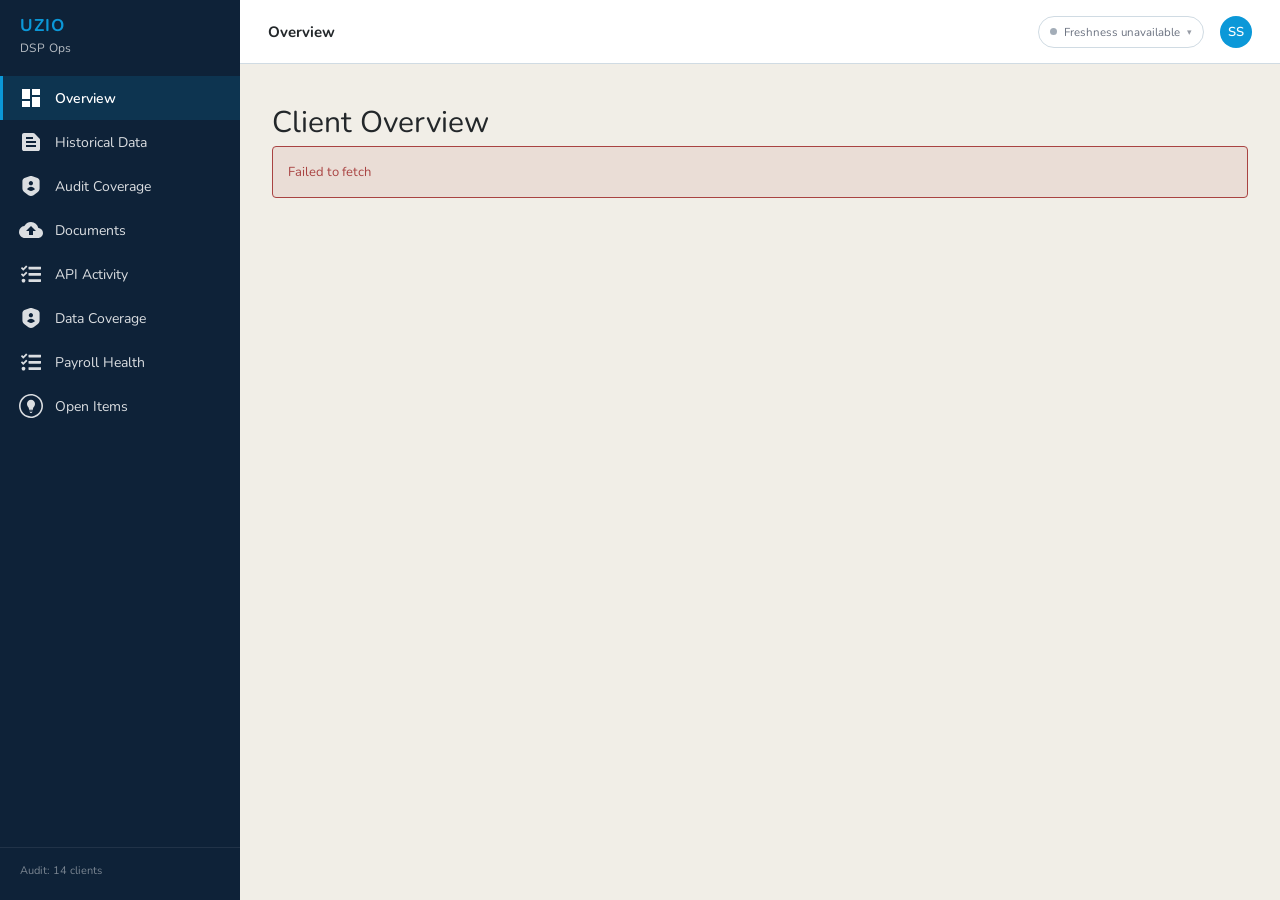
<file: site/index.html>
<!doctype html>
<html lang="en">
<head>
<meta charset="utf-8">
<meta name="viewport" content="width=device-width, initial-scale=1">
<title>DSP Ops Dashboard</title>
<link rel="preconnect" href="https://fonts.googleapis.com">
<link rel="preconnect" href="https://fonts.gstatic.com" crossorigin>
<link rel="stylesheet" href="https://fonts.googleapis.com/css2?family=Nunito:wght@300;400;500;600;700;800&display=swap">
<style>
:root{
  --uzio-color-action:#0b98d8; --uzio-color-action-hover:#0985bd; --uzio-color-action-bg-soft:#e6f6fe;
  --uzio-color-orange:#f7901f; --uzio-color-orange-bg-soft:#fef0e1;
  --uzio-color-nav:#0e2238;
  --uzio-color-bg-page:#f1eee7; --uzio-color-bg-card:#ffffff; --uzio-color-bg-table-head:#f8fafc;
  --uzio-color-bg-row-hover:#f4f7fa; --uzio-color-bg-subtle:#f8fafc;
  --uzio-color-border:#D0DBE3; --uzio-color-border-light:#e5eaef; --uzio-color-divider:#eef2f6;
  --uzio-color-text-heading:#23272A; --uzio-color-text-body:#44494E; --uzio-color-text-muted:#6b7280;
  --uzio-color-text-faint:#a3adb8; --uzio-color-text-white:#ffffff;
  --uzio-color-success:#2db343; --uzio-color-success-bg:rgba(45,179,67,.10);
  --uzio-color-error:#a94342; --uzio-color-error-bg:rgba(169,67,66,.10);
  --uzio-color-warning:#f7901f; --uzio-color-warning-bg:rgba(247,144,31,.12);
  --uzio-color-dot-critical:#EC4643; --uzio-color-dot-warning:#FFB347; --uzio-color-dot-alert:var(--uzio-color-action);
  --uzio-color-info-bg:#d9edf7; --uzio-color-info-border:#98d6ea; --uzio-color-info-text:#31708f;
  --uzio-font-family:'Nunito','Segoe UI',Helvetica,Arial,sans-serif;
  --uzio-radius-sm:4px; --uzio-radius-md:6px; --uzio-radius-lg:8px; --uzio-radius-pill:999px;
  --uzio-shadow-card:0 1px 3px rgba(16,24,40,.06);
  --uzio-motion-base:200ms cubic-bezier(.4,0,.2,1);

  --uzio-icon-dashboard: url("data:image/svg+xml,%3Csvg width=%2724%27 height=%2724%27 viewBox=%270 0 24 24%27 fill=%27none%27 xmlns=%27http://www.w3.org/2000/svg%27%3E%3Cpath d=%27M3 13H11V3H3V13ZM3 21H11V15H3V21ZM13 21H21V11H13V21ZM13 3V9H21V3H13Z%27 fill=%27currentColor%27/%3E%3C/svg%3E");
  --uzio-icon-file: url("data:image/svg+xml,%3Csvg width=%2724%27 height=%2724%27 viewBox=%270 0 24 24%27 fill=%27none%27 xmlns=%27http://www.w3.org/2000/svg%27%3E%3Cpath d=%27M20.41 8.41L15.58 3.58C15.205 3.20808 14.6981 2.99958 14.17 3H5C4.47005 3.00158 3.96227 3.21281 3.58753 3.58754C3.2128 3.96227 3.00158 4.47005 3 5L3 19C3.00158 19.5299 3.2128 20.0377 3.58753 20.4125C3.96227 20.7872 4.47005 20.9984 5 21H19C19.5299 20.9984 20.0377 20.7872 20.4125 20.4125C20.7872 20.0377 20.9984 19.5299 21 19V9.83C20.9999 9.56614 20.9477 9.30489 20.8465 9.06122C20.7452 8.81756 20.5969 8.59626 20.41 8.41ZM7 7H14V9H7V7ZM17 17H7V15H17V17ZM17 13H7V11H17V13Z%27 fill=%27currentColor%27/%3E%3C/svg%3E");
  --uzio-icon-hr-compliance: url("data:image/svg+xml,%3Csvg width=%2724%27 height=%2724%27 viewBox=%270 0 24 24%27 fill=%27none%27 xmlns=%27http://www.w3.org/2000/svg%27%3E%3Cpath d=%27M18.4899 4.10883L13.4999 2.23883C12.5171 1.92885 11.4627 1.92885 10.4799 2.23883L5.4899 4.10883C4.89536 4.36555 4.38453 4.78351 4.01517 5.31545C3.64582 5.84739 3.4327 6.47207 3.3999 7.11883V14.5488C3.43884 15.2098 3.61236 15.8559 3.90985 16.4474C4.20733 17.0389 4.6225 17.5635 5.1299 17.9888L9.4299 21.1988C10.1869 21.7167 11.0827 21.9937 11.9999 21.9937C12.9171 21.9937 13.8129 21.7167 14.5699 21.1988L18.8699 17.9888C19.3773 17.5635 19.7925 17.0389 20.09 16.4474C20.3874 15.8559 20.561 15.2098 20.5999 14.5488V7.11883C20.5591 6.47156 20.3406 5.84809 19.9683 5.31702C19.596 4.78596 19.0845 4.36789 18.4899 4.10883ZM11.9199 7.02883C12.4774 7.03188 13.0117 7.25281 13.4086 7.64443C13.8054 8.03606 14.0334 8.56733 14.0439 9.12479C14.0543 9.68224 13.8464 10.2217 13.4645 10.6279C13.0825 11.0341 12.5569 11.2749 11.9999 11.2988H11.8999C11.3337 11.2962 10.7917 11.0687 10.3932 10.6664C9.99464 10.2642 9.77225 9.72007 9.7749 9.15383C9.77755 8.5876 10.005 8.0456 10.4073 7.64709C10.8096 7.24857 11.3537 7.02618 11.9199 7.02883ZM14.1799 16.3588C13.5231 16.767 12.7632 16.9786 11.9899 16.9688C11.2159 16.9848 10.4542 16.7727 9.7999 16.3588C9.2299 15.9788 8.2289 15.5728 8.2189 15.0028C8.2089 14.4328 9.2299 13.7888 9.7999 13.4088C10.4647 13.016 11.2227 12.8088 11.9949 12.8088C12.7671 12.8088 13.5251 13.016 14.1899 13.4088C14.7599 13.7888 15.8339 14.4328 15.8339 15.0028C15.8339 15.5728 14.7499 15.9788 14.1799 16.3588Z%27 fill=%27currentColor%27/%3E%3C/svg%3E");
  --uzio-icon-task: url("data:image/svg+xml,%3Csvg width=%2724%27 height=%2724%27 viewBox=%270 0 24 24%27 fill=%27none%27 xmlns=%27http://www.w3.org/2000/svg%27%3E%3Cpath d=%27M10.125 7.46936H21.375C21.5406 7.46883 21.6992 7.40281 21.8163 7.28572C21.9334 7.16862 21.9995 7.00995 22 6.84436V5.28236C21.9995 5.11676 21.9334 4.95809 21.8163 4.841C21.6992 4.7239 21.5406 4.65788 21.375 4.65736H10.125C9.95938 4.65788 9.80072 4.7239 9.68362 4.841C9.56652 4.95809 9.50051 5.11676 9.49998 5.28236V6.84436C9.50051 7.00995 9.56652 7.16862 9.68362 7.28572C9.80072 7.40281 9.95938 7.46883 10.125 7.46936ZM10.125 13.7194H21.375C21.5406 13.7188 21.6992 13.6528 21.8163 13.5357C21.9334 13.4186 21.9995 13.26 22 13.0944V11.5314C21.9995 11.3658 21.9334 11.2071 21.8163 11.09C21.6992 10.9729 21.5406 10.9069 21.375 10.9064H10.125C9.95938 10.9069 9.80072 10.9729 9.68362 11.09C9.56652 11.2071 9.50051 11.3658 9.49998 11.5314V13.0934C9.50024 13.2591 9.56614 13.4181 9.68327 13.5354C9.80039 13.6527 9.95921 13.7188 10.125 13.7194ZM10.125 19.9694H21.375C21.5406 19.9688 21.6992 19.9028 21.8163 19.7857C21.9334 19.6686 21.9995 19.51 22 19.3444V17.7814C21.9995 17.6158 21.9334 17.4571 21.8163 17.34C21.6992 17.2229 21.5406 17.1569 21.375 17.1564H10.125C9.95938 17.1569 9.80072 17.2229 9.68362 17.34C9.56652 17.4571 9.50051 17.6158 9.49998 17.7814V19.3434C9.50051 19.509 9.56652 19.6676 9.68362 19.7847C9.80072 19.9018 9.95938 19.9688 10.125 19.9694ZM4.50098 16.6874C4.0037 16.6874 3.52678 16.8849 3.17515 17.2365C2.82352 17.5882 2.62598 18.0651 2.62598 18.5624C2.62598 19.0596 2.82352 19.5366 3.17515 19.8882C3.52678 20.2398 4.0037 20.4374 4.50098 20.4374C4.99826 20.4374 5.47517 20.2398 5.8268 19.8882C6.17843 19.5366 6.37598 19.0596 6.37598 18.5624C6.37598 18.0651 6.17843 17.5882 5.8268 17.2365C5.47517 16.8849 4.99826 16.6874 4.50098 16.6874ZM8.11398 5.00836L5.29398 7.82836L4.68498 8.43736C4.59214 8.52512 4.46923 8.57403 4.34148 8.57403C4.21372 8.57403 4.09081 8.52512 3.99798 8.43736L2.13798 6.58736C2.09432 6.54379 2.05968 6.49204 2.03604 6.43507C2.01241 6.3781 2.00024 6.31703 2.00024 6.25536C2.00024 6.19368 2.01241 6.13261 2.03604 6.07564C2.05968 6.01867 2.09432 5.96692 2.13798 5.92336L2.75098 5.31036C2.79454 5.2667 2.84629 5.23206 2.90326 5.20842C2.96023 5.18479 3.0213 5.17262 3.08298 5.17262C3.14466 5.17262 3.20573 5.18479 3.2627 5.20842C3.31967 5.23206 3.37141 5.2667 3.41498 5.31036L4.30198 6.17336L6.78998 3.70036C6.83354 3.65669 6.88529 3.62206 6.94226 3.59842C6.99923 3.57479 7.0603 3.56262 7.12198 3.56262C7.18366 3.56262 7.24473 3.57479 7.3017 3.59842C7.35867 3.62206 7.41041 3.65669 7.45398 3.70036L8.11798 4.34436C8.20466 4.43338 8.25283 4.55293 8.25208 4.67718C8.25133 4.80142 8.20172 4.92039 8.11398 5.00836ZM8.11398 11.2424L5.29398 14.0624L4.68098 14.6754C4.58814 14.7631 4.46523 14.812 4.33748 14.812C4.20972 14.812 4.08681 14.7631 3.99398 14.6754L2.13798 12.8204C2.09432 12.7768 2.05968 12.725 2.03604 12.6681C2.01241 12.6111 2.00024 12.55 2.00024 12.4884C2.00024 12.4267 2.01241 12.3656 2.03604 12.3086C2.05968 12.2517 2.09432 12.1999 2.13798 12.1564L2.75098 11.5434C2.79454 11.4997 2.84629 11.4651 2.90326 11.4414C2.96023 11.4178 3.0213 11.4056 3.08298 11.4056C3.14466 11.4056 3.20573 11.4178 3.2627 11.4414C3.31967 11.4651 3.37141 11.4997 3.41498 11.5434L4.30198 12.4064L6.78998 9.91836C6.83354 9.8747 6.88529 9.84006 6.94226 9.81642C6.99923 9.79279 7.0603 9.78062 7.12198 9.78062C7.18366 9.78062 7.24473 9.79279 7.3017 9.81642C7.35867 9.84006 7.41041 9.8747 7.45398 9.91836L8.11798 10.5874C8.20518 10.675 8.25413 10.7937 8.25413 10.9174C8.25413 11.041 8.20518 11.1597 8.11798 11.2474L8.11398 11.2424Z%27 fill=%27currentColor%27/%3E%3C/svg%3E");
  --uzio-icon-alert-bulb: url("data:image/svg+xml,%3Csvg width=%2730%27 height=%2730%27 viewBox=%270 0 30 30%27 fill=%27none%27 xmlns=%27http://www.w3.org/2000/svg%27%3E%3Cpath d=%27M0 15C0 12.0333 0.879735 9.13319 2.52796 6.66645C4.17618 4.19972 6.51886 2.27713 9.25975 1.14181C12.0006 0.00649929 15.0166 -0.290551 17.9264 0.288228C20.8361 0.867006 23.5088 2.29562 25.6066 4.3934C27.7044 6.49119 29.133 9.16394 29.7118 12.0737C30.2906 14.9834 29.9935 17.9994 28.8582 20.7403C27.7229 23.4812 25.8003 25.8238 23.3336 27.4721C20.8668 29.1203 17.9667 30 15 30C11.0218 30 7.20644 28.4197 4.3934 25.6066C1.58035 22.7936 0 18.9783 0 15ZM2 15C2 17.5712 2.76244 20.0846 4.1909 22.2224C5.61935 24.3603 7.64968 26.0265 10.0251 27.0104C12.4006 27.9944 15.0144 28.2518 17.5362 27.7502C20.0579 27.2486 22.3743 26.0105 24.1924 24.1924C26.0105 22.3743 27.2486 20.0579 27.7502 17.5362C28.2518 15.0144 27.9944 12.4006 27.0104 10.0251C26.0265 7.64968 24.3603 5.61936 22.2224 4.1909C20.0846 2.76244 17.5712 2.00001 15 2.00001C11.5533 2.00371 8.24887 3.37454 5.8117 5.81171C3.37453 8.24888 2.00371 11.5533 2 15ZM13.316 22.614H16.683C16.5184 22.9169 16.2751 23.1698 15.9789 23.346C15.6826 23.5222 15.3442 23.6152 14.9995 23.6152C14.6548 23.6152 14.3164 23.5222 14.0201 23.346C13.7239 23.1698 13.4806 22.9169 13.316 22.614ZM13.25 21.625C13.1431 21.6198 13.0422 21.5736 12.9684 21.4961C12.8946 21.4185 12.8534 21.3156 12.8534 21.2085C12.8534 21.1014 12.8946 20.9985 12.9684 20.921C13.0422 20.8434 13.1431 20.7972 13.25 20.792H16.75C16.8569 20.7972 16.9578 20.8434 17.0316 20.921C17.1054 20.9985 17.1466 21.1014 17.1466 21.2085C17.1466 21.3156 17.1054 21.4185 17.0316 21.4961C16.9578 21.5736 16.8569 21.6198 16.75 21.625H13.25ZM13.166 19.792C12.993 19.7801 12.8302 19.706 12.7076 19.5834C12.585 19.4608 12.5109 19.298 12.499 19.125C12.499 16.292 9.999 15.907 9.999 12.291C9.999 10.9649 10.5258 9.69316 11.4635 8.75547C12.4011 7.81779 13.6729 7.29101 14.999 7.29101C16.3251 7.29101 17.5969 7.81779 18.5345 8.75547C19.4722 9.69316 19.999 10.9649 19.999 12.291C19.999 15.906 17.499 16.291 17.499 19.125C17.4871 19.298 17.413 19.4608 17.2904 19.5834C17.1678 19.706 17.005 19.7801 16.832 19.792H13.166Z%27 fill=%27currentColor%27/%3E%3C/svg%3E");
  --uzio-icon-help: url("data:image/svg+xml,%3Csvg width=%2724%27 height=%2724%27 viewBox=%270 0 24 24%27 fill=%27none%27 xmlns=%27http://www.w3.org/2000/svg%27%3E%3Cpath d=%27M12.0009 2.41895C10.106 2.41875 8.25348 2.9805 6.67776 4.03315C5.10204 5.0858 3.87386 6.58208 3.14855 8.33276C2.42323 10.0834 2.23335 12.0099 2.60292 13.8685C2.9725 15.7271 3.88492 17.4344 5.22481 18.7744C6.56469 20.1144 8.27186 21.027 10.1304 21.3968C11.989 21.7665 13.9155 21.5769 15.6662 20.8517C17.417 20.1266 18.9134 18.8986 19.9662 17.323C21.019 15.7474 21.5809 13.8949 21.5809 11.9999C21.5812 10.7418 21.3336 9.49585 20.8523 8.33338C20.3709 7.1709 19.6653 6.11464 18.7757 5.22492C17.8861 4.33521 16.8299 3.62946 15.6674 3.14801C14.505 2.66655 13.2591 2.41881 12.0009 2.41895ZM11.801 16.4189C11.6149 16.4111 11.4353 16.3488 11.2844 16.2397C11.1335 16.1306 11.018 15.9796 10.9522 15.8054C10.8864 15.6312 10.8733 15.4415 10.9144 15.2599C10.9555 15.0783 11.0491 14.9128 11.1835 14.784C11.318 14.6551 11.4873 14.5686 11.6704 14.5352C11.8536 14.5018 12.0426 14.5229 12.2138 14.596C12.3851 14.6691 12.5311 14.7909 12.6337 14.9463C12.7363 15.1016 12.791 15.2838 12.7909 15.4699C12.7897 15.5977 12.763 15.7238 12.7124 15.8411C12.6619 15.9584 12.5885 16.0644 12.4965 16.153C12.4045 16.2417 12.2958 16.3111 12.1768 16.3572C12.0577 16.4034 11.9306 16.4254 11.801 16.4189ZM13.653 11.9559C12.853 12.4209 12.58 12.7619 12.58 13.3559V13.7199H10.9799L10.966 13.3199C10.9037 12.91 10.9759 12.4909 11.1719 12.1254C11.3679 11.76 11.677 11.4679 12.0529 11.2929C12.8309 10.8279 13.158 10.5329 13.158 9.96195C13.142 9.81541 13.0973 9.67347 13.0263 9.54429C12.9554 9.4151 12.8595 9.30123 12.7444 9.20922C12.6292 9.11721 12.497 9.04888 12.3554 9.00816C12.2137 8.96744 12.0654 8.95513 11.919 8.97195C11.7629 8.96264 11.6066 8.98482 11.4593 9.03718C11.312 9.08955 11.1768 9.17101 11.0617 9.27673C10.9465 9.38245 10.8538 9.51025 10.7891 9.65254C10.7244 9.79483 10.689 9.94868 10.6849 10.1049H9.05295C9.08495 8.62195 10.181 7.57195 12.033 7.57195C13.76 7.57195 14.948 8.52995 14.948 9.90695C14.95 10.3366 14.8294 10.7578 14.6001 11.1212C14.3709 11.4846 14.0426 11.7749 13.6539 11.9579L13.653 11.9559Z%27 fill=%27currentColor%27/%3E%3C/svg%3E");
  --uzio-icon-transfer: url("data:image/svg+xml,%3Csvg width=%2724%27 height=%2724%27 viewBox=%270 0 24 24%27 fill=%27none%27 xmlns=%27http://www.w3.org/2000/svg%27%3E%3Cpath d=%27M19.35 10.04A7.49 7.49 0 0012 4C9.11 4 6.6 5.64 5.35 8.04A5.994 5.994 0 000 14c0 3.31 2.69 6 6 6h13c2.76 0 5-2.24 5-5 0-2.64-2.05-4.78-4.65-4.96zM14 13v4h-4v-4H7l5-5 5 5h-3z%27 fill=%27currentColor%27/%3E%3C/svg%3E");
}

@media (prefers-color-scheme: dark){
  :root{
    --uzio-color-bg-page:#15191c; --uzio-color-bg-card:#1e2429; --uzio-color-bg-table-head:#232a30;
    --uzio-color-bg-row-hover:#262e35; --uzio-color-bg-subtle:#232a30;
    --uzio-color-border:#333d45; --uzio-color-border-light:#2b333a; --uzio-color-divider:#272f36;
    --uzio-color-text-heading:#eef1f3; --uzio-color-text-body:#c3cad0; --uzio-color-text-muted:#8b969f;
    --uzio-color-text-faint:#69747d;
    --uzio-color-info-bg:#16323f; --uzio-color-info-border:#245b70; --uzio-color-info-text:#9fd4e8;
  }
}
:root[data-theme="dark"]{
  --uzio-color-bg-page:#15191c; --uzio-color-bg-card:#1e2429; --uzio-color-bg-table-head:#232a30;
  --uzio-color-bg-row-hover:#262e35; --uzio-color-bg-subtle:#232a30;
  --uzio-color-border:#333d45; --uzio-color-border-light:#2b333a; --uzio-color-divider:#272f36;
  --uzio-color-text-heading:#eef1f3; --uzio-color-text-body:#c3cad0; --uzio-color-text-muted:#8b969f;
  --uzio-color-text-faint:#69747d;
  --uzio-color-info-bg:#16323f; --uzio-color-info-border:#245b70; --uzio-color-info-text:#9fd4e8;
}
:root[data-theme="light"]{
  --uzio-color-bg-page:#f1eee7; --uzio-color-bg-card:#ffffff; --uzio-color-bg-table-head:#f8fafc;
  --uzio-color-bg-row-hover:#f4f7fa; --uzio-color-bg-subtle:#f8fafc;
  --uzio-color-border:#D0DBE3; --uzio-color-border-light:#e5eaef; --uzio-color-divider:#eef2f6;
  --uzio-color-text-heading:#23272A; --uzio-color-text-body:#44494E; --uzio-color-text-muted:#6b7280;
  --uzio-color-text-faint:#a3adb8;
  --uzio-color-info-bg:#d9edf7; --uzio-color-info-border:#98d6ea; --uzio-color-info-text:#31708f;
}

*,*::before,*::after{box-sizing:border-box}
html,body{margin:0;padding:0;font-family:var(--uzio-font-family);font-size:14px;line-height:20px;
  color:var(--uzio-color-text-body);background:var(--uzio-color-bg-page);
  -webkit-font-smoothing:antialiased;-moz-osx-font-smoothing:grayscale}
h1,h2,h3,h4{margin:0;color:var(--uzio-color-text-heading)}
.tnum{font-variant-numeric:tabular-nums}
.nil{color:var(--uzio-color-text-faint)}

.uzio-icon{display:inline-block;width:24px;height:24px;background-color:currentColor;
  -webkit-mask-position:center;mask-position:center;-webkit-mask-repeat:no-repeat;mask-repeat:no-repeat;
  -webkit-mask-size:contain;mask-size:contain;flex-shrink:0}
.uzio-icon--sm{width:18px;height:18px}
.uzio-icon--dashboard{-webkit-mask-image:var(--uzio-icon-dashboard);mask-image:var(--uzio-icon-dashboard)}
.uzio-icon--file{-webkit-mask-image:var(--uzio-icon-file);mask-image:var(--uzio-icon-file)}
.uzio-icon--hr-compliance{-webkit-mask-image:var(--uzio-icon-hr-compliance);mask-image:var(--uzio-icon-hr-compliance)}
.uzio-icon--task{-webkit-mask-image:var(--uzio-icon-task);mask-image:var(--uzio-icon-task)}
.uzio-icon--alert-bulb{-webkit-mask-image:var(--uzio-icon-alert-bulb);mask-image:var(--uzio-icon-alert-bulb)}
.uzio-icon--help{-webkit-mask-image:var(--uzio-icon-help);mask-image:var(--uzio-icon-help)}
.uzio-icon--transfer{-webkit-mask-image:var(--uzio-icon-transfer);mask-image:var(--uzio-icon-transfer)}

/* ---------- shell ---------- */
.uzio-sidebar-x{position:fixed;top:0;left:0;bottom:0;width:240px;background:var(--uzio-color-nav);
  color:var(--uzio-color-text-white);padding:16px 0;z-index:11;display:flex;flex-direction:column;overflow-y:auto}
.uzio-sidebar-x__brand{padding:0 20px 18px;font-size:17px;font-weight:700;letter-spacing:1px;color:var(--uzio-color-action)}
.uzio-sidebar-x__brand span{color:#fff;font-weight:400;opacity:.7;font-size:12px;letter-spacing:.4px;display:block;margin-top:2px}
.uzio-sidebar-x__item{display:flex;align-items:center;gap:12px;padding:10px 16px;color:rgba(255,255,255,.85);
  font-size:14px;cursor:pointer;border:none;border-left:3px solid transparent;background:none;width:100%;
  text-align:left;font-family:inherit;transition:background var(--uzio-motion-base)}
.uzio-sidebar-x__item:hover{background:rgba(255,255,255,.06);color:#fff}
.uzio-sidebar-x__item--active{background:rgba(11,152,216,.15);color:#fff;border-left-color:var(--uzio-color-action);font-weight:600}
.uzio-sidebar-x__foot{margin-top:auto;padding:14px 20px 4px;font-size:11px;line-height:1.6;
  color:rgba(255,255,255,.45);border-top:1px solid rgba(255,255,255,.08)}

.uzio-header{position:fixed;top:0;left:240px;right:0;height:64px;background:var(--uzio-color-bg-card);
  border-bottom:1px solid var(--uzio-color-border);display:flex;align-items:center;padding:0 28px;z-index:10}
.uzio-header__title{font-size:15px;font-weight:700;color:var(--uzio-color-text-heading)}
.uzio-header__spacer{flex:1}
.uzio-header__icons{display:flex;align-items:center;gap:16px;color:var(--uzio-color-text-muted)}
@media (prefers-reduced-motion:reduce){*{transition:none!important}}

/* "Last refreshed" chip + its breakdown popover.
   One line in the header answers "is this page current at all"; the popover
   answers "current in WHICH respect", because the sources refresh on their own
   cadences - prod nightly, the two mail steps when a mail lands, the API export
   only when someone hand-drops one. A single global timestamp would average
   those into a number that is true of nothing. */
.refresh-wrap{position:relative;display:flex;align-items:center}
.refresh-chip{display:inline-flex;align-items:center;gap:7px;border:1px solid var(--uzio-color-border);
  background:var(--uzio-color-bg-card);border-radius:16px;padding:5px 11px;font:inherit;font-size:11.5px;
  color:var(--uzio-color-text-muted);cursor:pointer;white-space:nowrap;transition:background .15s,border-color .15s}
.refresh-chip:hover{background:var(--uzio-color-bg-subtle);border-color:var(--uzio-color-action)}
.refresh-chip[aria-expanded="true"]{background:var(--uzio-color-action-bg-soft);border-color:var(--uzio-color-action);
  color:var(--uzio-color-action)}
.refresh-chip__dot{width:7px;height:7px;border-radius:50%;background:var(--uzio-color-text-faint);flex:none}
.refresh-chip__caret{font-size:9px;opacity:.7}

/* Nine sources plus the footer overran a short window, and the last rows were
   simply unreachable - the popover is anchored to a fixed header, so it cannot
   grow its way out of the viewport. Cap it and let it scroll instead. */
.refresh-pop{position:absolute;top:calc(100% + 10px);right:0;width:322px;background:var(--uzio-color-bg-card);
  border:1px solid var(--uzio-color-border);border-radius:8px;box-shadow:0 8px 26px rgba(0,0,0,.13);
  padding:0 0 6px;display:none;z-index:20;max-height:calc(100vh - 96px);overflow-y:auto;overscroll-behavior:contain}
.refresh-pop.is-open{display:block}
/* Sticky so the heading survives the scroll - opaque background, or the rows
   would show through it on the way past. */
.refresh-pop__head{position:sticky;top:0;background:var(--uzio-color-bg-card);
  padding:9px 14px 8px;font-size:10.5px;font-weight:700;letter-spacing:.4px;
  text-transform:uppercase;color:var(--uzio-color-text-faint);border-bottom:1px solid var(--uzio-color-border-light)}
.refresh-row{display:flex;align-items:baseline;gap:9px;padding:7px 14px;font-size:12px}
.refresh-row + .refresh-row{border-top:1px solid var(--uzio-color-border-light)}
.refresh-row__dot{width:7px;height:7px;border-radius:50%;flex:none;position:relative;top:-1px}
.refresh-row__label{color:var(--uzio-color-text-body);flex:1;line-height:1.35}
.refresh-row__note{display:block;font-size:10.5px;color:var(--uzio-color-text-faint);margin-top:1px}
.refresh-row__age{color:var(--uzio-color-text-muted);white-space:nowrap;font-size:11.5px}
.refresh-pop__foot{padding:8px 14px 4px;font-size:10.5px;line-height:1.5;color:var(--uzio-color-text-faint);
  border-top:1px solid var(--uzio-color-border-light)}
@media (max-width:700px){ .refresh-chip__text{display:none} .refresh-pop{width:270px} }
.uzio-avatar{display:inline-flex;align-items:center;justify-content:center;width:32px;height:32px;
  border-radius:50%;background:var(--uzio-color-action);color:#fff;font-weight:600;font-size:13px}

.uzio-app-stage{padding:104px 32px 40px 272px;max-width:1720px}
.uzio-page-title{font-size:30px;font-weight:400;line-height:38px;color:var(--uzio-color-text-heading);margin:0 0 4px}
.app-view{display:none}
.app-view.is-active{display:block}

@media (max-width:1180px){
  .uzio-sidebar-x{width:64px;padding:16px 0}
  .uzio-sidebar-x__brand{padding:0 0 18px;text-align:center;font-size:13px}
  .uzio-sidebar-x__brand span{display:none}
  .uzio-sidebar-x__item{justify-content:center;padding:12px 0;gap:0;border-left-width:2px}
  .nav-label,.uzio-sidebar-x__foot{display:none}
  .uzio-header{left:64px;padding:0 18px}
  .uzio-app-stage{padding:96px 20px 40px 88px}
  .uzio-page-title{font-size:24px;line-height:30px}
}
@media (max-width:700px){
  .uzio-app-stage{padding:92px 14px 32px 78px}
}

/* ---------- breadcrumb (sub-pages only) ---------- */
.uzio-breadcrumb{display:inline-flex;align-items:center;gap:7px;cursor:pointer;background:none;border:none;
  font-family:inherit;padding:0;margin:0 0 10px}
.uzio-breadcrumb__arrow{color:var(--uzio-color-text-muted);font-size:15px;line-height:1}
.uzio-breadcrumb__label{color:var(--uzio-color-action);font-size:13px;font-weight:600}
.uzio-breadcrumb:hover .uzio-breadcrumb__label{text-decoration:underline}
.uzio-breadcrumb:focus-visible{outline:2px solid var(--uzio-color-action);outline-offset:3px}

/* ---------- pagination ---------- */
.pager{display:flex;align-items:center;gap:8px;margin-top:12px;font-size:12.5px;color:var(--uzio-color-text-muted)}
.pager__btn{height:28px;min-width:30px;padding:0 10px;border:1px solid var(--uzio-color-border);
  background:var(--uzio-color-bg-card);border-radius:var(--uzio-radius-sm);cursor:pointer;
  font-family:inherit;font-size:12.5px;color:var(--uzio-color-text-body)}
.pager__btn:disabled{opacity:.4;cursor:default}
.pager__btn:not(:disabled):hover{border-color:var(--uzio-color-action);color:var(--uzio-color-action)}
.pager__info{font-variant-numeric:tabular-nums}
.pager__size{margin-left:auto;display:flex;align-items:center;gap:6px}

/* ---------- data coverage ---------- */
.cov-metrics{display:grid;grid-template-columns:repeat(auto-fit,minmax(215px,1fr));gap:14px;margin-bottom:18px}
.cov-metric{background:var(--uzio-color-bg-card);border:1px solid var(--uzio-color-border-light);
  border-radius:var(--uzio-radius-lg);padding:16px 18px;text-align:left;cursor:pointer;font:inherit;
  transition:border-color var(--uzio-motion-base),box-shadow var(--uzio-motion-base)}
.cov-metric:hover{border-color:var(--uzio-color-action)}
.cov-metric.is-active{border-color:var(--uzio-color-action);
  box-shadow:inset 0 0 0 1px var(--uzio-color-action)}
.cov-metric__label{font-size:11px;font-weight:700;text-transform:uppercase;letter-spacing:.6px;
  color:var(--uzio-color-text-muted);margin-bottom:9px}
.cov-metric__pct{font-size:30px;font-weight:700;color:var(--uzio-color-text-heading);line-height:1;
  margin-bottom:10px}
.cov-metric__sub{font-size:11.5px;color:var(--uzio-color-text-muted);margin-top:9px;line-height:1.55}
/* Chip rows get a leading label so it is obvious that each row is its own
   question — an unlabelled run of chips reads as one long undifferentiated set. */
.filter-row{display:flex;align-items:center;gap:9px;flex-wrap:wrap;margin-bottom:10px}
.filter-row__label{font-size:11px;font-weight:700;text-transform:uppercase;letter-spacing:.5px;
  color:var(--uzio-color-text-muted)}
.cov-cell{min-width:118px}
.cov-cell__pct{font-size:14px;font-weight:600;color:var(--uzio-color-text-heading);margin-bottom:5px}
.cov-cell__gap{font-size:11px;color:var(--uzio-color-text-muted);margin-top:5px}
/* A client with nothing at all is a different problem from one that is merely
   behind, so it gets an edge marker rather than just a shorter bar. */
tr.cov-none td:first-child{box-shadow:inset 3px 0 0 var(--uzio-color-error)}
.cov-foot{font-size:11.5px;color:var(--uzio-color-text-muted);margin-top:12px}
.open-meta{display:inline-flex;gap:6px;align-items:center;margin-left:9px;vertical-align:middle}
.open-meta .uzio-status{font-size:10.5px}
.audit-card__link{margin-top:9px;font-size:11.5px}
.audit-card__link a{color:var(--uzio-color-action);text-decoration:none;font-weight:600}
.audit-card__link a:hover{text-decoration:underline}
.audit-card__link--none{color:var(--uzio-color-text-faint)}
.bots-bar{display:flex;align-items:center;gap:10px;flex-wrap:wrap;margin-bottom:16px;
  font-size:12px;color:var(--uzio-color-text-muted)}
.bots-bar a{color:var(--uzio-color-action);text-decoration:none;font-weight:600}
.bots-bar a:hover{text-decoration:underline}
/* ---------- load history (expanded row) ---------- */
tr.cov-row{cursor:pointer}
tr.cov-row:hover{background:var(--uzio-color-bg-row-hover)}
.cov-tl__head{font-size:12.5px;color:var(--uzio-color-text-body);line-height:1.7;margin-bottom:14px}
.cov-tl__head b{color:var(--uzio-color-text-heading)}
/* Taller than it looks like it needs to be: the gap between a 1-person day and
   a 258-person day is the whole point of the chart, and 120px could not hold
   it. padding-top leaves room for the value printed above the tallest bars. */
.cov-tl__chart{display:flex;align-items:flex-end;gap:4px;height:168px;overflow-x:auto;
  padding:18px 0 2px}
.cov-tl__slot{display:flex;align-items:flex-end;gap:2px;height:100%;flex:0 0 auto;cursor:default}
.cov-tl__bar{position:relative;width:13px;min-height:3px;border-radius:2px 2px 0 0}
.cov-tl__val{position:absolute;bottom:100%;left:50%;transform:translateX(-50%);margin-bottom:3px;
  font-size:10px;font-weight:700;color:var(--uzio-color-text-heading);white-space:nowrap}
/* Colour carries the "who": one glance separates a staff bulk load from the
   client adding people one at a time. */
.cov-tl__bar--staff{background:var(--uzio-color-action)}
.cov-tl__bar--client{background:var(--uzio-color-orange)}
.cov-tl__bar--system{background:var(--uzio-color-success)}
.cov-tl__bar--term{width:8px;background:var(--uzio-color-error);opacity:.7}
.cov-tl__legend{display:flex;gap:16px;flex-wrap:wrap;margin-top:12px;font-size:11.5px;
  color:var(--uzio-color-text-muted)}
.cov-tl__key{display:inline-block;width:9px;height:9px;border-radius:2px;margin-right:5px}
.cov-tl__axis{display:flex;justify-content:space-between;gap:4px;margin-top:6px;font-size:10.5px;
  color:var(--uzio-color-text-faint)}
.cov-tl__empty{font-size:12.5px;color:var(--uzio-color-text-muted)}

/* ---------- sortable headers ---------- */
th.sortable{cursor:pointer;user-select:none}
th.sortable:hover{color:var(--uzio-color-action)}
th.sortable::after{content:'⇅';margin-left:5px;opacity:.35;font-size:10px}
th.sortable.sort-asc::after{content:'↑';opacity:1;color:var(--uzio-color-action)}
th.sortable.sort-desc::after{content:'↓';opacity:1;color:var(--uzio-color-action)}

/* ---------- date-range filter ---------- */
.date-filter{display:flex;align-items:center;gap:6px;font-size:12.5px;color:var(--uzio-color-text-muted)}
.date-filter select,.date-filter input{height:32px;border:1px solid var(--uzio-color-border);
  border-radius:var(--uzio-radius-sm);background:var(--uzio-color-bg-card);font-family:inherit;
  font-size:12.5px;color:var(--uzio-color-text-heading);padding:0 8px}
.date-filter select:focus,.date-filter input:focus{outline:2px solid var(--uzio-color-action);outline-offset:-1px}

/* ---------- clickable rows ---------- */
tr.row-link{cursor:pointer}
tr.row-link:hover .name-cell b{color:var(--uzio-color-action);text-decoration:underline}
tr.row-link:focus-visible{outline:2px solid var(--uzio-color-action);outline-offset:-2px}

/* ---------- client detail ---------- */
.detail-grid{display:grid;grid-template-columns:repeat(auto-fit,minmax(280px,1fr));gap:16px;margin-bottom:20px}
.detail-card{background:var(--uzio-color-bg-card);border:1px solid var(--uzio-color-border-light);
  border-radius:var(--uzio-radius-lg);padding:18px 20px}
.detail-card h3{font-size:11px;font-weight:700;text-transform:uppercase;letter-spacing:.6px;
  color:var(--uzio-color-text-muted);margin:0 0 12px}
.kv{display:flex;justify-content:space-between;gap:14px;padding:7px 0;
  border-top:1px solid var(--uzio-color-divider);font-size:13px}
.kv:first-of-type{border-top:none}
.kv dt{color:var(--uzio-color-text-muted);flex-shrink:0}
.kv dd{margin:0;font-weight:600;color:var(--uzio-color-text-heading);text-align:right;word-break:break-word}
/* Document-transfer notes read as points, not prose: one line per fact in the
   data, rendered as a list. Single-line notes (every other client) still fall
   back to the plain block. */
.doc-notes{margin-top:10px;font-size:12.5px;color:var(--uzio-color-text-muted);line-height:1.55}
.doc-notes--list{margin:10px 0 0;padding-left:18px}
.doc-notes--list li{margin-bottom:5px}
.doc-notes--list li:last-child{margin-bottom:0}
.doc-runline{font-size:12px;color:var(--uzio-color-text-muted);margin:0 0 12px}
.doc-runline b{color:var(--uzio-color-text-heading)}
.loc-row{border-top:1px solid var(--uzio-color-divider);padding:11px 0}
.loc-row:first-of-type{border-top:none;padding-top:0}
.loc-row__name{font-weight:700;font-size:13px;color:var(--uzio-color-text-heading);
  display:flex;align-items:center;gap:8px;flex-wrap:wrap}
.loc-row__addr{font-size:12.5px;color:var(--uzio-color-text-muted);margin-top:3px;line-height:1.5}

/* ---------- filters ---------- */
.filter-bar{display:flex;align-items:center;gap:10px;margin-bottom:14px;flex-wrap:wrap}
.uzio-search{position:relative;display:flex;align-items:center;width:260px}
.uzio-search__icon{position:absolute;left:10px;font-size:14px;color:var(--uzio-color-text-faint);pointer-events:none}
.uzio-search__input{width:100%;height:32px;padding:0 10px 0 30px;border:1px solid var(--uzio-color-border);
  border-radius:var(--uzio-radius-sm);font-family:inherit;font-size:13px;color:var(--uzio-color-text-heading);
  background:var(--uzio-color-bg-card)}
.uzio-search__input:focus{outline:2px solid var(--uzio-color-action);outline-offset:-1px;border-color:transparent}
.chip-group{display:flex;gap:6px;flex-wrap:wrap}
.uzio-filter-chip{display:inline-flex;align-items:center;gap:6px;height:26px;padding:0 11px;cursor:pointer;
  border-radius:var(--uzio-radius-pill);border:1px solid var(--uzio-color-border);background:var(--uzio-color-bg-card);
  font-size:12px;font-weight:500;color:var(--uzio-color-text-body);font-family:inherit;
  transition:background var(--uzio-motion-base),color var(--uzio-motion-base)}
.uzio-filter-chip:hover{border-color:var(--uzio-color-action)}
.uzio-filter-chip:focus-visible{outline:2px solid var(--uzio-color-action);outline-offset:2px}
.uzio-filter-chip.is-active{background:var(--uzio-color-action);color:#fff;border-color:var(--uzio-color-action);font-weight:700}
.uzio-filter-chip.is-active .uzio-filter-chip__dot{background:#fff!important}
.uzio-filter-chip__dot{width:8px;height:8px;border-radius:50%;display:inline-block}
.toggle{display:flex;align-items:center;gap:6px;font-size:13px;color:var(--uzio-color-text-body);cursor:pointer;user-select:none}
.result-count{margin-left:auto;font-size:12px;color:var(--uzio-color-text-muted);font-variant-numeric:tabular-nums}

/* ---------- tables ---------- */
.table-shell{background:var(--uzio-color-bg-card);border:1px solid var(--uzio-color-border-light);
  border-radius:var(--uzio-radius-lg);overflow:auto;max-height:calc(100vh - 300px)}
.table-shell--short{max-height:calc(100vh - 260px)}
.uzio-table{width:100%;border-collapse:separate;border-spacing:0}
.uzio-table th{text-align:left;padding:10px 14px;font-size:12px;font-weight:700;letter-spacing:.3px;
  color:var(--uzio-color-text-muted);background:var(--uzio-color-bg-table-head);
  border-bottom:1px solid var(--uzio-color-border-light);position:sticky;top:0;z-index:2;white-space:nowrap}
.uzio-table td{padding:9px 14px;font-size:13.5px;line-height:1.35;color:var(--uzio-color-text-heading);
  border-bottom:1px solid var(--uzio-color-divider);vertical-align:middle}
.uzio-table tbody tr:last-child td{border-bottom:none}
.uzio-table tbody tr:hover td{background:var(--uzio-color-bg-row-hover)}
.name-cell b{display:block;font-weight:700;overflow:hidden;text-overflow:ellipsis;white-space:nowrap}
.sub{font-size:10.5px;color:var(--uzio-color-text-faint);margin-top:2px;font-weight:400;letter-spacing:.3px}
.fein{font-variant-numeric:tabular-nums;font-size:12.5px;color:var(--uzio-color-text-muted)}

/* Overview grid: fixed layout so the DSP column can't hog width and push the last
   two columns out of the shell. Percentages sum to 100; narrow columns hold their
   content on one line so rows stay a uniform height. */
#ovTable{table-layout:fixed}
#ovTable th,#ovTable td{overflow:hidden;text-overflow:ellipsis}
#ovTable th:nth-child(1),#ovTable td:nth-child(1){width:25%}
#ovTable th:nth-child(2),#ovTable td:nth-child(2){width:8%;white-space:nowrap}
#ovTable th:nth-child(3),#ovTable td:nth-child(3){width:9%;white-space:nowrap}
#ovTable th:nth-child(4),#ovTable td:nth-child(4){width:16%;font-size:12.5px;line-height:1.35}
#ovTable th:nth-child(5),#ovTable td:nth-child(5){width:9%;white-space:nowrap}
#ovTable th:nth-child(6),#ovTable td:nth-child(6){width:10%;white-space:nowrap}
#ovTable th:nth-child(7),#ovTable td:nth-child(7){width:14%;white-space:nowrap}
#ovTable th:nth-child(8),#ovTable td:nth-child(8){width:9%;white-space:nowrap}
@media (max-width:1180px){
  /* below the breakpoint there isn't room for 8 columns — drop the two the eye
     scans least, rather than letting everything squeeze into unreadable slivers */
  #ovTable th:nth-child(7),#ovTable td:nth-child(7),
  #ovTable th:nth-child(8),#ovTable td:nth-child(8){display:none}
  #ovTable th:nth-child(1),#ovTable td:nth-child(1){width:34%}
  #ovTable th:nth-child(4),#ovTable td:nth-child(4){width:22%}
}

.matrix-table{min-width:max-content}
.matrix-table th,.matrix-table td{white-space:nowrap;padding:8px 10px}
.matrix-table .sticky-col{position:sticky;left:0;background:var(--uzio-color-bg-table-head);z-index:1;
  text-align:left;font-weight:700;font-size:12.5px;border-right:1px solid var(--uzio-color-border-light)}
.matrix-table thead .sticky-col{z-index:4}
.matrix-table thead th{z-index:3}
.mcell{text-align:center}
.matrix-table th.is-hidden,.matrix-table td.is-hidden{display:none}

/* ---------- status ---------- */
.uzio-status{display:inline-flex;align-items:center;gap:4px;padding:2px 9px;border-radius:var(--uzio-radius-pill);
  font-size:11.5px;font-weight:700;line-height:18px;white-space:nowrap}
.uzio-status--success{color:var(--uzio-color-success);background:var(--uzio-color-success-bg)}
.uzio-status--error{color:var(--uzio-color-error);background:var(--uzio-color-error-bg)}
.uzio-status--warning{color:var(--uzio-color-warning);background:var(--uzio-color-warning-bg)}
.uzio-status--neutral{color:var(--uzio-color-text-muted);background:var(--uzio-color-bg-subtle)}

/* ---------- historical coverage ---------- */
.hist-client{background:var(--uzio-color-bg-card);border:1px solid var(--uzio-color-border-light);
  border-radius:var(--uzio-radius-md);margin-bottom:10px;overflow:hidden}
/* Grid, not flex: the columns must line up down the list, otherwise the vendor
   chip and the date drift left and right with the length of each client name. */
/* Six columns, not seven: the access chip has left the collapsed header. It sat
   at 116px on every row saying "Access unknown" or "Access not checked" for most
   of them — an assertion of nothing, occupying the widest neutral pill on screen.
   Access still drives the row filter and the faded styling below, still appears
   in full when the card is opened, and is still summarised above the list; it
   just no longer costs a column to say it is unknown.

   The 92px status column that freed space now goes to was also the overlap: the
   count pill is nowrap, so "44 / 44 · 2 n/a" simply ran out over the bar to its
   left. Guessing a wider fixed width would only move the cliff, so the pill's
   track is max-content — it is now impossible for it to outgrow its column,
   whatever ends up written in it. The bar absorbs the difference through its
   minmax instead, which is why it is the one track allowed to breathe: a bar a
   few pixels shorter on the two rows carrying an n/a count is invisible, where
   a pill overlapping it is not.

   Every other track stays fixed. Each header is its own grid container, so
   content-sized tracks would let each row choose its own widths and the columns
   would stop lining up down the list, which is the whole reason this is a grid
   rather than a flex row. */
.hist-head{display:grid;
  grid-template-columns:12px minmax(0,1fr) 62px 190px minmax(60px,150px) max-content;
  align-items:center;gap:12px;width:100%;padding:12px 16px;cursor:pointer;
  font-family:inherit;text-align:left;color:inherit}
/* A client whose old platform can no longer be reached is not "behind", it is
   finished-by-force. Fading the row stops unreachable work reading as a to-do. */
.hist-client[data-access="blocked"] .hist-head__name,
.hist-client[data-access="blocked"] .hist-head__meta{opacity:.62}
.hist-head:hover{background:var(--uzio-color-bg-row-hover)}
.hist-head:focus-visible{outline:2px solid var(--uzio-color-action);outline-offset:-2px}
.hist-head__caret{color:var(--uzio-color-text-faint);font-size:11px;
  transition:transform var(--uzio-motion-base);line-height:1}
.hist-client.is-open .hist-head__caret{transform:rotate(90deg)}
.hist-head__name{font-weight:700;font-size:13.5px;color:var(--uzio-color-text-heading);
  overflow:hidden;text-overflow:ellipsis;white-space:nowrap}
.hist-head .uzio-chip{justify-self:start}
.hist-head__meta{font-size:11.5px;color:var(--uzio-color-text-faint);white-space:nowrap}
.hist-head__bar{width:100%}
.hist-head .uzio-status{justify-self:end}
@media (max-width:1100px){
  /* Not enough room for six columns — drop the two that are context rather
     than status, keeping the name, the vendor and the count. display:none takes
     them out of the grid flow entirely, so four items remain and four tracks is
     what must be declared here. */
  .hist-head{grid-template-columns:12px minmax(0,1fr) 62px max-content}
  .hist-head__meta,.hist-head__bar{display:none}
}
/* Marks a mail-reported total that does not agree with the row count. Both
   numbers stay on screen — which one is right is not for the page to decide. */
.doc-mismatch{color:var(--uzio-color-warning);font-weight:700;
  text-decoration:underline dotted;text-underline-offset:2px;cursor:help}
.detail-access{display:flex;align-items:flex-start;gap:9px;margin-bottom:12px;
  font-size:12px;line-height:1.6;color:var(--uzio-color-text-body)}
.detail-access b{color:var(--uzio-color-text-heading)}
.detail-access .uzio-status{flex:0 0 auto;margin-top:1px}
.hist-body{display:none;padding:2px 16px 16px;border-top:1px solid var(--uzio-color-divider)}
.hist-client.is-open .hist-body{display:block}
.hist-cat{font-size:10.5px;font-weight:700;letter-spacing:.6px;text-transform:uppercase;
  color:var(--uzio-color-text-muted);margin:14px 0 6px}
.hist-row{display:flex;align-items:flex-start;gap:12px;padding:7px 0;
  border-top:1px solid var(--uzio-color-divider);font-size:13px}
.hist-row:first-of-type{border-top:none}
.hist-row__name{flex:1;min-width:0;color:var(--uzio-color-text-heading)}
.hist-row__range{font-size:11px;color:var(--uzio-color-text-faint);margin-top:2px}
.hist-row__units{display:flex;flex-wrap:wrap;gap:4px;justify-content:flex-end;flex-shrink:0;max-width:58%}
.unit-pill{font-size:10.5px;font-weight:700;padding:2px 7px;border-radius:var(--uzio-radius-sm);white-space:nowrap}
.unit-pill--yes{color:var(--uzio-color-success);background:var(--uzio-color-success-bg)}
.unit-pill--no{color:var(--uzio-color-error);background:var(--uzio-color-error-bg)}
.unit-pill--na{color:var(--uzio-color-text-muted);background:var(--uzio-color-bg-subtle)}
.unit-pill--link{text-decoration:none;cursor:pointer}
.unit-pill--link:hover{outline:1px solid currentColor}
.hist-head__drive{font-size:11px;font-weight:700;color:var(--uzio-color-action);text-decoration:none;white-space:nowrap}
.hist-head__drive:hover{text-decoration:underline}
.doc-flag{font-size:10px;font-weight:700;color:var(--uzio-color-warning);
  background:var(--uzio-color-warning-bg);padding:1px 6px;border-radius:var(--uzio-radius-sm);margin-left:6px}

/* ---------- audit cards ---------- */
.audit-grid{display:grid;grid-template-columns:repeat(auto-fill,minmax(330px,1fr));gap:12px}
.audit-card{background:var(--uzio-color-bg-card);border:1px solid var(--uzio-color-border-light);
  border-radius:var(--uzio-radius-md);padding:14px 16px}
.audit-card__head{display:flex;justify-content:space-between;align-items:center;gap:10px;margin-bottom:9px}
.audit-card__head b{font-size:13.5px;color:var(--uzio-color-text-heading)}
.uzio-progress{width:100%;height:6px;background:var(--uzio-color-bg-subtle);border-radius:var(--uzio-radius-pill);overflow:hidden}
.uzio-progress__fill{height:100%;background:var(--uzio-color-success);transition:width var(--uzio-motion-base)}
.uzio-progress__fill--warn{background:var(--uzio-color-warning)}
.uzio-progress__fill--error{background:var(--uzio-color-error)}
.audit-card__note{font-size:11.5px;color:var(--uzio-color-text-muted);margin-top:8px;line-height:1.5}
.audit-card__cats{display:flex;flex-wrap:wrap;gap:5px;margin-top:9px}
.cat-pip{font-size:10.5px;padding:1px 7px;border-radius:var(--uzio-radius-sm);font-weight:600}
.cat-pip--yes{color:var(--uzio-color-success);background:var(--uzio-color-success-bg)}
.cat-pip--no{color:var(--uzio-color-error);background:var(--uzio-color-error-bg)}

/* ---------- open items ---------- */
.section-block{margin-bottom:28px}
.section-block h2{font-size:15px;font-weight:700;color:var(--uzio-color-text-heading);margin:0 0 11px;
  display:flex;align-items:center;gap:8px}
.uzio-section-label{font-size:10.5px;font-weight:700;letter-spacing:.6px;text-transform:uppercase;
  color:var(--uzio-color-text-muted);margin-bottom:9px;display:flex;align-items:center;gap:8px}
.err-list{display:flex;flex-direction:column;gap:7px}
.uzio-item{display:flex;background:var(--uzio-color-bg-card);border:1px solid var(--uzio-color-border-light);
  border-radius:var(--uzio-radius-sm);overflow:hidden}
.uzio-item__bar{width:3px;align-self:stretch;flex-shrink:0}
.uzio-item--critical .uzio-item__bar{background:var(--uzio-color-dot-critical)}
.uzio-item--warning .uzio-item__bar{background:var(--uzio-color-dot-warning)}
.uzio-item--alert .uzio-item__bar{background:var(--uzio-color-dot-alert)}
.uzio-item__body{flex:1;padding:11px 15px}
.uzio-item__title{font-size:13.5px;font-weight:700;color:var(--uzio-color-text-heading);margin-bottom:3px}
.uzio-item__desc{font-size:12.5px;color:var(--uzio-color-text-body);line-height:1.55}
.uzio-item__foot{margin-top:6px;font-size:11.5px;color:var(--uzio-color-text-muted)}

/* ---------- open items: add / assign / complete ---------- */
.oi-row{display:flex;align-items:flex-start;gap:12px}
.oi-row__main{flex:1;min-width:0}
.uzio-item--done{opacity:.74}
.uzio-item--done .uzio-item__title{text-decoration:line-through;
  text-decoration-color:var(--uzio-color-text-faint)}
.oi-bar{display:flex;align-items:center;gap:10px;flex-wrap:wrap;margin-bottom:14px}
.oi-crm-banner{background:var(--uzio-cyan-050,#e8f7fa);border:1px solid var(--uzio-cyan-500,#00b5d8);
  border-radius:10px;padding:12px 16px;margin-bottom:16px;font-size:14px;line-height:1.5}
.oi-crm-banner a{font-weight:700}
.oi-btn{height:32px;padding:0 14px;border-radius:var(--uzio-radius-sm);cursor:pointer;
  border:1px solid var(--uzio-color-action);background:var(--uzio-color-action);color:#fff;
  font-family:inherit;font-size:13px;font-weight:700;white-space:nowrap}
.oi-btn:hover:not(:disabled){background:var(--uzio-color-action-hover);border-color:var(--uzio-color-action-hover)}
.oi-btn:focus-visible{outline:2px solid var(--uzio-color-action);outline-offset:2px}
.oi-btn:disabled{opacity:.55;cursor:not-allowed}
.oi-btn--ghost{background:var(--uzio-color-bg-card);color:var(--uzio-color-action)}
.oi-btn--ghost:hover:not(:disabled){background:var(--uzio-color-action-bg-soft)}
.oi-btn--mini{height:26px;padding:0 11px;font-size:11.5px;border-radius:var(--uzio-radius-pill)}
.oi-me{display:flex;align-items:center;gap:7px;margin-left:auto;font-size:12px;
  color:var(--uzio-color-text-muted)}
.oi-form{background:var(--uzio-color-bg-card);border:1px solid var(--uzio-color-border-light);
  border-radius:var(--uzio-radius-lg);padding:16px 18px;margin-bottom:18px}
.oi-grid{display:grid;grid-template-columns:repeat(auto-fit,minmax(190px,1fr));gap:12px}
.oi-field{display:flex;flex-direction:column;gap:5px;min-width:0}
.oi-field--wide{grid-column:1/-1}
.oi-label{font-size:10.5px;font-weight:700;letter-spacing:.6px;text-transform:uppercase;
  color:var(--uzio-color-text-muted)}
.oi-input,.oi-select,.oi-textarea{height:32px;padding:0 10px;font-family:inherit;font-size:13px;
  border:1px solid var(--uzio-color-border);border-radius:var(--uzio-radius-sm);
  color:var(--uzio-color-text-heading);background:var(--uzio-color-bg-card);min-width:0}
/* Native date/select widgets paint their own chrome from the OS scheme, so
   without this the picker icon goes dark-on-dark under the dark theme. */
.oi-input[type=date],.oi-select{color-scheme:light dark}
.oi-input--sm{height:28px;width:150px;font-size:12px}
/* Marks the "You are" box when a close was blocked for want of a name. The
   message alone was not enough — it sits at the far side of the panel from the
   button that was clicked. */
.oi-input--needed{border-color:var(--uzio-color-error);box-shadow:0 0 0 3px rgba(214,69,69,.18)}
.oi-textarea{height:auto;min-height:58px;padding:8px 10px;line-height:1.5;resize:vertical}
.oi-input:focus,.oi-select:focus,.oi-textarea:focus{outline:2px solid var(--uzio-color-action);
  outline-offset:-1px;border-color:transparent}
.oi-actions{display:flex;align-items:center;gap:12px;margin-top:14px}
.oi-msg{font-size:12px;font-weight:600}
.oi-msg--err{color:var(--uzio-color-error)}
.oi-msg--ok{color:var(--uzio-color-success)}
@media (max-width:720px){
  .oi-me{margin-left:0;width:100%}
  .oi-row{flex-direction:column;gap:9px}
}


.skeleton{padding:44px;text-align:center;color:var(--uzio-color-text-faint);font-size:13px;
  background:var(--uzio-color-bg-card);border:1px solid var(--uzio-color-border-light);border-radius:var(--uzio-radius-lg)}
.err-box{padding:15px;border:1px solid var(--uzio-color-error);background:var(--uzio-color-error-bg);
  color:var(--uzio-color-error);border-radius:var(--uzio-radius-sm);font-size:13px}
</style>
</head>
<body>

<aside class="uzio-sidebar-x">
  <div class="uzio-sidebar-x__brand">UZIO<span>DSP Ops</span></div>
  <button class="uzio-sidebar-x__item uzio-sidebar-x__item--active" data-view="overview" data-title="Overview">
    <span class="uzio-icon uzio-icon--dashboard"></span> <span class="nav-label">Overview</span>
  </button>
  <button class="uzio-sidebar-x__item" data-view="historical" data-title="Historical Data">
    <span class="uzio-icon uzio-icon--file"></span> <span class="nav-label">Historical Data</span>
  </button>
  <button class="uzio-sidebar-x__item" data-view="audit" data-title="Audit Coverage">
    <span class="uzio-icon uzio-icon--hr-compliance"></span> <span class="nav-label">Audit Coverage</span>
  </button>
  <button class="uzio-sidebar-x__item" data-view="documents" data-title="Documents">
    <span class="uzio-icon uzio-icon--transfer"></span> <span class="nav-label">Documents</span>
  </button>
  <button class="uzio-sidebar-x__item" data-view="api" data-title="API Activity">
    <span class="uzio-icon uzio-icon--task"></span> <span class="nav-label">API Activity</span>
  </button>
  <button class="uzio-sidebar-x__item" data-view="coverage" data-title="Data Coverage">
    <span class="uzio-icon uzio-icon--hr-compliance"></span> <span class="nav-label">Data Coverage</span>
  </button>
  <button class="uzio-sidebar-x__item" data-view="health" data-title="Payroll Health Check">
    <span class="uzio-icon uzio-icon--task"></span> <span class="nav-label">Payroll Health</span>
  </button>
  <button class="uzio-sidebar-x__item" data-view="open" data-title="Open Items">
    <span class="uzio-icon uzio-icon--alert-bulb"></span> <span class="nav-label">Open Items</span>
  </button>
  <div class="uzio-sidebar-x__foot" id="sidebar-foot">Loading&hellip;</div>
</aside>

<header class="uzio-header">
  <div class="uzio-header__title" id="header-title">Overview</div>
  <div class="uzio-header__spacer"></div>
  <div class="uzio-header__icons">
    <div class="refresh-wrap">
      <button class="refresh-chip" id="refresh-chip" aria-expanded="false" aria-controls="refresh-pop"
              title="What was last refreshed, and when">
        <span class="refresh-chip__dot" id="refresh-chip-dot"></span>
        <span class="refresh-chip__text" id="refresh-chip-text">Checking freshness&hellip;</span>
        <span class="refresh-chip__caret">&#9662;</span>
      </button>
      <div class="refresh-pop" id="refresh-pop" role="dialog" aria-label="Last refreshed by source">
        <div class="refresh-pop__head">Last refreshed</div>
        <div id="refresh-pop-body"></div>
      </div>
    </div>
    <span class="uzio-avatar">SS</span>
  </div>
</header>

<main class="uzio-app-stage">
  <section class="app-view is-active" id="view-overview">
    <h1 class="uzio-page-title">Client Overview</h1>
    <div id="overview-content" class="skeleton">Loading&hellip;</div>
  </section>

  <!-- Sub-page: reached by clicking a DSP on Overview, so it leads with a
       breadcrumb rather than sitting in the sidebar nav. -->
  <section class="app-view" id="view-client">
    <button class="uzio-breadcrumb" id="client-back">
      <span class="uzio-breadcrumb__arrow">&#8592;</span>
      <span class="uzio-breadcrumb__label">Client Overview</span>
    </button>
    <div id="client-content"></div>
  </section>

  <section class="app-view" id="view-historical">
    <h1 class="uzio-page-title">Historical Data</h1>
    <div class="oi-crm-banner">Live tracking happens in the
      <a href="https://docs.google.com/spreadsheets/d/1SWm98Hm6vNbEEV-O0TfVFP9tTfXNyJLjx_ECyzLxO_w/edit" target="_blank" rel="noopener">DSP Historical Data Tracker sheet</a>
      (with the daily 5:30 PM mail) and is mirrored in the
      <a href="https://crm-teal-chi-45.vercel.app/#data/hist" target="_blank" rel="noopener">DSP CRM Tracker</a>
      (Data &rarr; Historical). Below is a frozen copy as of 25 Aug 2026.</div>
    <div id="historical-content" class="skeleton">Loading&hellip;</div>
  </section>

  <section class="app-view" id="view-audit">
    <h1 class="uzio-page-title">Audit Coverage</h1>
    <div id="audit-content" class="skeleton">Loading&hellip;</div>
  </section>

  <section class="app-view" id="view-documents">
    <h1 class="uzio-page-title">Document Transfer</h1>
    <div class="oi-crm-banner">This view now lives in the
      <a href="https://crm-teal-chi-45.vercel.app/#data/docs" target="_blank" rel="noopener">DSP CRM Tracker</a>
      (Data &rarr; Documents) and refreshes there. Below is a frozen copy as of 29 Sep 2026.</div>
    <div id="documents-content" class="skeleton">Loading&hellip;</div>
  </section>

  <section class="app-view" id="view-api">
    <h1 class="uzio-page-title">API Activity</h1>
    <div class="oi-crm-banner">This view now lives in the
      <a href="https://crm-teal-chi-45.vercel.app/#data/api" target="_blank" rel="noopener">DSP CRM Tracker</a>
      (Data &rarr; API Activity) and refreshes there. Below is a frozen copy as of 29 Sep 2026.</div>
    <div id="api-content" class="skeleton">Loading&hellip;</div>
  </section>

  <section class="app-view" id="view-coverage">
    <h1 class="uzio-page-title">Data Coverage</h1>
    <div class="oi-crm-banner">This view now lives in the
      <a href="https://crm-teal-chi-45.vercel.app/#data/coverage" target="_blank" rel="noopener">DSP CRM Tracker</a>
      (Data &rarr; Data Coverage) and refreshes there. Below is a frozen copy as of 29 Sep 2026.</div>
    <div id="coverage-content" class="skeleton">Loading&hellip;</div>
  </section>

  <section class="app-view" id="view-health">
    <h1 class="uzio-page-title">Payroll Health Check</h1>
    <div class="oi-crm-banner">This view now lives in the
      <a href="https://crm-teal-chi-45.vercel.app/#data/health" target="_blank" rel="noopener">DSP CRM Tracker</a>
      (Data &rarr; Payroll Health) and refreshes there. Below is a frozen copy as of 29 Sep 2026.</div>
    <div id="health-content" class="skeleton">Loading&hellip;</div>
  </section>

  <section class="app-view" id="view-open">
    <h1 class="uzio-page-title">Open Items</h1>
    <div id="open-content" class="skeleton">Loading&hellip;</div>
  </section>
</main>

<script>
const SUPABASE_URL = 'https://nqiyiherkzlhorsnyeni.supabase.co';
const SUPABASE_ANON_KEY = 'eyJhbGciOiJIUzI1NiIsInR5cCI6IkpXVCJ9.eyJpc3MiOiJzdXBhYmFzZSIsInJlZiI6Im5xaXlpaGVya3psaG9yc255ZW5pIiwicm9sZSI6ImFub24iLCJpYXQiOjE3ODY1MzE1OTcsImV4cCI6MjEwMjEwNzU5N30.jftJZ7FxGa-GveEAb1G-bZpxzob670Dbk1BePaqVlyQ';

const NIL = '<span class="nil">&mdash;</span>';

function esc(s){
  return (s==null?'':String(s)).replace(/[&<>"']/g, c => ({'&':'&amp;','<':'&lt;','>':'&gt;','"':'&quot;',"'":'&#39;'}[c]));
}
function fmtDate(d){
  if(!d) return NIL;
  return '<span class="tnum">' + fmtDatePlain(d) + '</span>';
}
/* Same date, no markup — for title attributes, where HTML would be shown
   literally rather than rendered. */
function fmtDatePlain(d){
  if(!d) return '';
  const p = d.split('-');
  return p[1] + '/' + p[2] + '/' + p[0].slice(2);
}
const DOT = {
  good: 'var(--uzio-color-success)',
  warn: 'var(--uzio-color-warning)',
  bad: 'var(--uzio-color-error)',
  info: 'var(--uzio-color-action)',
  orange: 'var(--uzio-color-orange)'
};

/* Build a filter bar. cfg = {
     search:  {id, placeholder},
     groups:  [{id, options:[{val, label, dot}]}],
     toggles: [{id, label}],
     countId
   }
   Every group's first option is the "show everything" default. */
function buildFilters(cfg){
  let h = '<div class="filter-bar">';
  if(cfg.search){
    h += '<div class="uzio-search"><span class="uzio-search__icon">&#8981;</span>' +
      '<input class="uzio-search__input" id="' + cfg.search.id + '" placeholder="' + esc(cfg.search.placeholder) +
      '" aria-label="' + esc(cfg.search.placeholder) + '"></div>';
  }
  (cfg.groups || []).forEach(g => {
    h += '<div class="chip-group" id="' + g.id + '">' + g.options.map(o =>
      '<button class="uzio-filter-chip" data-val="' + esc(o.val) + '">' +
      (o.dot ? '<span class="uzio-filter-chip__dot" style="background:' + o.dot + '"></span>' : '') +
      esc(o.label) + '</button>').join('') + '</div>';
  });
  (cfg.toggles || []).forEach(t => {
    h += '<label class="toggle"><input type="checkbox" id="' + t.id + '"> ' + esc(t.label) + '</label>';
  });
  return h + '<span class="result-count" id="' + cfg.countId + '"></span></div>';
}

/* Wire a filter bar to a list of {el, ...} records.
   `match(record, state)` returns whether the record survives; `state` holds the
   search text under `q` plus one entry per group id and toggle id. */
function wireFilters(scope, cfg, records, match, label){
  const state = { q: '' };
  (cfg.groups || []).forEach(g => { state[g.id] = g.options[0].val; });
  (cfg.toggles || []).forEach(t => { state[t.id] = false; });
  const countEl = scope.querySelector('#' + cfg.countId);

  function apply(){
    let shown = 0;
    records.forEach(rec => {
      const ok = match(rec, state);
      rec.el.style.display = ok ? '' : 'none';
      if(ok) shown++;
    });
    countEl.textContent = label(shown, records.length);
  }

  if(cfg.search){
    scope.querySelector('#' + cfg.search.id).addEventListener('input', e => {
      state.q = (e.target.value || '').toLowerCase().trim();
      apply();
    });
  }
  (cfg.groups || []).forEach(g => {
    wireChips(scope.querySelector('#' + g.id), v => { state[g.id] = v; apply(); });
  });
  (cfg.toggles || []).forEach(t => {
    scope.querySelector('#' + t.id).addEventListener('change', e => {
      state[t.id] = e.target.checked;
      apply();
    });
  });
  apply();
}
// City names arrive from prod in mixed conventions — some ALL CAPS ("ROCKVILLE"),
// some already title-cased ("Meridian"). Normalise for display only.
function titleCase(s){
  return (s || '').toLowerCase().replace(/\b[a-z]/g, c => c.toUpperCase());
}
// The placeholder div carries .skeleton (centred text + 44px padding). It MUST be
// dropped once real content is injected, otherwise every table inherits centred
// text and the loading padding.
function panel(id){
  const el = document.getElementById(id);
  el.classList.remove('skeleton');
  return el;
}
async function sbGet(path){
  const res = await fetch(SUPABASE_URL + '/rest/v1/' + path, {
    headers: { apikey: SUPABASE_ANON_KEY, Authorization: 'Bearer ' + SUPABASE_ANON_KEY }
  });
  if(!res.ok) throw new Error(path.split('?')[0] + ' → HTTP ' + res.status);
  return res.json();
}
/* Writes. Only open_items accepts these — the anon key holds insert + update on
   that one table and select everywhere else, so a POST/PATCH anywhere else comes
   back 401/403 rather than quietly succeeding. Delete is not granted at all.
   Errors surface the body text: PostgREST puts the useful part (which check
   constraint failed, which column does not exist) there, not in the status. */
async function sbWrite(path, method, body){
  const res = await fetch(SUPABASE_URL + '/rest/v1/' + path, {
    method: method,
    headers: {
      apikey: SUPABASE_ANON_KEY,
      Authorization: 'Bearer ' + SUPABASE_ANON_KEY,
      'Content-Type': 'application/json',
      Prefer: 'return=representation'
    },
    body: JSON.stringify(body)
  });
  const text = await res.text();
  if(!res.ok){
    let msg = text;
    try { msg = (JSON.parse(text).message) || text; } catch(e){}
    throw new Error('HTTP ' + res.status + (msg ? ' — ' + msg : ''));
  }
  return text ? JSON.parse(text) : null;
}

/* Who is using this browser. The anon key is public and there is no login, so
   this is a self-declared name kept in localStorage, not a verified identity —
   it is what lands in completed_by when someone closes an item. Private-mode
   browsers can throw on localStorage, hence the try/catch on both sides. */
const ME_KEY = 'dspops.me';
function getMe(){ try { return (localStorage.getItem(ME_KEY) || '').trim(); } catch(e){ return ''; } }
function setMe(v){ try { localStorage.setItem(ME_KEY, v); } catch(e){} }

async function reloadOpen(){
  const rows = await sbGet('open_items?select=*&order=date_added.desc');
  DATA.open = rows;
  renderOpen(rows);
}
function wireChips(groupEl, onPick){
  const btns = Array.from(groupEl.querySelectorAll('.uzio-filter-chip'));
  btns.forEach(btn => btn.addEventListener('click', () => {
    btns.forEach(b => b.classList.remove('is-active'));
    btn.classList.add('is-active');
    onPick(btn.dataset.val);
  }));
  btns[0].classList.add('is-active');
}

/* ==================== OVERVIEW ==================== */
function statusBucket(s){
  const t = (s || '').toLowerCase();
  if(t.startsWith('live')) return 'Live';
  if(t.indexOf('progress') !== -1) return 'In progress';
  if(t.indexOf('exit') !== -1) return 'Exited';
  if(t.indexOf('handed over') !== -1) return 'Handed over';
  return 'Other';
}
// Every DSP row, keyed by short code, so the detail sub-page can look one up
// without re-fetching. DATA holds the other five datasets for the same reason.
let CLIENTS_BY_CODE = {};
const DATA = { loadEvents: {}, sysActivity: {} };   // loadEvents is a per-client cache, filled on demand
const PAGE_SIZES = [25, 50, 100];

/* The five sources spell the same company differently — "InnovDel" vs
   "InnovDel Inc", "North Star Parcel" vs "North Star Parcel LLC",
   "CDC LOGISTICS, LLC" vs "CDC Logistics". Only api_activity_runs carries a
   FEIN, so everything else has to be matched on a normalised name. */
function normName(s){
  return (s || '').toUpperCase()
    .replace(/[.,]/g, ' ')
    .replace(/\b(LLC|L L C|INC|CORP|CORPORATION|CO|LTD|LP|DSP)\b/g, ' ')
    .replace(/[^A-Z0-9 ]/g, ' ')
    .replace(/\s+/g, ' ').trim();
}
function sameClient(a, b){
  const na = normName(a), nb = normName(b);
  if(!na || !nb) return false;
  if(na === nb) return true;
  // One name may carry extra words ("Delivery", "Logistics"); treat it as the
  // same company when every token of the shorter name appears in the longer.
  const ta = na.split(' '), tb = nb.split(' ');
  const [short, long] = ta.length <= tb.length ? [ta, tb] : [tb, ta];
  if(short.length < 2) return false;
  return short.every(t => long.indexOf(t) !== -1);
}
/* Open items name the client in free text ("Spelman — Employee Contributions…"),
   so there is no field to join on. Match on the leading token of the company
   name, which is the distinctive part; require 4+ chars so a generic word can't
   sweep in unrelated items. This is a heuristic and the UI says so. */
function mentionsClient(text, name){
  const nn = normName(name);
  if(!nn) return false;
  const nt = ' ' + normName(text) + ' ';
  if(nt.indexOf(' ' + nn + ' ') !== -1) return true;
  const first = nn.split(' ')[0];
  if(first.length < 4) return false;
  return nt.indexOf(' ' + first + ' ') !== -1;
}

/* Which platform the client is migrating from, per the sheet's "Previous
   System" column. 'New' means they were on no platform at all — worth calling
   out rather than showing as a bare word, because it changes what onboarding
   work applies (no data transfer, no historical pull).

   NOTE: this is used in place of the sheet's Data Transfer (ADP)/(Paycom)
   columns, which look like a vendor flag but are not one — they are free-text
   checklists, and people write ADP-column notes for Paycom clients. Inferring
   a vendor from them disagreed with Previous System for 7 of 37 clients. */
function sourceCell(previousSystem){
  const v = (previousSystem || '').trim();
  if(!v) return NIL;
  if(v.toLowerCase() === 'new'){
    return '<span class="uzio-status uzio-status--success">New</span>';
  }
  return esc(v);
}

/* Build a date string from the LOCAL calendar parts. Do not reach for
   toISOString() here: it converts to UTC first, so local midnight on the 1st
   becomes the previous month's last day in any timezone ahead of UTC — which
   would silently shift every window by a day for anyone in IST. */
function isoLocal(dt){
  return dt.getFullYear() + '-' +
    String(dt.getMonth() + 1).padStart(2, '0') + '-' +
    String(dt.getDate()).padStart(2, '0');
}

/* Relative windows, because go-lives are tracked as "coming up next month" or
   "happened in the last month" rather than as fixed calendar dates.
   Day 0 of a month in JS gives the last day of the previous one. */
function dateWindow(kind){
  const now = new Date();
  const y = now.getFullYear(), m = now.getMonth(), d = now.getDate();
  switch(kind){
    case 'last30':    return [isoLocal(new Date(y, m, d - 30)), isoLocal(new Date(y, m, d))];
    case 'thisMonth': return [isoLocal(new Date(y, m, 1)),      isoLocal(new Date(y, m + 1, 0))];
    case 'next30':    return [isoLocal(new Date(y, m, d)),      isoLocal(new Date(y, m, d + 30))];
    case 'nextMonth': return [isoLocal(new Date(y, m + 1, 1)),  isoLocal(new Date(y, m + 2, 0))];
    default:          return ['', ''];
  }
}

function renderOverview(rows){
  const el = panel('overview-content');
  const withFein = rows.filter(r => r.fein).length;
  CLIENTS_BY_CODE = {};
  rows.forEach(r => { CLIENTS_BY_CODE[r.dsp_short_code] = r; });

  // Location and FEIN live on the detail page now — the grid keeps only what
  // you scan across rows, and each row links through for the rest.
  const body = rows.map(r => {
    const locs = r.client_work_locations || [];
    return '<tr class="row-link" tabindex="0" data-code-raw="' + esc(r.dsp_short_code) + '"' +
      ' data-name="' + esc((r.dsp_name || '').toLowerCase()) + '"' +
      ' data-code="' + esc((r.dsp_short_code || '').toLowerCase()) + '"' +
      ' data-source="' + esc(r.previous_system || 'none') + '"' +
      ' data-bucket="' + esc(statusBucket(r.final_status)) + '"' +
      ' data-fein="' + (r.fein ? '1' : '0') + '"' +
      // FEIN is searchable even though it is no longer a visible column — it is
      // often the only identifier to hand when cross-checking against prod.
      ' data-feinval="' + esc(r.fein || '') + '"' +
      ' data-tt="' + esc(r.actual_tt_live_date || '') + '"' +
      ' data-pay="' + esc(r.payroll_live_date || '') + '">' +
      '<td class="name-cell"><b title="' + esc(r.dsp_name) + '">' + esc(r.dsp_name) + '</b>' +
        '<div class="sub">' + esc(r.dsp_short_code) +
        (locs.length ? ' &middot; ' + locs.length + ' location' + (locs.length > 1 ? 's' : '') : '') + '</div></td>' +
      '<td>' + sourceCell(r.previous_system) + '</td>' +
      '<td>' + (r.final_status ? esc(r.final_status) : NIL) + '</td>' +
      '<td>' + fmtDate(r.actual_tt_live_date) + '</td>' +
      '<td>' + fmtDate(r.payroll_live_date) + '</td>' +
    '</tr>';
  }).join('');

  el.innerHTML =
    '<div class="filter-bar">' +
      '<div class="uzio-search"><span class="uzio-search__icon">&#8981;</span>' +
        '<input class="uzio-search__input" id="ovSearch" placeholder="Search name, code or FEIN…" aria-label="Search DSPs by name, short code or FEIN"></div>' +
      '<div class="chip-group" id="ovStatus">' +
        '<button class="uzio-filter-chip" data-val="all">Any status</button>' +
        '<button class="uzio-filter-chip" data-val="Live"><span class="uzio-filter-chip__dot" style="background:' + DOT.good + '"></span>Live</button>' +
        '<button class="uzio-filter-chip" data-val="In progress"><span class="uzio-filter-chip__dot" style="background:' + DOT.warn + '"></span>In progress</button>' +
        '<button class="uzio-filter-chip" data-val="Handed over">Handed over</button>' +
        '<button class="uzio-filter-chip" data-val="Exited"><span class="uzio-filter-chip__dot" style="background:' + DOT.bad + '"></span>Exited</button>' +
      '</div>' +
      '<div class="chip-group" id="ovSource">' +
        '<button class="uzio-filter-chip" data-val="all">Any source</button>' +
        '<button class="uzio-filter-chip" data-val="ADP"><span class="uzio-filter-chip__dot" style="background:' + DOT.info + '"></span>ADP</button>' +
        '<button class="uzio-filter-chip" data-val="Paycom"><span class="uzio-filter-chip__dot" style="background:' + DOT.orange + '"></span>Paycom</button>' +
        '<button class="uzio-filter-chip" data-val="New"><span class="uzio-filter-chip__dot" style="background:' + DOT.good + '"></span>New</button>' +
      '</div>' +
      '<label class="toggle"><input type="checkbox" id="ovNoFein"> Not matched to prod</label>' +
    '</div>' +
    '<div class="filter-bar">' +
      '<div class="date-filter">' +
        '<select id="ovDateField" aria-label="Which date to filter on">' +
          '<option value="either">TT or Payroll live</option>' +
          '<option value="tt">TT live only</option>' +
          '<option value="pay">Payroll live only</option>' +
        '</select>' +
      '</div>' +
      '<div class="chip-group" id="ovWhen">' +
        '<button class="uzio-filter-chip" data-val="any">Any time</button>' +
        '<button class="uzio-filter-chip" data-val="last30">Last 30 days</button>' +
        '<button class="uzio-filter-chip" data-val="thisMonth">This month</button>' +
        '<button class="uzio-filter-chip" data-val="next30">Next 30 days</button>' +
        '<button class="uzio-filter-chip" data-val="nextMonth">Next month</button>' +
      '</div>' +
      '<div class="date-filter">' +
        '<input type="date" id="ovDateFrom" aria-label="From date">' +
        '<span>to</span><input type="date" id="ovDateTo" aria-label="To date">' +
      '</div>' +
      '<span class="result-count" id="ovCount"></span>' +
    '</div>' +
    '<div class="table-shell"><table class="uzio-table" id="ovTable">' +
      '<thead><tr><th>DSP</th><th>Source</th><th>Final status</th>' +
      '<th class="sortable" data-sort="tt">TT live</th>' +
      '<th class="sortable" data-sort="pay">Payroll live</th></tr></thead>' +
      '<tbody>' + body + '</tbody></table></div>' +
    '<div class="pager">' +
      '<button class="pager__btn" id="ovFirst" type="button">&laquo;</button>' +
      '<button class="pager__btn" id="ovPrev" type="button">Prev</button>' +
      '<span class="pager__info" id="ovPageInfo"></span>' +
      '<button class="pager__btn" id="ovNext" type="button">Next</button>' +
      '<button class="pager__btn" id="ovLast" type="button">&raquo;</button>' +
      '<span class="pager__size">Rows <select id="ovPageSize" aria-label="Rows per page">' +
        PAGE_SIZES.map(n => '<option value="' + n + '">' + n + '</option>').join('') +
      '</select></span>' +
    '</div>';

  const tbody = el.querySelector('#ovTable tbody');
  const records = Array.from(tbody.querySelectorAll('tr')).map(tr => ({
    el: tr,
    code: tr.dataset.code,
    codeRaw: tr.dataset.codeRaw,
    name: tr.dataset.name,
    bucket: tr.dataset.bucket,
    source: tr.dataset.source,
    hasFein: tr.dataset.fein === '1',
    fein: tr.dataset.feinval,
    tt: tr.dataset.tt,
    pay: tr.dataset.pay
  }));

  const state = {
    q: '', status: 'all', source: 'all', noFein: false,
    dateField: 'either', from: '', to: '',
    sortKey: null, sortDir: 'asc',
    page: 0, pageSize: PAGE_SIZES[0]
  };
  const $ = (sel) => el.querySelector(sel);

  function matches(r){
    if(state.q){
      // FEINs get written with dashes as often as without, so compare digits
      // only — but guard on the query actually having digits, because
      // ''.indexOf('') is 0 and would make every row match a text search.
      const qDigits = state.q.replace(/\D/g, '');
      const hit = r.name.indexOf(state.q) !== -1
        || r.code.indexOf(state.q) !== -1
        || (qDigits.length > 0 && r.fein.replace(/\D/g, '').indexOf(qDigits) !== -1);
      if(!hit) return false;
    }
    if(state.status !== 'all' && r.bucket !== state.status) return false;
    if(state.source !== 'all' && r.source !== state.source) return false;
    if(state.noFein && r.hasFein) return false;
    if(state.from || state.to){
      // 'either' means the DSP shows up if EITHER go-live date lands in the
      // window — that's how the team asks the question ("kiski TT ya payroll
      // date agle mahine hai"), not one field at a time.
      const fields = state.dateField === 'either' ? ['tt', 'pay'] : [state.dateField];
      const hit = fields.some(f => {
        const d = r[f];
        if(!d) return false;                       // no date can't land in a window
        if(state.from && d < state.from) return false;
        if(state.to && d > state.to) return false;
        return true;
      });
      if(!hit) return false;
    }
    return true;
  }

  function apply(){
    const visible = records.filter(matches);

    if(state.sortKey){
      const dir = state.sortDir === 'asc' ? 1 : -1;
      visible.sort((a, b) => {
        const av = a[state.sortKey], bv = b[state.sortKey];
        // Blank dates always sink to the bottom, whichever way the column sorts.
        if(!av && !bv) return 0;
        if(!av) return 1;
        if(!bv) return -1;
        return av < bv ? -dir : av > bv ? dir : 0;
      });
      visible.forEach(r => tbody.appendChild(r.el));
    }

    const pages = Math.max(1, Math.ceil(visible.length / state.pageSize));
    if(state.page > pages - 1) state.page = pages - 1;
    const start = state.page * state.pageSize;
    const slice = new Set(visible.slice(start, start + state.pageSize));

    records.forEach(r => { r.el.style.display = slice.has(r) ? '' : 'none'; });

    $('#ovCount').textContent = visible.length + ' of ' + records.length + ' DSPs';
    $('#ovPageInfo').textContent = visible.length
      ? (start + 1) + '–' + Math.min(start + state.pageSize, visible.length) + ' of ' + visible.length
      : 'No matches';
    $('#ovFirst').disabled = $('#ovPrev').disabled = state.page === 0;
    $('#ovNext').disabled = $('#ovLast').disabled = state.page >= pages - 1;
  }

  $('#ovSearch').addEventListener('input', e => {
    state.q = (e.target.value || '').toLowerCase().trim(); state.page = 0; apply();
  });
  $('#ovNoFein').addEventListener('change', e => { state.noFein = e.target.checked; state.page = 0; apply(); });
  wireChips($('#ovStatus'), v => { state.status = v; state.page = 0; apply(); });
  wireChips($('#ovSource'), v => { state.source = v; state.page = 0; apply(); });

  $('#ovDateField').addEventListener('change', e => { state.dateField = e.target.value; state.page = 0; apply(); });

  // Picking a window fills the two date boxes, so the resolved dates stay
  // visible instead of the filter being an opaque "next month".
  wireChips($('#ovWhen'), kind => {
    const [from, to] = dateWindow(kind);
    state.from = from; state.to = to;
    $('#ovDateFrom').value = from;
    $('#ovDateTo').value = to;
    state.page = 0;
    apply();
  });

  // Land on the current month rather than all 99 DSPs: the page is used to see
  // who is going live now, and the full list is one chip away.
  setDefaultWindow('thisMonth');
  function setDefaultWindow(kind){
    const [from, to] = dateWindow(kind);
    state.from = from; state.to = to;
    $('#ovDateFrom').value = from;
    $('#ovDateTo').value = to;
    $('#ovWhen').querySelectorAll('.uzio-filter-chip').forEach(c =>
      c.classList.toggle('is-active', c.dataset.val === kind));
  }

  // Typing your own dates is still allowed; it just stops claiming to be one
  // of the presets.
  const onManualDate = () => {
    state.from = $('#ovDateFrom').value;
    state.to = $('#ovDateTo').value;
    $('#ovWhen').querySelectorAll('.uzio-filter-chip').forEach(c => c.classList.remove('is-active'));
    state.page = 0;
    apply();
  };
  $('#ovDateFrom').addEventListener('change', onManualDate);
  $('#ovDateTo').addEventListener('change', onManualDate);

  el.querySelectorAll('th.sortable').forEach(th => th.addEventListener('click', () => {
    const key = th.dataset.sort;
    state.sortDir = (state.sortKey === key && state.sortDir === 'asc') ? 'desc' : 'asc';
    state.sortKey = key;
    el.querySelectorAll('th.sortable').forEach(o => o.classList.remove('sort-asc', 'sort-desc'));
    th.classList.add(state.sortDir === 'asc' ? 'sort-asc' : 'sort-desc');
    state.page = 0;
    apply();
  }));

  $('#ovFirst').addEventListener('click', () => { state.page = 0; apply(); });
  $('#ovPrev').addEventListener('click', () => { state.page = Math.max(0, state.page - 1); apply(); });
  $('#ovNext').addEventListener('click', () => { state.page++; apply(); });
  $('#ovLast').addEventListener('click', () => { state.page = 1e9; apply(); });
  $('#ovPageSize').addEventListener('change', e => {
    state.pageSize = Number(e.target.value); state.page = 0; apply();
  });

  const open = (tr) => showClient(tr.dataset.codeRaw);
  tbody.addEventListener('click', e => {
    const tr = e.target.closest('tr.row-link');
    if(tr) open(tr);
  });
  tbody.addEventListener('keydown', e => {
    if(e.key !== 'Enter' && e.key !== ' ') return;
    const tr = e.target.closest('tr.row-link');
    if(tr){ e.preventDefault(); open(tr); }
  });

  apply();
  return { total: rows.length, withFein };
}

/* ==================== CLIENT DETAIL (sub-page) ==================== */
function kv(label, value){
  return '<div class="kv"><dt>' + esc(label) + '</dt><dd>' + (value == null || value === '' ? NIL : value) + '</dd></div>';
}
/* `origin` is the view to go back to. The client page is reachable from both
   Overview and Data Coverage, and a breadcrumb that always said "Client
   Overview" would send half the visitors somewhere they had not been. */
let CLIENT_ORIGIN = 'overview';
const ORIGIN_LABEL = { overview: 'Client Overview', coverage: 'Data Coverage' };

function showClient(code, origin){
  const r = CLIENTS_BY_CODE[code];
  if(!r) return;
  CLIENT_ORIGIN = origin || 'overview';
  const crumb = document.querySelector('#client-back .uzio-breadcrumb__label');
  if(crumb) crumb.textContent = ORIGIN_LABEL[CLIENT_ORIGIN] || 'Back';

  const locs = (r.client_work_locations || []).slice().sort((a, b) =>
    (b.is_primary ? 1 : 0) - (a.is_primary ? 1 : 0));

  const locHtml = locs.length ? locs.map(l => {
    const line2 = [titleCase(l.city), (l.state || '').toUpperCase(), l.zip_code].filter(Boolean).join(', ');
    const street = [l.address_line1, l.address_line2].filter(Boolean).join(', ');
    return '<div class="loc-row"><div class="loc-row__name">' +
      esc(l.work_location_name || 'Unnamed location') +
      (l.is_primary ? '<span class="uzio-chip">Primary</span>' : '') + '</div>' +
      '<div class="loc-row__addr">' + (street ? esc(street) + '<br>' : '') + esc(line2) + '</div></div>';
  }).join('') :
    '<p style="font-size:12.5px;color:var(--uzio-color-text-muted);margin:0">' +
    (r.fein ? 'No work locations recorded in prod for this FEIN.'
            : 'Not matched to a prod employer yet, so no locations are available.') + '</p>';

  panel('client-content').innerHTML =
    // No subtitle: short code, previous system and status all appear in the
    // Identity and Milestones cards immediately below.
    '<h1 class="uzio-page-title">' + esc(r.dsp_name) + '</h1>' +
    '<div class="detail-grid">' +
      '<div class="detail-card"><h3>Identity</h3>' +
        kv('DSP short code', esc(r.dsp_short_code)) +
        kv('FEIN', r.fein ? '<span class="tnum">' + esc(r.fein) + '</span>' : null) +
        // "Previous system" is the sheet's own field and is filled for 98 of 100
        // DSPs. The old inferred "Vendor" row was dropped from here: it came from
        // reading the Data Transfer (ADP)/(Paycom) note columns, which contradict
        // Previous System for 7 of the 37 clients that had both.
        kv('Previous system', sourceCell(r.previous_system)) +
        kv('State', r.state ? esc(r.state) : null) +
        kv('Pay frequency', r.frequency ? esc(r.frequency) : null) +
        kv('Implementor', r.implementor ? esc(r.implementor) : null) +
      '</div>' +
      '<div class="detail-card"><h3>Milestones</h3>' +
        kv('Expected TT live', fmtDate(r.expected_tt_live_date)) +
        kv('Actual TT live', fmtDate(r.actual_tt_live_date)) +
        kv('Payroll cut-off', fmtDate(r.payroll_cutoff_date)) +
        kv('Payroll live', fmtDate(r.payroll_live_date)) +
        kv('Final status', r.final_status ? esc(r.final_status) : null) +
      '</div>' +
      '<div class="detail-card"><h3>Work locations' +
        (locs.length ? ' (' + locs.length + ')' : '') + '</h3>' + locHtml + '</div>' +
    '</div>' +
    clientGoLiveSection(r) +
    benefitsSection(r) +
    // Kept, but as a plain section rather than a callout — this is data lifted
    // out of the sheet's own cell, not an explanation of the page.
    (r.source_row_notes
      ? section('Notes from the source sheet',
          '<div class="detail-card"><div style="font-size:12.5px;color:var(--uzio-color-text-body);' +
          'line-height:1.6;white-space:pre-line">' + esc(r.source_row_notes) + '</div></div>')
      : '') +
    clientCoverageSection(r) +
    clientApiSection(r) +
    clientHistoricalSection(r) +
    clientAuditSection(r) +
    clientDocumentsSection(r) +
    clientOpenItemsSection(r);

  showView('client', r.dsp_name);
  loadClientTimeline(code);   // async: the section renders a placeholder first
}

/* What the system itself recorded, next to what the sheet claims. The
   Milestones card above shows Shruti's hand-typed dates; this section shows
   prod's answer to the same questions — the first day anyone actually punched
   time in Uzio, and the first approved Uzio pay run. A sheet date with no prod
   activity behind it is exactly the discrepancy this section exists to show. */
function clientGoLiveSection(client){
  const a = DATA.sysActivity[client.dsp_short_code];
  if(!a) return section('System go-live — what prod shows',
    '<div class="detail-card">' + emptyNote(
      client.fein ? 'No system activity recorded in prod for this FEIN yet.'
                  : 'Not matched to a prod employer, so there is nothing to read.') + '</div>');

  // "sheet says 08/16" next to the prod date, but only when both exist and
  // disagree — agreement needs no annotation.
  const sheetNote = (sheetDate, prodDate) => {
    if(!sheetDate) return '';
    if(prodDate && sheetDate === prodDate) return '';
    return ' <span style="color:var(--uzio-color-text-muted)">(sheet says ' +
      fmtDatePlain(sheetDate) + ')</span>';
  };

  const ttLive = a.tt_first_live_date;
  const ttCard =
    '<div class="detail-card"><h3>Time tracking</h3>' +
      kv('Setup published', a.tt_setup_completed ? 'Yes' : 'No') +
      kv('Enrolled today', '<span class="tnum">' +
        (a.tt_enrolled_employees || 0).toLocaleString() + '</span> employees') +
      kv('First time recorded', ttLive
        ? fmtDate(ttLive) + sheetNote(client.actual_tt_live_date, ttLive)
        : 'Nothing recorded yet' + sheetNote(client.actual_tt_live_date, null)) +
      (ttLive ? kv('Most recent entry', fmtDate(a.tt_last_entry_date)) : '') +
      (ttLive ? kv('Employees who punched', '<span class="tnum">' +
        (a.tt_employees_punched || 0).toLocaleString() + '</span>' +
        (a.tt_enrolled_employees ? ' of ' + a.tt_enrolled_employees.toLocaleString() + ' enrolled' : '')) : '') +
      (ttLive ? kv('Entries recorded', '<span class="tnum">' +
        (a.tt_live_entries || 0).toLocaleString() + '</span>' +
        (a.tt_imported_entries ? ' <span style="color:var(--uzio-color-text-muted)">(+' +
          a.tt_imported_entries.toLocaleString() + ' imported)</span>' : '')) : '') +
      // An import predating the first real punch means min(day) would lie about
      // go-live; the live date above already excludes imports, so just show it.
      (a.tt_first_entry_date && a.tt_first_entry_date !== ttLive
        ? kv('Earliest entry incl. imports', fmtDate(a.tt_first_entry_date)) : '') +
    '</div>';

  const prLive = a.pr_first_normal_date;
  const prCard =
    '<div class="detail-card"><h3>Payroll</h3>' +
      kv('First Uzio pay run', prLive
        ? fmtDate(prLive) + sheetNote(client.payroll_live_date, prLive)
        : 'No approved run yet' + sheetNote(client.payroll_live_date, null)) +
      (prLive ? kv('Runs approved so far', '<span class="tnum">' +
        (a.pr_normal_runs || 0).toLocaleString() + '</span>') : '') +
      (prLive ? kv('Latest run', fmtDate(a.pr_last_normal_date) +
        (a.pr_last_run_employees ? ' &middot; <span class="tnum">' +
          a.pr_last_run_employees.toLocaleString() + '</span> employees paid' : '')) : '') +
      kv('Prior-payroll loads', a.pr_prior_loads
        ? '<span class="tnum">' + a.pr_prior_loads.toLocaleString() +
          '</span> <span style="color:var(--uzio-color-text-muted)">(migrated history, not a go-live)</span>'
        : NIL) +
    '</div>';

  return section('System go-live — what prod shows',
    '<div class="detail-grid">' + ttCard + prCard + '</div>',
    'read from prod on ' + fmtDatePlain(a.checked_date));
}

/* Coverage + load history for one client, on its own page rather than expanded
   under the grid row — three metric cells and a chart inside a table row buried
   the numbers and pushed everything else down. Here the figures are written out
   as plain rows and the chart has room to breathe. */
function clientCoverageSection(client){
  const c = (DATA.coverage || []).find(x => x.dsp_short_code === client.dsp_short_code);
  // A client only gets a coverage row once prod holds employees for its FEIN --
  // the count comes from a join on employee, so an employer with none produces
  // no row at all. Saying "not counted yet" would blame the refresh for what is
  // really an empty employer.
  if(!c) return section('Data coverage',
    '<div class="detail-card">' + emptyNote(
      client.fein ? 'No employees in prod under this FEIN yet, so there is nothing to count.'
                  : 'Not matched to a prod employer, so there is nothing to count.') + '</div>');

  const pair = (label, have, den) => {
    if(!den) return kv(label, null);
    const pct = covPct(have, den), miss = den - have;
    return kv(label, '<span class="tnum">' + have.toLocaleString() + ' of ' + den.toLocaleString() +
      '</span> &middot; ' + pct + '%' +
      (miss > 0 ? ' <span style="color:var(--uzio-color-text-muted)">(' +
        miss.toLocaleString() + ' missing)</span>' : ''));
  };

  const a = c.active_employees || 0, t = c.total_employees || 0;
  const cards =
    '<div class="detail-card"><h3>Still on the books</h3>' +
      kv('Active employees', '<span class="tnum">' + a.toLocaleString() + '</span>') +
      pair('Payment method', c.active_with_payment_method || 0, a) +
      pair('Emergency contact', c.active_with_emergency_contact || 0, a) +
      pair('Driving licence', c.active_with_licence || 0, a) +
      pair('Worker comp', c.active_with_worker_comp || 0, a) +
      (c.worker_comp_codes ? kv('Codes assigned', esc(c.worker_comp_codes)) : '') +
    '</div>' +
    '<div class="detail-card"><h3>Everyone ever loaded</h3>' +
      kv('Total employees', '<span class="tnum">' + t.toLocaleString() + '</span>' +
        (t > a ? ' <span style="color:var(--uzio-color-text-muted)">(' +
          (t - a).toLocaleString() + ' terminated)</span>' : '')) +
      pair('Payment method', c.total_with_payment_method || 0, t) +
      pair('Emergency contact', c.total_with_emergency_contact || 0, t) +
      pair('Driving licence', c.total_with_licence || 0, t) +
      pair('Worker comp', c.total_with_worker_comp || 0, t) +
    '</div>' +
    '<div class="detail-card" id="cov-loadstats"><h3>Load history</h3>' +
      emptyNote('Loading…') + '</div>';

  return section('Data coverage',
    '<div class="detail-grid">' + cards + '</div>' +
    '<div class="detail-card"><h3>When employees arrived</h3>' +
      '<div id="cov-loadchart">' + emptyNote('Loading…') + '</div></div>',
    'counted from prod on ' + fmtDatePlain(c.checked_date));
}

/* The events are fetched per client rather than preloaded: PostgREST caps a
   response at 1000 rows and there are ~3,500 events, so one up-front fetch
   silently returned only the oldest third of them. */
function loadClientTimeline(code){
  const chart = document.getElementById('cov-loadchart');
  const stats = document.getElementById('cov-loadstats');
  if(!chart) return;
  const draw = (evs) => {
    if(!document.getElementById('cov-loadchart')) return;
    chart.innerHTML = covTimeline(evs);
    if(stats) stats.innerHTML = '<h3>Load history</h3>' + covLoadStats(evs, code);
  };
  if(DATA.loadEvents[code]) return draw(DATA.loadEvents[code]);
  sbGet('client_load_events?select=*&dsp_short_code=eq.' + encodeURIComponent(code) +
        '&order=event_date.asc')
    .then(evs => { DATA.loadEvents[code] = evs; draw(evs); })
    .catch(e => { chart.innerHTML = '<div class="err-box">' + esc(e.message) + '</div>'; });
}

/* The written-out version of what the bars show — the questions a single
   last_run_date cannot answer: when the bulk actually landed, who put it there,
   and how much arrived afterwards. */
function covLoadStats(evs, code){
  const added = evs.filter(e => e.kind === 'added')
    .sort((a, b) => (a.event_date || '').localeCompare(b.event_date || ''));
  if(!added.length) return emptyNote('No load history recorded for this client.');

  const total = added.reduce((s, e) => s + (e.employees || 0), 0);
  const biggest = added.reduce((m, e) => (!m || e.employees > m.employees) ? e : m, null);
  let run = 0, half = null;
  added.forEach(e => { run += e.employees || 0; if(!half && total && run >= total / 2) half = e; });
  const byStaff = added.filter(e => e.actor_type === 'staff').reduce((s, e) => s + e.employees, 0);
  const left = evs.filter(e => e.kind === 'terminated').reduce((s, e) => s + (e.employees || 0), 0);
  const pct = (n) => covPct(n, total);   // shared so the no-false-100% rule applies here too

  return kv('First load', fmtDate(added[0].event_date) + ' &middot; ' +
      added[0].employees.toLocaleString() + ' by ' + esc(added[0].actor)) +
    kv('Biggest load', fmtDate(biggest.event_date) + ' &middot; ' +
      biggest.employees.toLocaleString() + ' (' + pct(biggest.employees) + '%) by ' + esc(biggest.actor)) +
    kv('Half were in by', fmtDate(half ? half.event_date : null)) +
    kv('Most recent', fmtDate(added[added.length - 1].event_date) + ' &middot; ' +
      added[added.length - 1].employees.toLocaleString() + ' by ' + esc(added[added.length - 1].actor)) +
    kv('Load events', added.length + ' on ' +
      new Set(added.map(e => e.event_date)).size + ' days') +
    kv('Added by Uzio staff', '<span class="tnum">' + byStaff.toLocaleString() + '</span> of ' +
      total.toLocaleString() + ' (' + pct(byStaff) + '%)') +
    // "1,000 total (791 terminated)" next to "0 left since first load" reads as
    // a contradiction until you know the census imports the client's whole
    // ADP/Paycom history — those 791 were already gone when they arrived.
    kv('Left since first load', (function(){
      const c = (DATA.coverage || []).find(x => x.dsp_short_code === code);
      const gone = c ? (c.total_employees || 0) - (c.active_employees || 0) : 0;
      const before = Math.max(0, gone - left);
      return '<span class="tnum">' + left.toLocaleString() + '</span>' +
        (before ? ' <span style="color:var(--uzio-color-text-muted)">(a further ' +
          before.toLocaleString() + ' were already terminated when imported)</span>' : '');
    })());
}

function emptyNote(msg){
  return '<p style="font-size:12.5px;color:var(--uzio-color-text-muted);margin:0">' + esc(msg) + '</p>';
}
function section(title, inner, meta){
  return '<div class="section-block"><h2>' + esc(title) +
    (meta ? '<span style="font-weight:400;font-size:12px;color:var(--uzio-color-text-faint)">' + esc(meta) + '</span>' : '') +
    '</h2>' + inner + '</div>';
}

/* Benefits, straight from the sheet and NOT reduced to a yes/no. The recorded
   value is usually the name of the platform the client went with (Decisely,
   Innovative BPS, Employee Navigator) — which is the actual answer to "are they
   using ours". Flattening that to a boolean would discard the useful half, so
   the value is shown verbatim with the running notes underneath. */
function benefitsSection(client){
  const req = client.benefits_requirement;
  const notes = client.benefits_details;
  const via = client.benefits_deductions_via;
  if(!req && !notes && !via){
    return section('Benefits', emptyNote('Nothing recorded against Benefits in the tracker for this client.'));
  }
  // Only call out the two unambiguous readings; everything else is left as-is
  // rather than guessed at.
  const t = (req || '').trim().toLowerCase();
  let tag = '';
  if(/^(no|none|no benefits?( as of now)?\.?)$/.test(t)) {
    tag = '<span class="uzio-status uzio-status--neutral">No benefits</span>';
  } else if(t.indexOf('uzio') !== -1) {
    tag = '<span class="uzio-status uzio-status--success">Uzio benefits</span>';
  } else if(t.indexOf('not using our platform') !== -1) {
    tag = '<span class="uzio-status uzio-status--warning">Not on our platform</span>';
  }

  // Build the value first: `null + ''` stringifies to "null" in JS and would
  // print literally in the cell.
  const reqVal = req ? esc(req) + (tag ? ' ' + tag : '') : null;

  return section('Benefits',
    '<div class="detail-card">' +
      kv('Recorded as', reqVal) +
      kv('Deductions / contributions', via ? esc(via).replace(/\n/g, ' · ') : null) +
      (notes
        ? '<div style="margin-top:12px">' +
          '<div style="font-size:11px;font-weight:700;letter-spacing:.5px;text-transform:uppercase;' +
          'color:var(--uzio-color-text-muted);margin-bottom:6px">Notes from the tracker</div>' +
          '<div style="font-size:12.5px;color:var(--uzio-color-text-body);line-height:1.6;white-space:pre-line">' +
          esc(notes) + '</div></div>'
        : '') +
    '</div>',
    req ? '' : 'no Benefits line on the requirements block');
}

// api_activity_runs is the one source with a FEIN, so this join is exact.
function clientApiSection(client){
  const rows = (DATA.api || []).filter(a => client.fein && a.fein === client.fein);
  if(!rows.length){
    return section('API Activity', emptyNote(client.fein
      ? 'No onboarding API runs recorded for this FEIN.'
      : 'Not matched to a prod employer, so API runs cannot be looked up.'));
  }
  const byModule = {};
  rows.forEach(a => { byModule[a.module_key] = a; });
  const ran = MODULES.filter(m => byModule[m[0]] && byModule[m[0]].run_status !== 'never_ok').length;
  const STATUS = {
    never_ok:    '<span class="uzio-status uzio-status--error">&#10007; Every run failed</span>',
    last_failed: '<span class="uzio-status uzio-status--warning">&#9888; Latest run failed</span>',
    no_result:   '<span class="uzio-status uzio-status--warning">&#9888; No result</span>'
  };
  const body = MODULES.map(m => {
    const a = byModule[m[0]];
    const loaded = a && a.last_total != null ? a.last_success + ' of ' + a.last_total : NIL;
    return '<tr' + (a ? ' title="' + esc(apiCell(a).tip) + '"' : '') + '><td>' + esc(m[1]) + '</td>' +
      '<td>' + (a ? (STATUS[a.run_status] || '<span class="uzio-status uzio-status--success">&#10003; Run</span>')
                  : '<span class="uzio-status uzio-status--error">&#10007; Never run</span>') + '</td>' +
      '<td>' + (a ? fmtDate(a.last_run_date) : NIL) + '</td>' +
      '<td>' + (a && a.run_by ? esc(a.run_by.split('.')[0]) : NIL) + '</td>' +
      '<td>' + loaded + '</td></tr>';
  }).join('');
  return section('API Activity', '<div class="table-shell table-shell--short"><table class="uzio-table">' +
    '<thead><tr><th>Module</th><th>Status</th><th>Last run</th><th>Run by</th><th>Loaded (last run)</th></tr></thead>' +
    '<tbody>' + body + '</tbody></table></div>', ran + ' of ' + MODULES.length + ' modules loaded');
}

// Joins on dsp_short_code — historical_scope keys off client_overview directly,
// so unlike the audit/document sections this needs no name matching.
function clientHistoricalSection(client){
  const sc = (DATA.histScope || []).find(s => s.dsp_short_code === client.dsp_short_code);
  if(!sc){
    const acc = accessOf(client.dsp_short_code);
    const dropped = (DATA.accessExcluded || {})[client.dsp_short_code];
    let why;
    if((client.previous_system || '').trim().toLowerCase() === 'new'){
      why = 'New to the platform — there is no previous system to pull historical data from.';
    } else if(dropped){
      // The exclusion is a human decision and outranks the spreadsheet, which
      // may well still say the credentials work.
      why = 'Dropped from the historical-data window on ' + esc(dropped.excluded_on) + '. ' +
            esc(dropped.reason);
    } else if(acc.row && acc.status === 'Has access'){
      // Worth saying plainly: the window has closed on this client but the
      // access sheet says we can still get in, so the data is still there for
      // the taking even though nothing here is tracking it.
      why = 'Not in the historical-data window — the last onboarding API run is more than 90 days ' +
            'old. The access sheet still lists working access, so this data could be collected.';
    } else if(acc.row){
      why = 'Not in the historical-data window. Platform access is recorded as "' +
            esc(acc.status) + '".';
    } else {
      why = 'Not in the historical-data window (a DSP is tracked for 90 days after its ' +
            'onboarding API runs, which is roughly how long ADP/Paycom access lasts).';
    }
    return section('Historical Data', emptyNote(why));
  }

  const catById = {};
  (DATA.histCatalog || []).forEach(c => { catById[c.id] = c; });

  const reports = {};
  (DATA.histStatus || [])
    .filter(s => s.dsp_short_code === client.dsp_short_code)
    .forEach(s => {
      const c = catById[s.report_id];
      if(!c) return;
      (reports[s.report_id] = reports[s.report_id] || { cat: c, units: [] }).units.push(s);
    });

  const list = Object.values(reports);
  list.forEach(r => r.units.sort((a, b) => a.unit_label.localeCompare(b.unit_label)));
  list.sort((a, b) => a.cat.sort_order - b.cat.sort_order);

  const all = list.reduce((n, r) => n + r.units.length, 0);
  const got = list.reduce((n, r) => n + r.units.filter(u => u.status === 'Received').length, 0);
  const pct = all ? got / all * 100 : 0;
  const fill = got === all && all ? '' : (pct >= 50 ? ' uzio-progress__fill--warn' : ' uzio-progress__fill--error');

  const body = groupByCategory(list).map(([cat, reps]) =>
    '<div class="hist-cat">' + esc(cat) + '</div>' +
    reps.map(r => reportRow(r, false)).join('')
  ).join('');

  const acc = accessOf(client.dsp_short_code);
  const accLine =
    '<div class="detail-access">' + accessChip(client.dsp_short_code) +
      '<span>' + (acc.row
        ? 'Platform access recorded as <b>' + esc(acc.status) + '</b> on ' + esc(acc.row.checked_on) +
          (acc.row.fdqot_in_file ? '. Qualified-overtime figure in the file: <b>' +
            esc(acc.row.fdqot_in_file) + '</b>' : '') +
          (acc.usable ? '.' : ' — anything still pending below cannot be collected.')
        : 'This client is not listed in the access spreadsheet, so whether ADP/Paycom can ' +
          'still be reached is unknown.') +
      '</span></div>';

  return section('Historical Data',
    '<div class="detail-card">' +
      accLine +
      '<div class="uzio-progress" style="margin-bottom:12px">' +
      '<div class="uzio-progress__fill' + fill + '" style="width:' + pct + '%"></div></div>' +
      body +
    '</div>',
    got + ' of ' + all + ' files · in scope since ' + sc.entered_on);
}

function clientAuditSection(client){
  const rows = (DATA.audit || []).filter(a => sameClient(a.client_name, client.dsp_name));
  if(!rows.length){
    return section('Audit Coverage', emptyNote('Not on the audit-coverage roster (14 clients are tracked).'));
  }
  // 'Overall' is not a seventh audit. It is the row that explains why a client
  // has no audit files at all, and it carries a human-written reason. It used
  // to be the ONLY row such a client had, so "one row and it is Overall" was a
  // fair test for "not scored". Since the Audit File Status tab became the
  // source those clients also get six real category rows, and counting Overall
  // among them put a nonsense seventh pip on the card and dragged the score to
  // zero. Separate it out: categories are scored, Overall is explanation.
  const overall = rows.filter(a => a.audit_category === 'Overall')[0];
  const cats = rows.filter(a => a.audit_category !== 'Overall');
  if(!cats.length){
    const r = overall || rows[0];
    return section('Audit Coverage',
      '<p style="margin:0"><span class="uzio-status uzio-status--neutral">' + esc(r.status) + '</span>' +
      (r.notes ? ' <span style="font-size:12.5px;color:var(--uzio-color-text-muted)">' + esc(r.notes) + '</span>' : '') + '</p>');
  }
  const present = cats.filter(a => a.status === 'Present').length;
  const pct = cats.length ? present / cats.length * 100 : 0;
  const fill = pct === 100 ? '' : (pct >= 50 ? ' uzio-progress__fill--warn' : ' uzio-progress__fill--error');
  const pips = cats.map(a =>
    '<span class="cat-pip cat-pip--' + (a.status === 'Present' ? 'yes' : 'no') + '">' + esc(a.audit_category) + '</span>').join('');
  const notes = rows.filter(a => a.notes).map(a => a.audit_category + ' — ' + a.notes);
  return section('Audit Coverage',
    '<div class="uzio-progress" style="margin-bottom:10px"><div class="uzio-progress__fill' + fill +
    '" style="width:' + pct + '%"></div></div>' +
    '<div class="audit-card__cats">' + pips + '</div>' +
    (notes.length ? '<div class="audit-card__note">' + esc(notes.join(' · ')) + '</div>' : ''),
    present + ' of ' + rows.length + ' audits present');
}

/* A transfer is two events, not one: the run, and whatever was re-run after it.
   Showing only "Failed 32" made a client whose failures were 31/32 cleared the
   next day look untouched. So the card tracks first run -> cleared -> still
   outstanding, and the progress bar measures the clearing, since that is the
   part someone is actually chasing. failed_resolved is NULL for every client
   that never had a re-run, and those fall back to the old flat display. */
function clientDocumentsSection(client){
  const d = (DATA.documents || []).find(x => sameClient(x.client_name, client.dsp_name));
  if(!d) return section('Document Transfer', emptyNote('No document transfer reported for this client.'));

  const failed = d.failed_docs != null ? Number(d.failed_docs) : null;
  const cleared = d.failed_resolved != null ? Number(d.failed_resolved) : null;
  const tracked = failed != null && cleared != null && failed > 0;
  const left = tracked ? failed - cleared : null;
  const uploaded = (d.total_docs != null && failed != null) ? Number(d.total_docs) - failed : null;

  let bar = '';
  if(tracked){
    const pct = cleared / failed * 100;
    const fill = left === 0 ? '' : (pct >= 50 ? ' uzio-progress__fill--warn' : ' uzio-progress__fill--error');
    bar = '<div class="uzio-progress" style="margin-bottom:8px">' +
            '<div class="uzio-progress__fill' + fill + '" style="width:' + pct + '%"></div>' +
          '</div>' +
          '<p class="doc-runline"><b>' + cleared.toLocaleString() + ' of ' + failed.toLocaleString() +
          '</b> first-run failures cleared on re-run &middot; ' +
          (left ? '<b>' + left.toLocaleString() + '</b> still outstanding' : 'all cleared') + '</p>';
  }

  const breakdown = [];
  if(d.fail_filename_format) breakdown.push(d.fail_filename_format + ' filename format');
  if(d.fail_employee_not_found) breakdown.push(d.fail_employee_not_found + ' employee not found');
  if(d.fail_unsupported_type) breakdown.push(d.fail_unsupported_type + ' unsupported type');
  if(d.fail_size_limit) breakdown.push(d.fail_size_limit + ' over size limit');

  // One point per line in the data; a single line stays a plain block so the
  // clients whose notes are still one sentence do not render as a 1-item list.
  const points = (d.notes || '').split('\n').map(s => s.trim()).filter(Boolean);
  const notesHtml = !points.length ? ''
    : points.length === 1
      ? '<div class="doc-notes">' + esc(points[0]) + '</div>'
      : '<ul class="doc-notes doc-notes--list">' +
        points.map(p => '<li>' + esc(p) + '</li>').join('') + '</ul>';

  return section('Document Transfer',
    bar +
    '<div class="detail-card">' +
      kv('Status', '<span class="uzio-status uzio-status--' + (DOC_STATUS_CLASS[d.status] || 'neutral') + '">' + esc(d.status) + '</span>') +
      kv('Transfer date', fmtDate(d.transfer_date)) +
      kv(tracked ? 'Files processed' : 'Total documents', d.total_docs != null ? num(d.total_docs) : null) +
      (tracked ? kv('Uploaded first run', uploaded != null ? num(uploaded) : null) : '') +
      kv(tracked ? 'Failed first run' : 'Failed', failed != null ? num(failed) : null) +
      (tracked ? kv('Cleared on re-run', num(cleared)) : '') +
      (tracked ? kv('Still outstanding', num(left)) : '') +
      (breakdown.length ? kv(tracked ? 'First-run breakdown' : 'Failure breakdown', esc(breakdown.join(' · '))) : '') +
      (d.drive_folder_url ? kv('Source folder',
        '<a href="' + esc(d.drive_folder_url) + '" target="_blank" rel="noopener">Google Drive</a>') : '') +
    '</div>' +
    notesHtml);
}

function clientOpenItemsSection(client){
  const items = (DATA.open || []).filter(o =>
    mentionsClient((o.title || '') + ' ' + (o.description || ''), client.dsp_name));
  if(!items.length) return section('Open Items', emptyNote('No open items mention this client.'));
  const cls = { 'Needs action': 'critical', 'Worth checking': 'warning', 'Pending': 'alert' };
  return section('Open Items',
    '<div class="err-list">' + items.map(o =>
      '<div class="uzio-item uzio-item--' + (cls[o.severity] || 'alert') + '"><span class="uzio-item__bar"></span>' +
      '<div class="uzio-item__body"><div class="uzio-item__title">' + esc(o.title) + '</div>' +
      '<div class="uzio-item__desc">' + esc(o.description || '') + '</div></div></div>').join('') + '</div>' +
    '<p style="font-size:11.5px;color:var(--uzio-color-text-faint);margin:8px 0 0">' +
    'Open items have no client field — these are matched by the company name appearing in the text.</p>',
    items.length + ' matched');
}

/* ==================== HISTORICAL ==================== */
const HIST_FILTERS = {
  search: { id: 'histSearch', placeholder: 'Search client…' },
  groups: [
    { id: 'histState', options: [
      { val: 'all', label: 'Any state' },
      { val: 'complete', label: 'Complete', dot: DOT.good },
      { val: 'partial', label: 'In progress', dot: DOT.warn },
      { val: 'none', label: 'Nothing yet', dot: DOT.bad }
    ]},
    { id: 'histVendor', options: [
      { val: 'all', label: 'Any source' },
      { val: 'ADP', label: 'ADP', dot: DOT.info },
      { val: 'Paycom', label: 'Paycom', dot: DOT.orange }
    ]},
    { id: 'histAccess', options: [
      { val: 'all', label: 'Any access' },
      { val: 'usable', label: 'Still reachable', dot: DOT.good },
      { val: 'blocked', label: 'Cannot log in', dot: DOT.bad }
    ]}
  ],
  toggles: [{ id: 'histPendingOnly', label: 'Only reports still pending' }],
  countId: 'histCount'
};

/* Group reports under their category heading.

   Sorting by sort_order alone is not enough: Garnishment is category 'Payroll'
   but sits last in the catalogue, which printed the "Payroll" heading twice.
   Categories keep the order of their first appearance; reports keep theirs. */
function groupByCategory(reports){
  const order = [], byCat = {};
  reports.slice().sort((a, b) => a.cat.sort_order - b.cat.sort_order).forEach(r => {
    if(!byCat[r.cat.category]){ byCat[r.cat.category] = []; order.push(r.cat.category); }
    byCat[r.cat.category].push(r);
  });
  return order.map(c => [c, byCat[c]]);
}

function reportRow(r, withPendingAttr){
  // Only 'Pending' is outstanding work. This was "not Received", which swept
  // 'Not applicable' in with it — so an all-N/A report survived the
  // pending-only filter and put a closed question on the list of things to
  // chase. The three statuses are Received / Pending / Not applicable; nothing
  // else reaches this.
  const pending = r.units.some(u => u.status === 'Pending');
  return '<div class="hist-row"' + (withPendingAttr ? ' data-pending="' + (pending ? '1' : '0') + '"' : '') + '>' +
    '<div class="hist-row__name">' + esc(r.cat.report_name) +
      (r.cat.in_reference_doc ? '' :
        '<span class="doc-flag" title="Tracked here but not yet listed in the reference document">not in doc</span>') +
      (r.cat.year_range ? '<div class="hist-row__range">' + esc(r.cat.year_range) + '</div>' : '') +
    '</div>' +
    '<div class="hist-row__units">' + r.units.map(unitPill).join('') + '</div>' +
  '</div>';
}

function unitPill(u){
  const cls = u.status === 'Received' ? 'yes' : (u.status === 'Not applicable' ? 'na' : 'no');
  const mark = u.status === 'Received' ? '✓' : (u.status === 'Not applicable' ? '–' : '✗');
  const label = u.unit_label === 'Report' ? mark : u.unit_label + ' ' + mark;
  const title = [
    u.status,
    u.file_name ? 'file: ' + u.file_name : null,
    u.checked_date ? 'checked ' + u.checked_date : null,
    u.notes || null,
    u.folder_url ? 'click to open the Drive folder' : null
  ].filter(Boolean).join(' · ');

  // A received report links to the folder its file sits in, so the number can
  // be checked against the actual Drive contents rather than taken on trust.
  if(u.folder_url && u.status === 'Received'){
    return '<a class="unit-pill unit-pill--' + cls + ' unit-pill--link" target="_blank" rel="noopener"' +
      ' href="' + esc(u.folder_url) + '" title="' + esc(title) + '">' + esc(label) + '</a>';
  }
  return '<span class="unit-pill unit-pill--' + cls + '" title="' + esc(title) + '">' +
    esc(label) + '</span>';
}

/* Whether the previous platform can still be logged into, from the team's
   access spreadsheet (client_platform_access).

   This is what makes a 'Pending' row readable. Pending against "Has access"
   is work outstanding; Pending against "Access lost" is data that is simply
   gone, and chasing it is wasted effort. The two look identical without this.

   'usable' drives sorting and filtering: false means no download is possible
   today, whatever the file counts say. Unknown is deliberately not usable-false
   — the sheet not mentioning a client is an absence of evidence, and 7 of the
   clients currently tracked are absent from it. */
const ACCESS = {
  'Has access':             { sev: 'success', usable: true,  short: 'Access OK' },
  'Blocked on OTP':         { sev: 'warning', usable: false, short: 'OTP blocked' },
  'Credentials not working': { sev: 'warning', usable: false, short: 'Creds failing' },
  'No credentials':         { sev: 'warning', usable: false, short: 'No creds' },
  'Access lost':            { sev: 'error',   usable: false, short: 'Access lost' },
  'Exited from Amazon':     { sev: 'error',   usable: false, short: 'Exited Amazon' },
  'Not started':            { sev: 'neutral', usable: true,  short: 'Not started' },
  'Unknown':                { sev: 'neutral', usable: true,  short: 'Access unknown' }
};
const ACCESS_UNRECORDED = { sev: 'neutral', usable: true, short: 'Access not checked' };

function accessOf(code){
  const row = (DATA.access || {})[code];
  const meta = row ? (ACCESS[row.access_status] || ACCESS.Unknown) : ACCESS_UNRECORDED;
  return { row: row, status: row ? row.access_status : 'Not checked',
           sev: meta.sev, usable: meta.usable, short: meta.short };
}

function accessChip(code){
  const a = accessOf(code);
  const title = a.row
    ? a.status + (a.row.checked_on ? ' · checked ' + a.row.checked_on : '') +
      (a.row.fdqot_in_file ? ' · FDQOT: ' + a.row.fdqot_in_file : '')
    : 'This client is not listed in the access spreadsheet.';
  return '<span class="uzio-status uzio-status--' + a.sev + '" title="' + esc(title) + '">' +
    esc(a.short) + '</span>';
}

/* Two sentences the file counts cannot say on their own.

   The first is how much of the outstanding work is not actually doable, so a
   large "still pending" number is not read as a backlog when part of it is
   unreachable. The second is the reverse and is easy to miss entirely: the
   90-day window is a stand-in for "can we still log in", and where the access
   sheet says yes but the window has closed, the stand-in is wrong and real
   collectable data is sitting outside the list. */
function accessSummary(scope, byClient){
  const outstanding = (code) => Object.values(byClient[code] || {})
    .reduce((n, r) => n + r.units.filter(u => u.status !== 'Received').length, 0);

  const blocked = scope.filter(sc => !accessOf(sc.dsp_short_code).usable);
  const blockedFiles = blocked.reduce((n, sc) => n + outstanding(sc.dsp_short_code), 0);

  const tracked = {};
  scope.forEach(sc => { tracked[sc.dsp_short_code] = true; });
  const excluded = DATA.accessExcluded || {};
  const reachableOutside = (DATA.clients || []).filter(c => {
    const a = (DATA.access || {})[c.dsp_short_code];
    return a && a.access_status === 'Has access' &&
           !tracked[c.dsp_short_code] && !excluded[c.dsp_short_code];
  });

  let out = '';
  if(blocked.length) out +=
    ' <b>' + blocked.length + '</b> of them cannot be logged into' +
    (blockedFiles ? ', which accounts for <b>' + blockedFiles + '</b> of the files still outstanding' : '') +
    ' — that work is not pending, it is gone.';
  if(reachableOutside.length) out +=
    ' Separately, <b>' + reachableOutside.length + '</b> clients the access sheet says we can still log' +
    ' into are not tracked here at all, their last API run being older than the 90-day window (' +
    reachableOutside.map(c => esc(c.dsp_name)).join(', ') + ').';
  return out;
}

function renderHistorical(){
  const el = panel('historical-content');
  const scope = DATA.histScope || [];
  const catalog = DATA.histCatalog || [];
  const status = DATA.histStatus || [];

  if(!scope.length){
    el.innerHTML = emptyNote('No DSP is currently in the historical-data window.');
    return;
  }

  const catById = {};
  catalog.forEach(c => { catById[c.id] = c; });

  // status rows -> per client, per report, ordered by the catalogue's own order
  const byClient = {};
  status.forEach(s => {
    const c = catById[s.report_id];
    if(!c) return;
    const client = (byClient[s.dsp_short_code] = byClient[s.dsp_short_code] || {});
    const rep = (client[s.report_id] = client[s.report_id] || { cat: c, units: [] });
    rep.units.push(s);
  });

  const cards = scope.map(sc => {
    const name = (sc.client_overview && sc.client_overview.dsp_name) || sc.dsp_short_code;
    const reports = Object.values(byClient[sc.dsp_short_code] || {});
    reports.forEach(r => r.units.sort((a, b) => a.unit_label.localeCompare(b.unit_label)));
    reports.sort((a, b) => a.cat.sort_order - b.cat.sort_order);

    // 'Not applicable' leaves the denominator rather than counting as shortfall.
    // Those units are closed questions — "no lien on employees", "client never
    // used the E-Verify module" — not files anyone is waiting for. Counted in,
    // a client that has finished can never show as finished: First Line sat at
    // 12/21 amber with nothing outstanding, and Stave could not pass 96%. Worse,
    // N/A and Pending were indistinguishable here, so recording the truth about
    // a report bought nothing and the bar stayed amber forever.
    const all = reports.reduce((n, r) => n + r.units.length, 0);
    const na  = reports.reduce((n, r) =>
      n + r.units.filter(u => u.status === 'Not applicable').length, 0);
    const got = reports.reduce((n, r) =>
      n + r.units.filter(u => u.status === 'Received').length, 0);
    const want = all - na;   // units that can actually arrive

    // want === 0 with rows present means every unit is closed, which is complete
    // rather than empty — and it is also what guards the division. all === 0 is
    // a different thing entirely (nothing tracked for this client yet) and must
    // not be flattered into looking finished.
    const pct = want ? got / want * 100 : (all ? 100 : 0);
    const state = !all ? 'none'
                : (got === want ? 'complete' : (got ? 'partial' : 'none'));
    const fill = state === 'complete' ? '' :
      (pct >= 50 ? ' uzio-progress__fill--warn' : ' uzio-progress__fill--error');
    const badge = state === 'complete' ? 'success' : (pct >= 50 ? 'warning' : 'error');

    const body = groupByCategory(reports).map(([cat, reps]) =>
      '<div class="hist-cat">' + esc(cat) + '</div>' +
      reps.map(r => reportRow(r, true)).join('')
    ).join('');

    // A div with a button role rather than a real <button>: the progress bar
    // needs block-level children, which a button's content model does not allow
    // — as a <span> it stayed inline and its height was ignored, so the bar
    // never drew at all.
    const acc = accessOf(sc.dsp_short_code);
    return '<div class="hist-client" data-name="' + esc(name.toLowerCase()) + '"' +
      ' data-vendor="' + esc(sc.vendor) + '" data-state="' + state + '"' +
      ' data-access="' + (acc.usable ? 'usable' : 'blocked') + '">' +
      '<div class="hist-head" role="button" tabindex="0" aria-expanded="false">' +
        '<span class="hist-head__caret">▶</span>' +
        '<span class="hist-head__name" title="' + esc(name) + '">' + esc(name) + '</span>' +
        '<span class="uzio-chip">' + esc(sc.vendor) + '</span>' +
        '<span class="hist-head__meta">in scope since ' + esc(sc.entered_on) +
          (sc.folder_url
            ? ' &middot; <a class="hist-head__drive" target="_blank" rel="noopener"' +
              ' href="' + esc(sc.folder_url) + '">Drive</a>'
            : '') + '</span>' +
        '<div class="uzio-progress hist-head__bar">' +
          '<div class="uzio-progress__fill' + fill + '" style="width:' + pct + '%"></div>' +
        '</div>' +
        // The n/a count stays on screen rather than the denominator quietly
        // shrinking: 12 / 12 with nine reports excluded is a different claim
        // from 12 / 12 with nothing excluded, and the reader should see which.
        // The word "files" is dropped — it was repeated on all eleven rows and
        // the sentence above the list already says what is being counted — which
        // is also what keeps this pill inside its track instead of over the bar.
        '<span class="uzio-status uzio-status--' + badge + '" title="' +
          esc(got + ' of ' + want + ' expected files received' +
              (na ? '. A further ' + na + ' are marked not applicable — reports that '
                  + 'cannot exist for this client, so they are not counted as expected.'
                  : '')) + '">' +
          got + ' / ' + want +
          (na ? ' &middot; ' + na + ' n/a' : '') + '</span>' +
      '</div>' +
      '<div class="hist-body">' + body + '</div>' +
    '</div>';
  }).join('');

  // Same rule as the per-client bars: "expected" means units that can actually
  // arrive, so the headline and the cards cannot disagree about what is left.
  const naFiles = status.filter(s => s.status === 'Not applicable').length;
  const totalFiles = status.length - naFiles;
  const gotFiles = status.filter(s => s.status === 'Received').length;

  el.innerHTML =
    /* These reports are pulled by the ADP/Paycom bots, so the place their
       behaviour is documented belongs next to the coverage they produce —
       otherwise "why did this not arrive" starts with hunting for the runbook. */
    '<div class="bots-bar"><span>Reports are pulled by our automation bots —</span>' +
    '<a href="https://drive.google.com/drive/folders/16eSRLwiT3apJS8crOdRJgkuatJNRWWHM" ' +
    'target="_blank" rel="noopener">ADP &amp; Paycom bot docs &#8599;</a>' +
    '<span>(Historical Data Bot &middot; Daily Reports Automation)</span></div>' +
    buildFilters(HIST_FILTERS) +
    '<p style="font-size:12px;color:var(--uzio-color-text-muted);margin:0 0 12px">' +
    gotFiles + ' of ' + totalFiles + ' expected files received across ' + scope.length + ' clients. ' +
    'Payroll History is counted per year and Audit Trail per quarter.' +
    (naFiles ? ' A further ' + naFiles + ' are marked not applicable — reports that '
             + 'cannot exist for that client, so they are not counted as expected.' : '') +
    accessSummary(scope, byClient) + '</p>' +
    cards;

  // accordion — the header is a div playing the part of a button, so Enter and
  // Space have to be handled here; a real button would do it for free.
  const toggle = (h) => {
    const open = h.closest('.hist-client').classList.toggle('is-open');
    h.setAttribute('aria-expanded', open ? 'true' : 'false');
  };
  el.querySelectorAll('.hist-head').forEach(h => {
    h.addEventListener('click', e => {
      // The Drive link lives inside the toggle — following it should not also
      // expand the card underneath.
      if(e.target.closest('a')) return;
      toggle(h);
    });
    h.addEventListener('keydown', e => {
      if(e.key === 'Enter' || e.key === ' '){ e.preventDefault(); toggle(h); }
    });
  });

  const records = Array.from(el.querySelectorAll('.hist-client')).map(c => ({
    el: c, name: c.dataset.name, vendor: c.dataset.vendor, state: c.dataset.state,
    access: c.dataset.access
  }));
  wireFilters(el, HIST_FILTERS, records, (r, s) =>
    (!s.q || r.name.indexOf(s.q) !== -1) &&
    (s.histState === 'all' || r.state === s.histState) &&
    (s.histVendor === 'all' || r.vendor === s.histVendor) &&
    (s.histAccess === 'all' || r.access === s.histAccess),
    (n, total) => n + ' of ' + total + ' clients'
  );

  // The pending-only toggle hides satisfied report rows inside every card, and
  // opens the cards so the remaining work is visible without extra clicks.
  el.querySelector('#histPendingOnly').addEventListener('change', e => {
    const on = e.target.checked;
    el.querySelectorAll('.hist-row').forEach(row => {
      row.style.display = (on && row.dataset.pending === '0') ? 'none' : '';
    });
    el.querySelectorAll('.hist-client').forEach(c => {
      c.classList.toggle('is-open', on);
      c.querySelector('.hist-head').setAttribute('aria-expanded', on ? 'true' : 'false');
    });
  });
}

/* ==================== AUDIT ==================== */
const AUDIT_FILTERS = {
  search: { id: 'audSearch', placeholder: 'Search client…' },
  groups: [
    { id: 'audCover', options: [
      { val: 'all', label: 'Any coverage' },
      { val: 'full', label: 'Fully covered', dot: DOT.good },
      { val: 'gap', label: 'Has a gap', dot: DOT.warn },
      { val: 'none', label: 'No folder', dot: DOT.bad }
    ]}
  ],
  // Census is the audit that goes missing most often, so it earns its own toggle.
  toggles: [{ id: 'audCensus', label: 'Missing Census only' }],
  countId: 'audCount'
};
/* Without this you have to go hunting through Drive for the client folder
   before you can check anything the card claims. Two of the fourteen genuinely
   have no Audit Files folder — that is what their note already says, so the
   absence is stated rather than left as a missing link. */
function auditFolderLink(recs){
  const url = (recs.find(r => r.audit_folder_url) || {}).audit_folder_url;
  if(!url) return '<div class="audit-card__link audit-card__link--none">No Audit Files folder</div>';
  return '<div class="audit-card__link"><a href="' + esc(url) + '" target="_blank" ' +
    'rel="noopener">Audit Files &#8599;</a></div>';
}

function renderAudit(rows){
  const el = panel('audit-content');
  const byClient = {}; const order = [];
  rows.forEach(r => {
    if(!byClient[r.client_name]){ byClient[r.client_name] = []; order.push(r.client_name); }
    byClient[r.client_name].push(r);
  });

  const scored = order.map(client => {
    const recs = byClient[client];
    // Same split as the client card: 'Overall' explains a client with no audit
    // files, it is not a seventh audit, and scoring it drags the card to zero
    // and adds a meaningless pip. A client is unscored when it has no real
    // category rows -- not when it happens to have exactly one row.
    const overall = recs.filter(r => r.audit_category === 'Overall')[0];
    const cats = recs.filter(r => r.audit_category !== 'Overall');
    const overallOnly = !cats.length;
    const present = cats.filter(r => r.status === 'Present');
    return { client, recs, cats, overall, overallOnly,
             present: present.length, total: cats.length };
  });
  scored.sort((a, b) => {
    if(a.overallOnly !== b.overallOnly) return a.overallOnly ? 1 : -1;
    return (b.present / (b.total || 1)) - (a.present / (a.total || 1));
  });

  const cards = scored.map(s => {
    const censusMissing = s.recs.some(r => r.audit_category === 'Census' && r.status !== 'Present');
    const attrs = ' data-name="' + esc((s.client || '').toLowerCase()) + '"' +
      ' data-cover="' + (s.overallOnly ? 'none' : (s.present === s.total ? 'full' : 'gap')) + '"' +
      ' data-census="' + (censusMissing ? '1' : '0') + '"';
    if(s.overallOnly){
      const r = s.overall || s.recs[0];
      return '<div class="audit-card"' + attrs + '><div class="audit-card__head"><b>' + esc(s.client) + '</b>' +
        '<span class="uzio-status uzio-status--neutral">' + esc(r.status) + '</span></div>' +
        '<div class="uzio-progress"><div class="uzio-progress__fill" style="width:0%"></div></div>' +
        // These cards need the link most: they are the ones where somebody has
        // to go and look at whether the folder is really empty.
        auditFolderLink(s.recs) +
        (r.notes ? '<div class="audit-card__note">' + esc(r.notes) + '</div>' : '') + '</div>';
    }
    const pct = s.total ? (s.present / s.total * 100) : 0;
    const fill = pct === 100 ? '' : (pct >= 50 ? ' uzio-progress__fill--warn' : ' uzio-progress__fill--error');
    const badge = pct === 100 ? 'success' : (pct >= 50 ? 'warning' : 'error');
    const pips = s.cats.map(r =>
      '<span class="cat-pip cat-pip--' + (r.status === 'Present' ? 'yes' : 'no') + '">' + esc(r.audit_category) + '</span>'
    ).join('');
    const notes = s.recs.filter(r => r.notes).map(r => r.audit_category + ' — ' + r.notes);
    return '<div class="audit-card"' + attrs + '><div class="audit-card__head"><b>' + esc(s.client) + '</b>' +
      '<span class="uzio-status uzio-status--' + badge + '">' + s.present + ' / ' + s.total + '</span></div>' +
      '<div class="uzio-progress"><div class="uzio-progress__fill' + fill + '" style="width:' + pct + '%"></div></div>' +
      '<div class="audit-card__cats">' + pips + '</div>' +
      auditFolderLink(s.recs) +
      (notes.length ? '<div class="audit-card__note">' + esc(notes.join(' · ')) + '</div>' : '') + '</div>';
  }).join('');

  el.innerHTML =
    buildFilters(AUDIT_FILTERS) +
    '<div class="audit-grid">' + cards + '</div>';

  const records = Array.from(el.querySelectorAll('.audit-card')).map(c => ({
    el: c, name: c.dataset.name, cover: c.dataset.cover, censusMissing: c.dataset.census === '1'
  }));
  wireFilters(el, AUDIT_FILTERS, records, (r, s) =>
    (!s.q || r.name.indexOf(s.q) !== -1) &&
    (s.audCover === 'all' || r.cover === s.audCover) &&
    (!s.audCensus || r.censusMissing),
    (n, total) => n + ' of ' + total + ' clients'
  );
}

/* ==================== DOCUMENT TRANSFER ==================== */
const DOC_STATUS_CLASS = {
  'Complete': 'success',
  'Completed with issues': 'warning',
  'In progress': 'warning',
  'Blocked': 'error',
  'Nothing to transfer': 'neutral'
};
function num(n){ return n == null ? NIL : '<span class="tnum">' + Number(n).toLocaleString() + '</span>'; }
const DOC_FILTERS = {
  search: { id: 'docSearch', placeholder: 'Search client…' },
  groups: [
    // Filters on what prod holds, not on what the mail claimed: the mail
    // status is shown in the table but it is not the thing to act on.
    { id: 'docStatus', options: [
      { val: 'all', label: 'Any coverage' },
      { val: 'full', label: '95%+', dot: DOT.good },
      { val: 'most', label: '50–94%', dot: DOT.warn },
      { val: 'low', label: 'Under 50%', dot: DOT.bad },
      { val: 'none', label: 'No documents', dot: DOT.bad },
      { val: 'nodata', label: 'No prod match' }
    ]}
  ],
  toggles: [{ id: 'docFailed', label: 'Has failed docs' }],
  countId: 'docCount'
};
/* Every client, ordered by what prod actually holds, with the transfer mail
   alongside as a second opinion.

   This used to be exactly the 20 clients someone had mailed about, which made
   it a record of announcements rather than of documents. The mails give no
   count at all for InnovDel, JDW or Skyland, one reported Success=0 and
   corrected itself minutes later, and none of them can say what is in the
   system today rather than what was uploaded that morning. A client nobody
   mailed about simply did not appear — which is how Goro (1,814 employees) and
   Secure Transit (1,709) sat at zero documents without surfacing anywhere.

   So the number comes from prod (client_document_counts, counted off the
   `form` table) and the mail sits next to it, not in place of it. Where the
   two disagree, the disagreement is the point. */
function renderDocuments(rows){
  const el = panel('documents-content');
  const byStatus = (s) => rows.filter(r => r.status === s).length;

  // Attach each mail to its client. A mail matching nothing is still shown
  // rather than dropped, so nothing disappears silently in the merge.
  const claimed = {};
  const merged = (DATA.clients || []).map(c => {
    const mail = rows.find(r => sameClient(r.client_name, c.dsp_name));
    if(mail) claimed[mail.id] = true;
    return { name: c.dsp_name, mail: mail || null,
             counts: (DATA.docCounts || {})[c.dsp_short_code] || null };
  }).concat(rows.filter(r => !claimed[r.id])
                .map(m => ({ name: m.client_name, mail: m, counts: null })));

  // Documents descending: the page answers "who has how much", so a client at
  // zero with a thousand employees belongs where the numbers run out rather
  // than buried alphabetically. No prod match sorts last — that is a different
  // state from zero, not a smaller one.
  merged.sort((a, b) => {
    const ad = a.counts ? a.counts.documents : -1, bd = b.counts ? b.counts.documents : -1;
    return bd - ad || a.name.localeCompare(b.name);
  });

  const body = merged.map(m => {
    const r = m.mail, d = m.counts;
    const breakdown = [];
    if(r){
      if(r.fail_filename_format) breakdown.push('filename ' + r.fail_filename_format);
      if(r.fail_employee_not_found) breakdown.push('no EE ' + r.fail_employee_not_found);
      if(r.fail_unsupported_type) breakdown.push('bad type ' + r.fail_unsupported_type);
      if(r.fail_size_limit) breakdown.push('too big ' + r.fail_size_limit);
      if(r.employees_skipped) breakdown.push(Number(r.employees_skipped).toLocaleString() + ' employees skipped');
    }
    const links = [];
    if(r && r.jira_id) links.push('<a href="https://jira.uzio.com/browse/' + esc(r.jira_id) +
      '" target="_blank" rel="noopener">' + esc(r.jira_id) + '</a>');
    if(r && r.drive_folder_url) links.push('<a href="' + esc(r.drive_folder_url) +
      '" target="_blank" rel="noopener">Drive</a>');

    /* Buckets are judged on prod, not on the mail: that is the state someone
       can act on. "No prod match" is its own bucket so it cannot be mistaken
       for a client that genuinely has nothing.

       The denominator is every employee, not just the active ones. Documents
       load for leavers too — Falcon has 705 of 711 covered against 24 active
       staff — so measuring against active headcount produces percentages like
       2,938% and tells you nothing. Nobody reaches a true 100%, so 95% is
       treated as done. */
    const pct = d && d.total_employees
      ? Math.round(d.employees_with_docs / d.total_employees * 100) : 0;
    let bucket, label;
    if(!d){ bucket = 'nodata'; label = 'No prod match'; }
    else if(d.documents === 0){ bucket = 'none'; label = 'None'; }
    else if(pct >= 95){ bucket = 'full'; label = pct + '% covered'; }
    else if(pct >= 50){ bucket = 'most'; label = pct + '% covered'; }
    else { bucket = 'low'; label = pct + '% covered'; }
    const sev = { none: 'error', low: 'error', most: 'warning', full: 'success',
                  nodata: 'neutral' }[bucket];

    const docCell = d
      ? '<b>' + Number(d.documents).toLocaleString() + '</b>' +
        '<div class="sub">' + Number(d.employees_with_docs).toLocaleString() + ' of ' +
        Number(d.total_employees).toLocaleString() + ' employees</div>'
      : NIL;

    // The mail's own figure earns its column only where it disagrees with the
    // count, or where there is no count to compare it against.
    const reported = r && r.total_docs != null
      ? (d && Number(r.total_docs) !== Number(d.documents)
          ? '<span class="doc-mismatch" title="The transfer mail reported a different number">' +
            num(r.total_docs) + '</span>'
          : num(r.total_docs))
      : NIL;

    return '<tr data-name="' + esc((m.name || '').toLowerCase()) + '"' +
      ' data-bucket="' + bucket + '" data-failed="' + (r && r.failed_docs ? '1' : '0') + '">' +
      '<td class="name-cell"><b title="' + esc(m.name) + '">' + esc(m.name) + '</b>' +
        (links.length ? '<div class="sub">' + links.join(' &middot; ') + '</div>' : '') + '</td>' +
      '<td><span class="uzio-status uzio-status--' + sev + '">' + label + '</span></td>' +
      '<td class="tnum">' + docCell + '</td>' +
      '<td>' + (r
        ? '<span class="uzio-status uzio-status--' + (DOC_STATUS_CLASS[r.status] || 'neutral') + '">' +
          esc(r.status) + '</span><div class="sub">' + fmtDate(r.transfer_date) + '</div>'
        : '<span class="sub">no transfer mail</span>') + '</td>' +
      '<td class="tnum">' + reported + '</td>' +
      // Where a re-run cleared most of the failures, the raw first-run count on
      // its own reads as "still broken" — so the number that needs chasing goes
      // underneath it.
      '<td class="tnum">' + (r && r.failed_docs != null
        ? num(r.failed_docs) + (r.failed_resolved != null
            ? '<div class="sub">' + (Number(r.failed_docs) - Number(r.failed_resolved)) +
              ' still open</div>'
            : '')
        : NIL) + '</td>' +
      '<td class="sub" style="font-size:11.5px">' + (breakdown.length ? esc(breakdown.join(' · ')) : NIL) + '</td>' +
      '<td style="max-width:340px;white-space:normal;font-size:12px;color:var(--uzio-color-text-muted);line-height:1.5">' +
        esc(((r && r.notes) || '').split('\n').map(s => s.trim()).filter(Boolean).join(' · ')) + '</td>' +
    '</tr>';
  }).join('');

  const counted = merged.filter(m => m.counts);
  const totalDocs = counted.reduce((n, m) => n + m.counts.documents, 0);
  const zero = counted.filter(m => m.counts.documents === 0);
  const checked = counted.length ? counted[0].counts.checked_at : null;

  el.innerHTML =
    buildFilters(DOC_FILTERS) +
    '<p style="font-size:12px;color:var(--uzio-color-text-muted);margin:0 0 12px">' +
      '<b>' + totalDocs.toLocaleString() + '</b> employee documents in Uzio across <b>' +
      counted.length + '</b> clients' +
      (zero.length ? ', and <b>' + zero.length + '</b> of them have none at all' : '') +
      '. Counted from prod' + (checked ? ' at ' + esc(String(checked).slice(0, 16).replace('T', ' ')) : '') +
      ', not taken from the transfer mails — an upload runs for hours, so a client ' +
      'can legitimately be part-way through.</p>' +
    '<div class="table-shell"><table class="uzio-table" id="docTable">' +
    '<thead><tr><th>Client</th><th>Coverage</th><th>Documents in Uzio</th>' +
    '<th>Transfer mail</th><th>Reported</th><th>Failed</th>' +
    '<th>Failure breakdown</th><th>Notes</th></tr></thead><tbody>' + body + '</tbody></table></div>';

  const records = Array.from(el.querySelectorAll('#docTable tbody tr')).map(tr => ({
    el: tr, name: tr.dataset.name, bucket: tr.dataset.bucket, hasFailed: tr.dataset.failed === '1'
  }));
  wireFilters(el, DOC_FILTERS, records, (r, s) =>
    (!s.q || r.name.indexOf(s.q) !== -1) &&
    (s.docStatus === 'all' || r.bucket === s.docStatus) &&
    (!s.docFailed || r.hasFailed),
    (n, total) => n + ' of ' + total + ' clients'
  );

  return { clients: counted.length, notDone: byStatus('Blocked') + byStatus('In progress'),
           zero: zero.length };
}

/* ==================== API ACTIVITY ==================== */
// SocCode / CompanyJobTitle / W2DeliveryMethod are deliberately excluded — nobody
// runs those onboarding APIs (CompanyJobTitle and W2DeliveryMethod have zero runs
// on record; SocCode has 6). Showing them made every client look like it had a gap.
const MODULES = [
  ['EmployeeCensus','Census'], ['PriorPayroll','Prior Payroll'], ['PaymentMethodSetup','Payment Method'],
  ['FedTaxWithholding','Federal Tax Withholding'], ['StateTaxWithholding','State Tax Withholding'],
  ['EmployeeDeductions','Deductions'], ['WorkerCompensation',"Worker's Comp"],
  ['EmployeeContributions','Contributions']
];
/* Columns come from the tracker, not from the run log.

   Building them from api_activity_runs (as this view used to) meant a DSP with
   no runs yet had no column at all — so the most urgent case, "goes live soon
   and nothing has been run", was the one thing the page could never show.

   DSPs new to the platform are excluded: they are not migrating from ADP or
   Paycom, so this matrix is not their workflow. */
const API_GOLIVE_DAYS = 30;   // default window

function apiClients(){
  const runsByFein = {};
  (DATA.api || []).forEach(r => {
    (runsByFein[r.fein] = runsByFein[r.fein] || {})[r.module_key] = r;
  });
  return (DATA.clients || [])
    .filter(c => c.previous_system === 'ADP' || c.previous_system === 'Paycom')
    .map(c => {
      const runs = runsByFein[c.fein] || {};
      // A module whose every run failed was attempted, not done - it used to
      // tick, which is how 0-of-1748 state tax loads read as complete.
      const done = MODULES.filter(m => runs[m[0]] && runs[m[0]].run_status !== 'never_ok').length;
      const failed = MODULES.filter(m => runs[m[0]] && apiRunFailed(runs[m[0]])).length;
      const dates = MODULES.map(m => runs[m[0]] && runs[m[0]].last_run_date).filter(Boolean);
      const people = [...new Set(MODULES
        .map(m => runs[m[0]] && runs[m[0]].run_by).filter(Boolean)
        .map(p => p.split('.')[0]))];
      return {
        code: c.dsp_short_code,
        name: c.dsp_name,
        vendor: c.previous_system,
        // Two deadlines, and they are not the same day: payroll goes live about
        // a fortnight after time tracking, so which one you are working back
        // from changes who is urgent.
        live: c.actual_tt_live_date || '',
        payLive: c.payroll_live_date || '',
        runs, done, failed,
        total: MODULES.length,
        lastRun: dates.length ? dates.sort().slice(-1)[0] : '',
        people,
        progress: done === 0 ? 'none' : (done === MODULES.length ? 'done' : 'partial')
      };
    })
    .sort((a, b) => a.name.localeCompare(b.name));
}

/* One matrix cell. run_status comes from load_api_activity.py, which reads each
   run's SuccessMap/FailureMap: "ran" and "loaded records" are different things.
     ok          latest run loaded >= 1 record              -> tick
     last_failed latest run loaded nothing, earlier one did -> warning, shows the good run
     no_result   latest run left no result (crashed)        -> warning
     never_ok    every run loaded 0 records                 -> cross WITH a date
   A cross with no date is "never run". */
function apiRunFailed(r){
  return r.run_status === 'never_ok' || r.run_status === 'last_failed' || r.run_status === 'no_result';
}
function apiCell(r){
  const md = d => d ? d.slice(5).replace('-', '/') : '';
  const who = p => esc((p || '').split('.')[0]);
  const of = (s, t) => (s == null || t == null) ? '' : s + ' of ' + t;
  const latest = 'Latest run ' + md(r.last_run_date) + ' by ' + who(r.run_by);
  let icon, sub, tip;
  if(r.run_status === 'never_ok'){
    icon = '<span class="uzio-status uzio-status--error">&#10007;</span>';
    sub = md(r.last_run_date) + ' &middot; ' + (r.last_total != null ? '0/' + r.last_total + ' loaded' : 'failed');
    tip = 'Ran, but no run has ever loaded a record. ' + latest + ': ' + of(r.last_success, r.last_total) + ' loaded.';
  } else if(r.run_status === 'last_failed'){
    icon = '<span class="uzio-status uzio-status--warning">&#9888;</span>';
    sub = 'OK ' + md(r.last_ok_date) + ' &middot; ' + who(r.last_ok_by);
    tip = latest + ' loaded ' + of(r.last_success, r.last_total) + '. Last run that loaded records: ' +
          md(r.last_ok_date) + ' by ' + who(r.last_ok_by) + ' (' + of(r.last_ok_success, r.last_ok_total) + ').';
  } else if(r.run_status === 'no_result'){
    icon = '<span class="uzio-status uzio-status--warning">&#9888;</span>';
    sub = md(r.last_run_date) + ' &middot; ' + who(r.run_by);
    tip = latest + ' recorded no result (crashed or never finished).';
  } else {
    icon = '<span class="uzio-status uzio-status--success">&#10003;</span>';
    sub = md(r.last_run_date) + ' &middot; ' + who(r.run_by);
    tip = latest + (r.last_total != null ? ': ' + of(r.last_success, r.last_total) + ' loaded.' : '.');
  }
  return { html: icon + '<div class="sub">' + sub + '</div>', tip: tip };
}

function daysFromToday(n){
  const d = new Date();
  d.setDate(d.getDate() + n);
  return isoLocal(d);
}

function renderApi(){
  const el = panel('api-content');
  const list = apiClients();
  if(!list.length){
    el.innerHTML = emptyNote('No ADP or Paycom DSPs in the tracker yet.');
    return { clientCount: 0 };
  }

  const today = isoLocal(new Date());
  const logCurrentTo = (DATA.api || []).reduce((m, r) => r.last_run_date > m ? r.last_run_date : m, '');

  const th = list.map(c =>
    '<th data-code="' + esc(c.code) + '" data-name="' + esc(c.name.toLowerCase()) + '">' +
    esc(c.name) + '<div class="sub">' + esc(c.vendor) +
    (c.live ? ' &middot; TT ' + esc(c.live.slice(5).replace('-', '/')) : '') +
    (c.payLive ? ' &middot; pay ' + esc(c.payLive.slice(5).replace('-', '/')) : '') + '</div></th>'
  ).join('');

  const body = MODULES.map(m =>
    '<tr><td class="sticky-col">' + esc(m[1]) + '</td>' + list.map(c => {
      const r = c.runs[m[0]];
      if(r){
        const cell = apiCell(r);
        return '<td class="mcell" data-code="' + esc(c.code) + '" title="' + esc(cell.tip) + '">' +
          cell.html + '</td>';
      }
      return '<td class="mcell" data-code="' + esc(c.code) + '">' +
        '<span class="uzio-status uzio-status--error">&#10007;</span></td>';
    }).join('') + '</tr>'
  ).join('');

  const people = [...new Set(list.flatMap(c => c.people))].sort();

  el.innerHTML =
    '<div class="filter-bar">' +
      '<div class="uzio-search"><span class="uzio-search__icon">&#8981;</span>' +
        '<input class="uzio-search__input" id="apiSearch" placeholder="Search client…" aria-label="Search clients"></div>' +
      '<div class="chip-group" id="apiSource">' +
        '<button class="uzio-filter-chip" data-val="all">Any source</button>' +
        '<button class="uzio-filter-chip" data-val="ADP"><span class="uzio-filter-chip__dot" style="background:' + DOT.info + '"></span>ADP</button>' +
        '<button class="uzio-filter-chip" data-val="Paycom"><span class="uzio-filter-chip__dot" style="background:' + DOT.orange + '"></span>Paycom</button>' +
      '</div>' +
      '<div class="chip-group" id="apiProgress">' +
        '<button class="uzio-filter-chip" data-val="all">Any progress</button>' +
        '<button class="uzio-filter-chip" data-val="none"><span class="uzio-filter-chip__dot" style="background:' + DOT.bad + '"></span>Not started</button>' +
        '<button class="uzio-filter-chip" data-val="partial"><span class="uzio-filter-chip__dot" style="background:' + DOT.warn + '"></span>In progress</button>' +
        '<button class="uzio-filter-chip" data-val="done"><span class="uzio-filter-chip__dot" style="background:' + DOT.good + '"></span>All run</button>' +
        '<button class="uzio-filter-chip" data-val="failed"><span class="uzio-filter-chip__dot" style="background:' + DOT.warn + '"></span>Has failed runs</button>' +
      '</div>' +
    '</div>' +
    '<div class="filter-bar">' +
      '<div class="date-filter">' +
        '<select id="apiDateField" aria-label="Which go-live date to filter on">' +
          '<option value="either">TT or Payroll live</option>' +
          '<option value="live">TT live only</option>' +
          '<option value="payLive">Payroll live only</option>' +
        '</select>' +
      '</div>' +
      '<div class="chip-group" id="apiGoLive">' +
        '<button class="uzio-filter-chip" data-val="30">&le; 30 days</button>' +
        '<button class="uzio-filter-chip" data-val="15">&le; 15 days</button>' +
        '<button class="uzio-filter-chip" data-val="any">Any time</button>' +
      '</div>' +
      '<div class="date-filter">' +
        '<select id="apiRanBy" aria-label="Filter by who ran the modules">' +
          '<option value="all">Anyone</option>' +
          people.map(p => '<option value="' + esc(p) + '">' + esc(p) + '</option>').join('') +
        '</select>' +
        '<select id="apiRecency" aria-label="Filter by when a module last ran">' +
          '<option value="any">Ran any time</option>' +
          '<option value="7">Ran in last 7 days</option>' +
          '<option value="30">Ran in last 30 days</option>' +
        '</select>' +
      '</div>' +
      '<span class="result-count" id="apiCount"></span>' +
    '</div>' +
    '<div class="table-shell"><table class="uzio-table matrix-table" id="matrixTable">' +
      '<thead><tr><th class="sticky-col">Module</th>' + th + '</tr></thead><tbody>' + body + '</tbody></table></div>' +
    '<p style="font-size:11.5px;color:var(--uzio-color-text-faint);margin:8px 0 0">' +
      'Read from the prod onboarding run log, newest run <b>' + esc(logCurrentTo || 'unknown') + '</b>. ' +
      '&#10003; loaded records &middot; &#9888; latest run loaded nothing (the date shown is the last run that did) &middot; ' +
      '&#10007; with a date = ran, but no run has ever loaded a record &middot; &#10007; alone = never run. ' +
      'Hover a cell for counts. DSPs new to the platform are not shown.</p>';

  const table = el.querySelector('#matrixTable');
  const ths = Array.from(table.querySelectorAll('thead th[data-code]'));
  const byCode = {};
  list.forEach(c => { byCode[c.code] = c; });

  const state = { q: '', source: 'all', progress: 'all', goLive: String(API_GOLIVE_DAYS),
                  dateField: 'either', ranBy: 'all', recency: 'any' };

  function matches(c){
    if(state.q && c.name.toLowerCase().indexOf(state.q) === -1 &&
       c.code.toLowerCase().indexOf(state.q) === -1) return false;
    if(state.source !== 'all' && c.vendor !== state.source) return false;
    if(state.progress === 'failed'){ if(!c.failed) return false; }
    else if(state.progress !== 'all' && c.progress !== state.progress) return false;
    if(state.goLive !== 'any'){
      // Upcoming go-lives only. A DSP with no date on the selected field cannot
      // be placed in the window, so it drops out rather than being assumed soon.
      const until = daysFromToday(Number(state.goLive));
      const fields = state.dateField === 'either' ? ['live', 'payLive'] : [state.dateField];
      const hit = fields.some(f => c[f] && c[f] >= today && c[f] <= until);
      if(!hit) return false;
    }
    if(state.ranBy !== 'all' && c.people.indexOf(state.ranBy) === -1) return false;
    if(state.recency !== 'any'){
      if(!c.lastRun) return false;
      if(c.lastRun < daysFromToday(-Number(state.recency))) return false;
    }
    return true;
  }

  function apply(){
    const shown = [];
    ths.forEach(th => {
      const c = byCode[th.dataset.code];
      const ok = matches(c);
      if(ok) shown.push(c);
      table.querySelectorAll('[data-code="' + c.code + '"]').forEach(x => x.classList.toggle('is-hidden', !ok));
    });
    el.querySelector('#apiCount').textContent = shown.length + ' of ' + list.length + ' DSPs';

  }

  el.querySelector('#apiSearch').addEventListener('input', e => {
    state.q = (e.target.value || '').toLowerCase().trim(); apply();
  });
  wireChips(el.querySelector('#apiSource'), v => { state.source = v; apply(); });
  wireChips(el.querySelector('#apiProgress'), v => { state.progress = v; apply(); });
  wireChips(el.querySelector('#apiGoLive'), v => { state.goLive = v; apply(); });
  el.querySelector('#apiDateField').addEventListener('change', e => {
    state.dateField = e.target.value; apply();
  });
  el.querySelector('#apiRanBy').addEventListener('change', e => { state.ranBy = e.target.value; apply(); });
  el.querySelector('#apiRecency').addEventListener('change', e => { state.recency = e.target.value; apply(); });


  apply();
  return { tracked: list.length, started: list.filter(c => c.done > 0).length };
}

/* ==================== OPEN ITEMS ==================== */
const SEV = [
  ['Needs action', 'critical'],
  ['Worth checking', 'warning'],
  ['Pending', 'alert']
];
const OPEN_FILTERS = {
  search: { id: 'openSearch', placeholder: 'Search open items…' },
  groups: [
    /* This group breaks the "first option shows everything" convention the other
       filter bars follow, on purpose: completed items accumulate forever, so the
       useful landing state is Open only, with All one click away. */
    { id: 'openStatus', options: [
      { val: 'Open', label: 'Open' },
      { val: 'Done', label: 'Done', dot: DOT.good },
      { val: 'all', label: 'All' }
    ]},
    { id: 'openSev', options: [
      { val: 'all', label: 'All severities' },
      { val: 'Needs action', label: 'Needs action', dot: DOT.bad },
      { val: 'Worth checking', label: 'Worth checking', dot: DOT.warn },
      { val: 'Pending', label: 'Pending', dot: DOT.info }
    ]}
  ],
  countId: 'openCount'
};
const SEVERITIES = ['Needs action', 'Worth checking', 'Pending'];
/* Assigned items carry an owner and a deadline; the rest are standing
   observations with neither, so the chips only appear when there is something
   to show. Overdue and due-today are called out — a due date that reads the
   same on the day after is not a deadline. */
function openMeta(r){
  const bits = [];
  const done = r.status === 'Done';
  if(done){
    /* A completed item's deadline is history — "Overdue" on something already
       closed reads as an outstanding problem, so the Done badge replaces it. */
    bits.push('<span class="uzio-status uzio-status--success">Done</span>');
  } else if(r.due_date){
    const today = new Date().toISOString().slice(0, 10);
    const late = r.due_date < today, now = r.due_date === today;
    const tone = late ? 'error' : (now ? 'warning' : 'neutral');
    bits.push('<span class="uzio-status uzio-status--' + tone + '">' +
      (late ? 'Overdue ' : (now ? 'Due today ' : 'Due ')) + fmtDate(r.due_date) + '</span>');
  }
  if(r.assignee){
    bits.push('<span class="uzio-chip">' + esc(r.assignee) + '</span>');
  }
  /* pending_for is the older, team-level owner ("Data Team (Rohit & Shobhit)")
     carried by rows seeded from Rohit's mail; assignee is the per-person field
     the form writes. Both show when both exist rather than one masking the other. */
  if(r.pending_for){
    bits.push('<span class="uzio-chip">' + esc(r.pending_for) + '</span>');
  }
  return bits.length ? '<span class="open-meta">' + bits.join('') + '</span>' : '';
}

/* The add-item form. Kept collapsed behind a button so the view still opens as
   a read-only board — the form is for the occasional write, not the main event. */
function openFormHtml(){
  return '<div class="oi-form" id="oiForm" hidden>' +
    '<div class="oi-grid">' +
      '<div class="oi-field oi-field--wide">' +
        '<label class="oi-label" for="oiTitle">Title</label>' +
        '<input class="oi-input" id="oiTitle" maxlength="200" placeholder="What needs doing">' +
      '</div>' +
      '<div class="oi-field oi-field--wide">' +
        '<label class="oi-label" for="oiDesc">Description</label>' +
        '<textarea class="oi-textarea" id="oiDesc" placeholder="Context, client, what &quot;done&quot; looks like"></textarea>' +
      '</div>' +
      '<div class="oi-field">' +
        '<label class="oi-label" for="oiSev">Severity</label>' +
        '<select class="oi-select" id="oiSev">' +
          SEVERITIES.map(s => '<option value="' + esc(s) + '">' + esc(s) + '</option>').join('') +
        '</select>' +
      '</div>' +
      '<div class="oi-field">' +
        '<label class="oi-label" for="oiAssignee">Assignee</label>' +
        '<input class="oi-input" id="oiAssignee" maxlength="80" placeholder="Who owns it">' +
      '</div>' +
      '<div class="oi-field">' +
        '<label class="oi-label" for="oiDue">Due date</label>' +
        '<input class="oi-input" type="date" id="oiDue">' +
      '</div>' +
    '</div>' +
    '<div class="oi-actions">' +
      '<button class="oi-btn" id="oiSave">Add item</button>' +
      '<button class="oi-btn oi-btn--ghost" id="oiCancel">Cancel</button>' +
      '<span class="oi-msg" id="oiMsg"></span>' +
    '</div>' +
  '</div>';
}

function renderOpen(rows){
  const el = panel('open-content');

  /* Completed items leave the working set entirely and collect in their own
     block at the bottom, newest first — otherwise a closed item would keep
     showing up under its old severity heading as if it were still live. */
  const live = rows.filter(r => r.status !== 'Done');
  const done = rows.filter(r => r.status === 'Done')
    .sort((a, b) => String(b.completed_at || '').localeCompare(String(a.completed_at || '')));

  /* Assigned work with a deadline is a different kind of thing from the
     standing observations, and the severity order puts Pending last — so work
     due tomorrow would sit below ten notes about naming mismatches. It gets its
     own block at the top instead, soonest first. The rest still group by
     severity, and the severity chips keep working either way because filtering
     reads data-sev off each item, not the block it sits in. */
  const dated = live.filter(r => r.due_date)
    .sort((a, b) => a.due_date < b.due_date ? -1 : (a.due_date > b.due_date ? 1 : 0));
  const rest = live.filter(r => !r.due_date);

  const itemHtml = (r, cls) => {
    const isDone = r.status === 'Done';
    const foot = isDone
      ? '<div class="uzio-item__foot">Completed by ' + esc(r.completed_by || 'someone unnamed') +
        (r.completed_at ? ' on ' + esc(fmtDatePlain(String(r.completed_at).slice(0, 10))) : '') +
        '</div>'
      : '';
    /* Frozen 2026-09-28: items moved to the DSP CRM Tracker, so the write
       actions (add / done / reopen) are gone and this list is an archive. */
    const btn = '';
    return '<div class="uzio-item uzio-item--' + cls + (isDone ? ' uzio-item--done' : '') + '"' +
      ' data-sev="' + esc(r.severity) + '" data-status="' + esc(r.status) + '"' +
      ' data-text="' + esc(((r.title || '') + ' ' + (r.description || '') + ' ' +
        (r.assignee || '') + ' ' + (r.completed_by || '')).toLowerCase()) + '">' +
      '<span class="uzio-item__bar"></span>' +
      '<div class="uzio-item__body oi-row">' +
        '<div class="oi-row__main">' +
          '<div class="uzio-item__title">' + esc(r.title) + openMeta(r) + '</div>' +
          '<div class="uzio-item__desc">' + esc(r.description || '') + '</div>' + foot +
        '</div>' + btn +
      '</div></div>';
  };

  const clsFor = (sev) => (SEV.find(s => s[0] === sev) || [, 'alert'])[1];
  const block = (key, label, items) => items.length
    ? '<div class="section-block" data-sev-block="' + esc(key) + '">' +
      '<div class="uzio-section-label">' + esc(label) + ' &middot; ' + items.length + '</div>' +
      '<div class="err-list">' + items.map(r => itemHtml(r, clsFor(r.severity))).join('') +
      '</div></div>'
    : '';

  const groups =
    block('__assigned', 'Assigned', dated) +
    SEV.map(([sev]) => block(sev, sev, rest.filter(r => r.severity === sev))).join('') +
    block('__done', 'Done', done);

  const bar =
    '<div class="oi-crm-banner">Open items now live in the ' +
      '<a href="https://crm-teal-chi-45.vercel.app" target="_blank" rel="noopener">DSP CRM Tracker</a>' +
      ' — add and work items there. This list is a frozen archive as of 28 Sep 2026; ' +
      'everything below was carried over into the CRM as tasks with full history.</div>';

  el.innerHTML = bar + buildFilters(OPEN_FILTERS) + groups;

  const records = Array.from(el.querySelectorAll('.uzio-item')).map(it => ({
    el: it, sev: it.dataset.sev, status: it.dataset.status, text: it.dataset.text
  }));
  wireFilters(el, OPEN_FILTERS, records, (r, s) =>
    (!s.q || r.text.indexOf(s.q) !== -1) &&
    (s.openSev === 'all' || r.sev === s.openSev) &&
    (s.openStatus === 'all' || r.status === s.openStatus),
    (n, total) => n + ' of ' + total + ' items'
  );

  wireOpenOnce(el);
  syncOpenBlocks(el);
}

// A severity heading with every item filtered out would just be a dangling
// label, so hide the whole block once its list empties.
function syncOpenBlocks(el){
  el.querySelectorAll('[data-sev-block]').forEach(b => {
    const any = Array.from(b.querySelectorAll('.uzio-item')).some(i => i.style.display !== 'none');
    b.style.display = any ? '' : 'none';
  });
}

function openMsg(el, text, kind){
  const msg = el.querySelector('#oiMsg');
  if(!msg) return;
  msg.textContent = text || '';
  msg.className = 'oi-msg' + (kind ? ' oi-msg--' + kind : '');
}

/* Listeners that live on the panel itself rather than on its contents.
   renderOpen now runs again after every write, and panel() hands back the SAME
   element each time — so attaching here on each render would stack a second,
   third, nth copy of these handlers, and one "Mark as done" click would fire a
   PATCH per accumulated listener. Attach once, keyed off a flag on the node,
   and look everything up at event time so nothing closes over a stale render. */
function wireOpenOnce(el){
  if(el.dataset.oiWired) return;
  el.dataset.oiWired = '1';

  el.addEventListener('input', () => syncOpenBlocks(el));
  el.addEventListener('click', () => syncOpenBlocks(el));

  el.addEventListener('click', async (e) => {
    const btn = e.target.closest('[data-done],[data-reopen]');
    if(!btn || btn.disabled) return;
    const doneId = btn.dataset.done, reopenId = btn.dataset.reopen;
    const meInput = el.querySelector('#oiMe');
    const name = (meInput && meInput.value.trim()) || '';

    // Closing records who did it, so a name is required. Point at the name box
    // and nothing else: revealing #oiForm here (as this once did) puts the
    // "Add item" form on screen, which has no name field in it and reads as
    // "fill this in to continue" — people typed "Completed" into the title.
    if(doneId && !name){
      openMsg(el, 'Enter your name in the "You are" box first — it is recorded as who closed the item.', 'err');
      if(meInput){
        meInput.classList.add('oi-input--needed');
        meInput.addEventListener('input',
          () => meInput.classList.remove('oi-input--needed'), { once: true });
        meInput.focus();
      }
      return;
    }
    if(doneId) setMe(name);

    btn.disabled = true;
    const original = btn.textContent;
    btn.textContent = doneId ? 'Saving…' : 'Reopening…';
    const body = doneId
      ? { status: 'Done', completed_by: name, completed_at: new Date().toISOString() }
      : { status: 'Open', completed_by: null, completed_at: null };
    try {
      await sbWrite('open_items?id=eq.' + (doneId || reopenId), 'PATCH', body);
      await reloadOpen();
    } catch(err){
      btn.disabled = false;
      btn.textContent = original;
      // Message only — the write failed, and opening the "Add item" form here
      // just suggests the wrong next step.
      openMsg(el, 'Could not update: ' + err.message, 'err');
    }
  });
}

/* Wiring for the controls rebuilt on every render. These nodes are new each
   time and the old ones are discarded with their listeners, so no guard needed. */
function wireOpenForm(el){
  const form = el.querySelector('#oiForm');
  const meInput = el.querySelector('#oiMe');

  meInput.addEventListener('input', () => setMe(meInput.value.trim()));

  el.querySelector('#oiToggle').addEventListener('click', () => {
    form.hidden = !form.hidden;
    openMsg(el, '');
    if(!form.hidden) el.querySelector('#oiTitle').focus();
  });
  el.querySelector('#oiCancel').addEventListener('click', () => {
    form.hidden = true;
    openMsg(el, '');
  });

  const saveBtn = el.querySelector('#oiSave');
  saveBtn.addEventListener('click', async () => {
    const titleEl = el.querySelector('#oiTitle');
    const title = titleEl.value.trim();
    if(!title){ openMsg(el, 'A title is required.', 'err'); titleEl.focus(); return; }
    const payload = {
      title: title,
      description: el.querySelector('#oiDesc').value.trim() || null,
      severity: el.querySelector('#oiSev').value,
      assignee: el.querySelector('#oiAssignee').value.trim() || null,
      due_date: el.querySelector('#oiDue').value || null,
      status: 'Open'
    };
    saveBtn.disabled = true;
    openMsg(el, 'Saving…');
    try {
      await sbWrite('open_items', 'POST', payload);
      await reloadOpen();   // re-renders: this handler's nodes are gone after here
    } catch(err){
      saveBtn.disabled = false;
      openMsg(el, 'Could not save: ' + err.message, 'err');
    }
  });
}

/* ==================== DATA COVERAGE ====================
   How many of a client's people actually have the data loaded, counted straight
   from prod. This is the complement to API Activity: that view says an API
   *ran*, this one says whether the run landed. A client can show a census run
   months ago and still have zero payment methods.

   Two denominators, switched by the first chip group, because they answer
   different questions and neither can be derived from the other:
     active — still employed. "Can we run payroll for this client?"
     all    — every non-deleted employee, leavers included. Migration completeness.
   The gap between them is large enough to invert the story: Wheels for Work
   reads 2396 of 2396 on payment method against all, but 172 of 172 against
   active, and TRUDELO reads 11% against all versus 100% against active.

   This view keeps its own state and re-renders rather than using
   wireFilters: the denominator switch and the metric tiles change the numbers
   themselves, not just which rows survive, so they cannot be expressed as a
   row-visibility predicate. Search is the exception — it filters in place, so
   typing does not blow away the input's focus. */
const COV = {
  mode: 'active',      // active | total          — denominator
  metric: 'all',       // all | pay | emg | lic   — set by the summary tiles
  sev: 'all',          // all | complete | partial | none
  vendor: 'any',
  q: '',
  sortKey: 'worst',    // worst | name | emp | pay | emg | lic
  sortDir: 'asc'
};

const COV_METRICS = [
  { key: 'pay', label: 'Payment method', have: 'with_payment_method' },
  { key: 'emg', label: 'Emergency contact', have: 'with_emergency_contact' },
  { key: 'lic', label: 'Driving licence', have: 'with_licence' },
  { key: 'wc',  label: 'Worker comp', have: 'with_worker_comp' }
];

function covPct(n, d){
  if(!d) return 0;
  const p = Math.round(n / d * 100);
  // Never let rounding claim a clean 100% while people are still missing
  // (995 of 1,000 is 99.5%), nor show 0% when some are already in.
  if(p === 100 && n < d) return 99;
  if(p === 0 && n > 0) return 1;
  return p;
}

function covFill(pct){
  return pct === 100 ? '' : (pct >= 50 ? ' uzio-progress__fill--warn' : ' uzio-progress__fill--error');
}

function covBar(pct){
  return '<div class="uzio-progress"><div class="uzio-progress__fill' + covFill(pct) +
    '" style="width:' + pct + '%"></div></div>';
}

/* A cell leads with the percentage and states the shortfall, not the count that
   is already covered: "36 missing" is the thing somebody has to act on, and the
   denominator is right there in the Employees column, so repeating "of 172" in
   all three cells was three copies of a number the row already carries. The
   full n-of-m stays in the tooltip. */
function covCell(n, d){
  if(!d) return '<td class="cov-cell">' + NIL + '</td>';
  const pct = covPct(n, d), short = d - n;
  return '<td class="cov-cell" title="' + n + ' of ' + d + '">' +
    '<div class="cov-cell__pct">' + pct + '%</div>' +
    covBar(pct) +
    '<div class="cov-cell__gap">' + (short > 0 ? short.toLocaleString() + ' missing' : 'complete') +
    '</div></td>';
}

/* Load history for one client: when employees actually arrived, in what size
   batches, and who put them there.

   This is the cross-check on API Activity. api_activity_runs holds one
   last_run_date per module, which cannot distinguish "the census loaded 982
   people" from "somebody added 7 stragglers three weeks later" — for Stave it
   records only the second. The bars show both, so a claimed run with no batch
   behind it is visible, and so is a real load the log dated wrongly. */
/* Pick the coarsest-needed period so the chart stays on one screen. Day while
   the history is short, then week, then month. */
const TL_MAX_SLOTS = 40;
const TL_GRAINS = [
  ['day', d => d, d => fmtDatePlain(d)],
  ['week', d => { const t = new Date(d + 'T00:00:00');
                  t.setDate(t.getDate() - ((t.getDay() + 6) % 7));   // back to Monday
                  return isoLocal(t); },
   d => 'week of ' + fmtDatePlain(d)],
  ['month', d => d.slice(0, 7) + '-01',
   d => new Date(d + 'T00:00:00').toLocaleDateString('en-US', { month: 'long', year: 'numeric' })]
];

function tlGrain(dates){
  for(let i = 0; i < TL_GRAINS.length; i++){
    const [unit, key, label] = TL_GRAINS[i];
    const n = new Set(dates.map(key)).size;
    if(n <= TL_MAX_SLOTS || i === TL_GRAINS.length - 1)
      return { unit: unit, key: key, label: label, slots: n };
  }
}

function covTimeline(evs){
  if(!evs.length) return '<div class="cov-tl__empty">No load history recorded for this client.</div>';

  const added = evs.filter(e => e.kind === 'added')
    .sort((a, b) => (a.event_date || '').localeCompare(b.event_date || ''));
  const totalAdded = added.reduce((s, e) => s + (e.employees || 0), 0);

  // The day the bulk landed, and the day the majority had landed by — the two
  // questions a single last_run_date cannot answer.
  const biggest = added.reduce((m, e) => (!m || e.employees > m.employees) ? e : m, null);
  let running = 0, majorityOn = null;
  added.forEach(e => {
    running += e.employees || 0;
    if(!majorityOn && totalAdded && running >= totalAdded / 2) majorityOn = e;
  });

  /* One slot per period. Day is the natural grain, but 55th and 3rd has eight
     months of history: 148 day-slots, which scroll sideways and — worse — put
     39 single-person days beside a 258-person one, where each of them clamps to
     the same 3px stub and nothing can be told apart. Widen the period until the
     chart fits on screen, so every bar carries a readable quantity. */
  const grain = tlGrain(evs.map(e => (e.event_date || '').slice(0, 10)));

  const byDate = {};
  evs.forEach(e => {
    const d = grain.key((e.event_date || '').slice(0, 10));
    const slot = byDate[d] || (byDate[d] = { d: d, add: 0, term: 0, actors: {}, type: null });
    if(e.kind === 'added'){
      slot.add += e.employees || 0;
      slot.actors[e.actor] = (slot.actors[e.actor] || 0) + (e.employees || 0);
      // the slot takes the colour of whoever put the most people in it
      if(!slot.type || slot.actors[e.actor] > slot.top) { slot.type = e.actor_type; slot.top = slot.actors[e.actor]; }
    } else {
      slot.term += e.employees || 0;
    }
  });
  const slots = Object.keys(byDate).sort().map(k => byDate[k]);
  const peak = Math.max.apply(null, slots.map(s => Math.max(s.add, s.term)).concat([1]));

  /* Square-root heights, not linear. Linearly a 1-person day against a
     258-person peak is 0.4% — below the 3px floor, so the entire tail rendered
     as one flat row of identical stubs and the only way to read the chart was
     to hover every bar. Root keeps the order and the peak intact while giving
     the small days a height you can actually compare. It does mean height is
     not proportional to count, so the legend says so and the big bars carry
     their number. */
  // Tops out at 90%, not 100%: overflow-x:auto on the chart forces overflow-y to
  // clip too, so a full-height bar would have its printed value cut off.
  const h = (v) => v > 0 ? Math.max(4, Math.round(Math.sqrt(v / peak) * 90)) : 0;
  // Print the count only where it will not collide with its neighbours.
  const labelAt = Math.max(peak * 0.25, 10);

  const bars = slots.map(s => {
    // Per-actor counts only when the period had more than one — otherwise the
    // total is simply repeated back ("263 added by birajpal.singh1 (263)").
    const names = Object.keys(s.actors);
    const who = names.length > 1
      ? names.map(a => a + ' (' + s.actors[a].toLocaleString() + ')').join(', ')
      : names.join('');
    const tip = grain.label(s.d) +
      (s.add ? ' · ' + s.add.toLocaleString() + ' added' + (who ? ' by ' + who : '') : '') +
      (s.term ? ' · ' + s.term.toLocaleString() + ' left' : '');
    const val = (n) => n >= labelAt ? '<span class="cov-tl__val">' + n.toLocaleString() + '</span>' : '';
    return '<div class="cov-tl__slot" title="' + esc(tip) + '">' +
      (s.add ? '<div class="cov-tl__bar cov-tl__bar--' + esc(s.type || 'staff') +
        '" style="height:' + h(s.add) + '%">' + val(s.add) + '</div>' : '') +
      (s.term ? '<div class="cov-tl__bar cov-tl__bar--term" style="height:' +
        h(s.term) + '%"></div>' : '') +
    '</div>';
  }).join('');

  const axis = slots.length
    ? '<div class="cov-tl__axis"><span>' + esc(fmtDatePlain(slots[0].d)) + '</span>' +
      '<span>' + esc(grain.unit === 'day' ? 'one bar per day'
        : 'one bar per ' + grain.unit + ' · ' + slots.length + ' ' + grain.unit + 's') + '</span>' +
      '<span>' + esc(fmtDatePlain(slots[slots.length - 1].d)) + '</span></div>'
    : '';

  const pct = (n) => covPct(n, totalAdded);
  const head =
    (biggest ? 'Biggest load <b>' + fmtDate(biggest.event_date) + '</b> — ' +
      biggest.employees.toLocaleString() + ' employees (' + pct(biggest.employees) +
      '% of everyone ever loaded) by <b>' + esc(biggest.actor) + '</b>.' : '') +
    (majorityOn ? '<br>Half of them were in by <b>' + fmtDate(majorityOn.event_date) + '</b>.' : '') +
    '<br>' + added.length + ' load event' + (added.length === 1 ? '' : 's') + ' in total, ' +
      totalAdded.toLocaleString() + ' employees added.';

  return '<div class="cov-tl__head">' + head + '</div>' +
    '<div class="cov-tl__chart">' + bars + '</div>' + axis +
    '<div class="cov-tl__legend">' +
      '<span><i class="cov-tl__key" style="background:var(--uzio-color-action)"></i>Added by Uzio staff</span>' +
      '<span><i class="cov-tl__key" style="background:var(--uzio-color-orange)"></i>Added by the client</span>' +
      '<span><i class="cov-tl__key" style="background:var(--uzio-color-success)"></i>Added by SYSTEM</span>' +
      '<span><i class="cov-tl__key" style="background:var(--uzio-color-error)"></i>Left (since first load)</span>' +
      '<span>Bar heights use a square-root scale, so a tall bar is worth more ' +
        'than it looks — hover any bar for the exact count.</span>' +
    '</div>';
}

function renderCoverage(){
  const el = panel('coverage-content');
  const rows = DATA.coverage || [];
  const active = COV.mode === 'active';
  const suffix = active ? 'active_' : 'total_';
  const den = r => (active ? r.active_employees : r.total_employees) || 0;
  const got = (r, m) => (r[suffix + m.have]) || 0;

  /* previous_system, NOT vendor. They are different columns and they disagree
     on 47 of the 102 clients: 29 carry vendor='ADP' while previous_system is
     'New' (no previous platform at all), 17 carry vendor='ADP' against
     previous_system='Paycom', and First Line Logistics is the mirror image —
     vendor='Paycom', previous_system='ADP' — which is how it came up under the
     Paycom filter here while its own detail page said ADP.

     previous_system is the migration source and is what every other view uses.
     vendor comes from the sheet's "Data Transfer (ADP)/(Paycom)" columns, which
     are free-text checklists rather than a vendor flag, so it cannot be trusted
     for this. */
  const vendorOf = {};
  (DATA.clients || []).forEach(c => {
    vendorOf[c.dsp_short_code] = c.previous_system || 'Not set';
  });

  // One pass builds everything the tiles, the filters and the table need.
  const items = rows.map(r => {
    const d = den(r);
    const pcts = {};
    COV_METRICS.forEach(m => { pcts[m.key] = covPct(got(r, m), d); });
    // Severity is judged on the selected metric, or on the weakest of the three
    // when no metric is picked — otherwise "complete" would mean different
    // things depending on which tile happened to be active.
    const relevant = COV.metric === 'all'
      ? COV_METRICS.map(m => pcts[m.key])
      : [pcts[COV.metric]];
    const worst = Math.min.apply(null, relevant);
    return {
      r: r, d: d, pcts: pcts,
      vendor: vendorOf[r.dsp_short_code] || 'Not set',
      sev: d === 0 ? 'complete' : (worst === 0 ? 'none' : (worst === 100 ? 'complete' : 'partial')),
      score: COV_METRICS.reduce((s, m) => s + pcts[m.key], 0),
      name: ((r.company_name || '') + ' ' + (r.dsp_short_code || '')).toLowerCase()
    };
  });

  // Tiles summarise the whole population, not the filtered slice — they are the
  // headline number and must not move when someone narrows the table.
  const tiles = COV_METRICS.map(m => {
    const tot = items.reduce((s, i) => s + i.d, 0);
    const have = rows.reduce((s, r) => s + ((r[suffix + m.have]) || 0), 0);
    const done = items.filter(i => i.d > 0 && i.pcts[m.key] === 100).length;
    const zero = items.filter(i => i.d > 0 && i.pcts[m.key] === 0).length;
    const pct = covPct(have, tot);
    return { m: m, pct: pct, have: have, tot: tot, done: done, zero: zero };
  });

  const tileHtml = '<div class="cov-metrics">' + tiles.map(t =>
    '<button class="cov-metric' + (COV.metric === t.m.key ? ' is-active' : '') +
      '" data-metric="' + t.m.key + '">' +
      '<div class="cov-metric__label">' + esc(t.m.label) + '</div>' +
      '<div class="cov-metric__pct">' + t.pct + '%</div>' +
      covBar(t.pct) +
      '<div class="cov-metric__sub">' + t.have.toLocaleString() + ' of ' + t.tot.toLocaleString() +
        ' employees<br>' + t.done + ' clients complete &middot; ' + t.zero + ' with none</div>' +
    '</button>').join('') + '</div>';

  const chips = (id, opts, cur) =>
    '<div class="chip-group" id="' + id + '">' + opts.map(o =>
      '<button class="uzio-filter-chip' + (cur === o.val ? ' is-active' : '') +
      '" data-val="' + esc(o.val) + '">' +
      (o.dot ? '<span class="uzio-filter-chip__dot" style="background:' + o.dot + '"></span>' : '') +
      esc(o.label) + '</button>').join('') + '</div>';

  const filterHtml =
    '<div class="filter-row"><span class="filter-row__label">Count</span>' +
      chips('covMode', [
        { val: 'active', label: 'Active employees' },
        { val: 'total', label: 'All (incl. leavers)' }
      ], COV.mode) +
      '<span class="filter-row__label" style="margin-left:8px">Status</span>' +
      chips('covSev', [
        { val: 'all', label: 'All' },
        { val: 'complete', label: 'Complete', dot: DOT.good },
        { val: 'partial', label: 'Partial', dot: DOT.warn },
        { val: 'none', label: 'Nothing loaded', dot: DOT.bad }
      ], COV.sev) +
    '</div>' +
    '<div class="filter-row"><span class="filter-row__label">Source</span>' +
      // 'New' is a real previous_system value (29 clients migrated from nothing),
      // so it needs its own chip — without one those clients are only reachable
      // through "Any", and the source chips silently hide a third of the list.
      chips('covVendor', [
        { val: 'any', label: 'Any' }, { val: 'ADP', label: 'ADP' },
        { val: 'Paycom', label: 'Paycom' }, { val: 'New', label: 'New DSP' },
        { val: 'Not set', label: 'Not set' }
      ], COV.vendor) +
      '<div class="uzio-search" style="margin-left:8px"><span class="uzio-search__icon">&#8981;</span>' +
        '<input class="uzio-search__input" id="covSearch" placeholder="Search client or code" ' +
        'aria-label="Search client or code" value="' + esc(COV.q) + '"></div>' +
      '<span class="result-count" id="covCount"></span>' +
    '</div>';

  const dir = COV.sortDir === 'asc' ? 1 : -1;
  const sorted = items.slice().sort((a, b) => {
    if(COV.sortKey === 'name') return dir * a.name.localeCompare(b.name);
    if(COV.sortKey === 'emp') return dir * (a.d - b.d);
    if(COV.sortKey === 'worst') return (a.score - b.score) * dir || b.d - a.d;
    return dir * (a.pcts[COV.sortKey] - b.pcts[COV.sortKey]) || b.d - a.d;
  });

  const body = sorted.map(i => {
    const r = i.r;
    return '<tr class="cov-row' + (i.sev === 'none' ? ' cov-none' : '') +
      '" data-code="' + esc(r.dsp_short_code || '') +
      '" data-name="' + esc(i.name) + '" data-sev="' + i.sev +
      '" data-vendor="' + esc(i.vendor) + '">' +
      '<td class="name-cell"><b title="' + esc(r.company_name) + '">' + esc(r.company_name) + '</b>' +
        '<div class="sub">' + esc(r.dsp_short_code || '') + ' &middot; ' + esc(i.vendor) +
        (r.worker_comp_codes ? ' &middot; ' + esc(r.worker_comp_codes) : '') + '</div></td>' +
      '<td>' + num(i.d) + '</td>' +
      COV_METRICS.map(m => covCell(got(r, m), i.d)).join('') +
      '</tr>';
  }).join('');

  const sortTh = (key, label) =>
    '<th class="sortable' + (COV.sortKey === key ? (COV.sortDir === 'asc' ? ' sort-asc' : ' sort-desc') : '') +
    '" data-sort="' + key + '">' + label + '</th>';

  el.innerHTML = tileHtml + filterHtml +
    '<div class="table-shell"><table class="uzio-table" id="covTable"><thead><tr>' +
      sortTh('name', 'Client') +
      sortTh('emp', (active ? 'Active' : 'All') + ' employees') +
      COV_METRICS.map(m => sortTh(m.key, m.label)).join('') +
    '</tr></thead><tbody>' + body + '</tbody></table></div>' +
    '<div class="cov-foot">Counted from prod on ' + fmtDate(rows.length ? rows[0].checked_date : null) +
      '. Percentages are of ' + (active ? 'employees still on the books' : 'every employee ever loaded') +
      '.</div>';

  /* ---- wiring: anything that changes the numbers re-renders ---- */
  const rerender = (fn) => (e) => {
    const btn = e.target.closest('[data-val],[data-metric],[data-sort]');
    if(!btn) return;
    fn(btn);
    renderCoverage();
  };
  el.querySelector('.cov-metrics').addEventListener('click', rerender(btn => {
    const k = btn.dataset.metric;
    COV.metric = (COV.metric === k) ? 'all' : k;   // second click clears it
  }));
  el.querySelector('#covMode').addEventListener('click', rerender(b => { COV.mode = b.dataset.val; }));
  el.querySelector('#covSev').addEventListener('click', rerender(b => { COV.sev = b.dataset.val; }));
  el.querySelector('#covVendor').addEventListener('click', rerender(b => { COV.vendor = b.dataset.val; }));
  el.querySelector('thead').addEventListener('click', rerender(b => {
    const k = b.dataset.sort;
    if(COV.sortKey === k) COV.sortDir = COV.sortDir === 'asc' ? 'desc' : 'asc';
    else { COV.sortKey = k; COV.sortDir = k === 'name' ? 'asc' : 'asc'; }
  }));

  /* ---- a client opens its own page, not an inline panel ---- */
  el.querySelector('#covTable tbody').addEventListener('click', e => {
    const tr = e.target.closest('tr.cov-row');
    if(tr) showClient(tr.dataset.code, 'coverage');
  });

  /* ---- search filters in place so the box keeps focus ---- */
  const trs = Array.from(el.querySelectorAll('#covTable tbody tr.cov-row'));
  const countEl = el.querySelector('#covCount');
  function applyRows(){
    let shown = 0;
    trs.forEach(tr => {
      const ok =
        (!COV.q || tr.dataset.name.indexOf(COV.q) !== -1) &&
        (COV.sev === 'all' || tr.dataset.sev === COV.sev) &&
        (COV.vendor === 'any' || tr.dataset.vendor === COV.vendor);
      tr.style.display = ok ? '' : 'none';
      if(ok) shown++;
    });
    countEl.textContent = shown + ' of ' + trs.length + ' clients';
  }
  const box = el.querySelector('#covSearch');
  box.addEventListener('input', () => { COV.q = box.value.toLowerCase().trim(); applyRows(); });
  applyRows();

  const totAll = items.reduce((s, i) => s + i.d, 0);
  return {
    clients: rows.length,
    pay: covPct(rows.reduce((s, r) => s + ((r[suffix + 'with_payment_method']) || 0), 0), totAll),
    emg: covPct(rows.reduce((s, r) => s + ((r[suffix + 'with_emergency_contact']) || 0), 0), totAll),
    lic: covPct(rows.reduce((s, r) => s + ((r[suffix + 'with_licence']) || 0), 0), totAll),
    wc:  covPct(rows.reduce((s, r) => s + ((r[suffix + 'with_worker_comp']) || 0), 0), totAll)
  };
}

/* ==================== PAYROLL HEALTH CHECK ====================
   Does every TY2026 pay period that has run have payroll behind it, and where
   does the handover from the old vendor sit.

   Built as a checks page rather than a single table because more checks are
   coming (QOT period coverage, prior-payroll file coverage, daily-bot versus
   historical-bot agreement). Today it carries one: Uzio-side coverage.

   Two things the numbers only make sense with:
   - Coverage is an interval union, not a period count. Prior payroll arrives in
     consolidated buckets — Lazo's whole pre-go-live year is four rows, one
     spanning 2025-12-14 to 2026-03-21 — so counting rows against the weekly
     calendar reported 23 missing periods for a client that is fully covered.
   - A client new to the platform has no previous system to load from, so an
     empty pre-go-live stretch is correct. Without separating those, 12 of 21
     flagged clients were false alarms. */
const HEALTH_STATUS_CLASS = {
  'Covered': 'success',
  'Handover gap': 'error',
  'Gap': 'warning',
  'New to platform': 'neutral'
};

const HEALTH_FILTERS = {
  search: { id: 'hcSearch', placeholder: 'Search client or code' },
  groups: [
    { id: 'hcStatus', options: [
      { val: 'all', label: 'All' },
      { val: 'Handover gap', label: 'Handover gap', dot: DOT.bad },
      { val: 'Gap', label: 'Gap', dot: DOT.warn },
      { val: 'Covered', label: 'Covered', dot: DOT.good },
      { val: 'New to platform', label: 'New to platform' }
    ]}
  ],
  countId: 'hcCount'
};

function span(a, b){
  return (a && b) ? fmtDate(a) + ' – ' + fmtDate(b) : NIL;
}

function renderHealth(rows){
  const el = panel('health-content');
  if(!rows.length) return el.innerHTML = emptyNote('Nothing scored yet.'), null;

  /* Ordering by gap size alone put Spring Logistics on top with 220 uncovered
     days — a client new to the platform, where those days are correct. Real
     problems lead; new-to-platform sinks to the bottom regardless of size. */
  const RANK = { 'Handover gap': 0, 'Gap': 1, 'Covered': 2, 'New to platform': 3 };
  rows = rows.slice().sort((a, b) => {
    const ra = RANK[a.status] ?? 9, rb = RANK[b.status] ?? 9;
    return ra !== rb ? ra - rb : (b.gap_days || 0) - (a.gap_days || 0);
  });

  const n = (s) => rows.filter(r => r.status === s).length;
  const scored = rows.filter(r => r.status !== 'New to platform').length;
  const gaps = n('Gap') + n('Handover gap');

  /* The handover tile is called out on its own because it is the failure this
     page exists to catch: the old vendor stopped, Uzio started, and a week fell
     between the two. Looking at either side alone shows nothing wrong. */
  const tiles =
    '<div class="cov-metrics">' +
      '<div class="cov-metric" style="cursor:default">' +
        '<div class="cov-metric__label">Covered</div>' +
        '<div class="cov-metric__pct">' + n('Covered') + '</div>' +
        '<div class="cov-metric__sub">of ' + scored + ' clients with a previous system</div></div>' +
      '<div class="cov-metric" style="cursor:default">' +
        '<div class="cov-metric__label">Handover gap</div>' +
        '<div class="cov-metric__pct">' + n('Handover gap') + '</div>' +
        '<div class="cov-metric__sub">a week that neither the old vendor<br>nor Uzio has payroll for</div></div>' +
      '<div class="cov-metric" style="cursor:default">' +
        '<div class="cov-metric__label">Other gaps</div>' +
        '<div class="cov-metric__pct">' + n('Gap') + '</div>' +
        '<div class="cov-metric__sub">uncovered stretch elsewhere in TY2026</div></div>' +
      '<div class="cov-metric" style="cursor:default">' +
        '<div class="cov-metric__label">New to platform</div>' +
        '<div class="cov-metric__pct">' + n('New to platform') + '</div>' +
        '<div class="cov-metric__sub">no previous system — nothing to load</div></div>' +
    '</div>';

  const body = rows.map(r => {
    const cls = HEALTH_STATUS_CLASS[r.status] || 'neutral';
    return '<tr data-name="' + esc(((r.company_name || '') + ' ' + (r.dsp_short_code || '')).toLowerCase()) +
      '" data-status="' + esc(r.status) + '">' +
      '<td class="name-cell"><b title="' + esc(r.company_name) + '">' + esc(r.company_name) + '</b>' +
        '<div class="sub">' + esc(r.dsp_short_code || '') + ' &middot; ' +
        esc(r.previous_system || 'not set') + '</div></td>' +
      '<td><span class="uzio-status uzio-status--' + cls + '">' + esc(r.status) + '</span></td>' +
      '<td class="sub">' + span(r.prior_from, r.prior_to) + '</td>' +
      '<td class="sub">' + span(r.normal_from, r.normal_to) + '</td>' +
      '<td>' + (r.gap_days ? '<span class="tnum">' + r.gap_days + '</span> days' : NIL) + '</td>' +
      '<td class="sub" style="white-space:normal;max-width:260px">' +
        esc(r.gap_ranges || '') + '</td>' +
    '</tr>';
  }).join('');

  el.innerHTML = tiles + buildFilters(HEALTH_FILTERS) +
    '<div class="table-shell"><table class="uzio-table" id="hcTable"><thead><tr>' +
    '<th>Client</th><th>TY2026 coverage</th><th>Prior payroll (old vendor)</th>' +
    '<th>Uzio payrolls</th><th>Uncovered</th><th>Gap dates</th>' +
    '</tr></thead><tbody>' + body + '</tbody></table></div>' +
    '<div class="cov-foot">Coverage is measured against the pay periods that have actually run, ' +
    'from ' + fmtDate(rows[0].target_from) + ' to each client\'s latest completed period. ' +
    'Checked ' + fmtDate(rows[0].checked_date) + '.</div>';

  const records = Array.from(el.querySelectorAll('#hcTable tbody tr')).map(tr => ({
    el: tr, name: tr.dataset.name, status: tr.dataset.status
  }));
  wireFilters(el, HEALTH_FILTERS, records, (r, s) =>
    (!s.q || r.name.indexOf(s.q) !== -1) &&
    (s.hcStatus === 'all' || r.status === s.hcStatus),
    (a, total) => a + ' of ' + total + ' clients'
  );

  return { scored: scored, gaps: gaps };
}

/* ==================== INIT ==================== */
/* ---- "Last refreshed" -------------------------------------------------
   Read off each table's own updated_at rather than a hand-maintained banner
   date, so this cannot drift from what actually happened.

   Three of the sources also carry a date of their OWN that matters more than
   when the loader ran: the audit mail's checked_date, the newest document
   transfer, and the newest API run. Those two facts diverge exactly when it
   is worth knowing - re-running the API loader against a stale hand-dropped
   export refreshes updated_at while last_run_date stands still - so both are
   shown, never one standing in for the other. */
const FRESH_SOURCES = [
  {label:'Client Overview',       table:'client_overview',          note:"Shruti's tracker + prod FEIN match"},
  {label:'Data Coverage',         table:'client_data_coverage',     note:'prod: payment, emergency, licence, comp'},
  {label:'Employee load history', table:'client_load_events',       note:'prod: joiners and leavers'},
  {label:'Historical Data',       table:'historical_report_status', note:'Drive folder scan (on request only)'},
  {label:'Platform access',       table:'client_platform_access',   note:'old-system reachability'},
  {label:'Audit Coverage',        table:'audit_coverage',           note:"Rohit's daily mail",
   srcCol:'checked_date',  srcLabel:'mail dated'},
  {label:'Document Transfer',     table:'document_transfer',        note:'Document Upload Status thread',
   srcCol:'transfer_date', srcLabel:'latest transfer'},
  {label:'API Activity',          table:'api_activity_runs',        note:'prod onboarding run log',
   srcCol:'last_run_date', srcLabel:'newest run'},
  {label:'Payroll Health',        table:'payroll_health',           note:'prod pay-run gaps'}
];

/* Buckets, not exact arithmetic: nobody acts on "31 hours". Floor rather than
   round so 23h never reads as "1 day ago". */
function ageText(ts){
  const mins = Math.floor((Date.now() - new Date(ts).getTime()) / 60000);
  if(mins < 1)  return 'just now';
  if(mins < 60) return mins + ' min ago';
  const hrs = Math.floor(mins / 60);
  if(hrs < 24)  return hrs + (hrs === 1 ? ' hour ago' : ' hours ago');
  const days = Math.floor(hrs / 24);
  if(days < 31) return days + (days === 1 ? ' day ago' : ' days ago');
  const mons = Math.floor(days / 30);
  return mons + (mons === 1 ? ' month ago' : ' months ago');
}
/* Green = refreshed within a day and a half, so a nightly source that ran late
   is not cried over. Amber to a week. Red past that. */
function ageTone(ts){
  const hrs = (Date.now() - new Date(ts).getTime()) / 3600000;
  if(hrs <= 36)  return 'good';
  if(hrs <= 192) return 'warn';
  return 'bad';
}

async function loadFreshness(){
  const chip = document.getElementById('refresh-chip');
  const dot  = document.getElementById('refresh-chip-dot');
  const text = document.getElementById('refresh-chip-text');
  const body = document.getElementById('refresh-pop-body');

  const one = async (table, col) => {
    // nullslast: a row with no source date must not sort above real ones.
    const r = await sbGet(table + '?select=' + col + '&order=' + col + '.desc.nullslast&limit=1');
    return (r && r.length) ? r[0][col] : null;
  };

  const rows = await Promise.all(FRESH_SOURCES.map(async s => {
    try {
      const [updated, srcDate] = await Promise.all([
        one(s.table, 'updated_at'),
        s.srcCol ? one(s.table, s.srcCol) : Promise.resolve(null)
      ]);
      return Object.assign({}, s, { updated, srcDate });
    } catch(e){
      return Object.assign({}, s, { updated: null, srcDate: null, error: true });
    }
  }));

  const live = rows.filter(r => r.updated);
  if(!live.length){
    text.textContent = 'Freshness unavailable';
    body.innerHTML = '<div class="refresh-row"><span class="refresh-row__label">'
      + 'Could not read the tables&rsquo; timestamps.</span></div>';
    return;
  }

  const newest = live.reduce((a, b) => new Date(a.updated) > new Date(b.updated) ? a : b);
  const stale  = live.filter(r => ageTone(r.updated) !== 'good');

  // Text follows the newest source, the dot follows the WORST one - otherwise
  // "5 min ago" in green would quietly vouch for a source nobody has touched
  // in a fortnight.
  const worstTone = live.some(r => ageTone(r.updated) === 'bad') ? 'bad'
                  : (stale.length ? 'warn' : 'good');
  dot.style.background = DOT[worstTone];
  text.textContent = 'Refreshed ' + ageText(newest.updated)
    + (stale.length ? ' · ' + stale.length + ' stale' : '');
  chip.title = 'Newest: ' + newest.label + ', ' + new Date(newest.updated).toLocaleString()
    + '\nClick for the full breakdown';

  body.innerHTML = rows.map(r => {
    if(!r.updated){
      return '<div class="refresh-row">'
        + '<span class="refresh-row__dot" style="background:' + DOT.bad + '"></span>'
        + '<span class="refresh-row__label">' + esc(r.label)
        + '<span class="refresh-row__note">' + (r.error ? 'could not be read' : 'no rows yet') + '</span></span>'
        + '<span class="refresh-row__age">&mdash;</span></div>';
    }
    const note = r.srcCol && r.srcDate
      ? esc(r.note) + ' &middot; ' + esc(r.srcLabel) + ' ' + fmtDatePlain(r.srcDate)
      : esc(r.note);
    return '<div class="refresh-row">'
      + '<span class="refresh-row__dot" style="background:' + DOT[ageTone(r.updated)] + '"></span>'
      + '<span class="refresh-row__label">' + esc(r.label)
      + '<span class="refresh-row__note">' + note + '</span></span>'
      + '<span class="refresh-row__age" title="' + esc(new Date(r.updated).toLocaleString()) + '">'
      + esc(ageText(r.updated)) + '</span></div>';
  }).join('');

  body.insertAdjacentHTML('beforeend',
    '<div class="refresh-pop__foot">Each source refreshes on its own cadence &mdash; '
    + 'prod nightly, the mail steps when a mail lands, the API export only when one is dropped in. '
    + 'Reload the page to re-check.</div>');
}

(function(){
  const chip = document.getElementById('refresh-chip');
  const pop  = document.getElementById('refresh-pop');
  if(!chip) return;
  const close = () => { pop.classList.remove('is-open'); chip.setAttribute('aria-expanded','false'); };
  chip.addEventListener('click', e => {
    e.stopPropagation();
    const open = pop.classList.toggle('is-open');
    chip.setAttribute('aria-expanded', open ? 'true' : 'false');
  });
  pop.addEventListener('click', e => e.stopPropagation());
  document.addEventListener('click', close);
  document.addEventListener('keydown', e => { if(e.key === 'Escape') close(); });
})();

async function loadAll(){
  const out = {};
  const fail = (id) => (e) => { panel(id).innerHTML = '<div class="err-box">' + esc(e.message) + '</div>'; };

  // client_overview is fetched on its own first: API Activity now builds its
  // columns from the tracker (so DSPs with no runs still appear), so it cannot
  // start until this has landed. Running it inside the parallel block raced.
  try {
    DATA.clients = await sbGet(
      'client_overview?select=*,client_work_locations(work_location_name,address_line1,' +
      'address_line2,city,state,zip_code,is_primary)&order=dsp_name.asc');
    out.overview = renderOverview(DATA.clients);
  } catch(e){ fail('overview-content')(e); }

  await Promise.all([
    // Historical data is four tables now: who is tracked, the report catalogue,
    // one status row per expected file, and whether the old platform can still
    // be reached at all — without which a 'Pending' row cannot be told apart
    // from data nobody will ever be able to fetch.
    Promise.all([
      sbGet('historical_scope?select=*,client_overview(dsp_name)&order=entered_on.desc'),
      sbGet('historical_report_catalog?select=*&order=vendor.asc,sort_order.asc'),
      sbGet('historical_report_status?select=*'),
      sbGet('client_platform_access?select=*'),
      sbGet('historical_scope_excluded?select=*')
    ]).then(([scope, catalog, status, access, excluded]) => {
      DATA.histScope = scope; DATA.histCatalog = catalog; DATA.histStatus = status;
      DATA.access = {};
      (access || []).forEach(a => { DATA.access[a.dsp_short_code] = a; });
      // Someone decided these are not collectable, and that decision is newer
      // than the access spreadsheet — without it the page recommends chasing
      // the very clients that were just dropped for having no access.
      DATA.accessExcluded = {};
      (excluded || []).forEach(x => { DATA.accessExcluded[x.dsp_short_code] = x; });
      renderHistorical();
    }).catch(fail('historical-content')),
    sbGet('audit_coverage?select=*&order=client_name.asc')
      .then(r => { DATA.audit = r; renderAudit(r); }).catch(fail('audit-content')),
    // The mail record and the row count are two different facts, so both are
    // fetched and shown side by side rather than one standing in for the other.
    Promise.all([
      sbGet('document_transfer?select=*&order=client_name.asc'),
      sbGet('client_document_counts?select=*')
    ]).then(([transfer, counts]) => {
      DATA.documents = transfer;
      DATA.docCounts = {};
      (counts || []).forEach(c => { DATA.docCounts[c.dsp_short_code] = c; });
      out.docs = renderDocuments(transfer);
    }).catch(fail('documents-content')),
    sbGet('api_activity_runs?select=*&order=client_name.asc')
      .then(r => { DATA.api = r; out.api = renderApi(); }).catch(fail('api-content')),
    sbGet('client_data_coverage?select=*&order=company_name.asc')
      .then(r => { DATA.coverage = r; out.coverage = renderCoverage(); }).catch(fail('coverage-content')),
    // What the system itself records, as opposed to what the sheet says: first
    // real TT punch and first approved Uzio pay run, per client. Only read on
    // the client sub-page, so a failure here must not fail any main view.
    sbGet('client_system_activity?select=*')
      .then(r => { (r || []).forEach(x => { DATA.sysActivity[x.dsp_short_code] = x; }); })
      .catch(() => {}),
    sbGet('payroll_health?select=*&order=gap_days.desc')
      .then(r => { DATA.health = r; out.health = renderHealth(r); }).catch(fail('health-content')),
    sbGet('open_items?select=*&order=date_added.desc')
      .then(r => { DATA.open = r; renderOpen(r); }).catch(fail('open-content'))
  ]);

  const parts = [];
  if(out.overview) parts.push(out.overview.total + ' DSPs · ' + out.overview.withFein + ' matched to prod');
  if(out.api) parts.push('API: ' + out.api.started + ' of ' + out.api.tracked + ' started');
  if(out.docs) parts.push('Docs: ' + out.docs.clients + ' clients · ' + out.docs.notDone + ' not done');
  if(out.coverage) parts.push('Coverage: payment ' + out.coverage.pay + '% · emergency ' +
    out.coverage.emg + '% · licence ' + out.coverage.lic + '% · worker comp ' + out.coverage.wc + '%');
  if(out.health) parts.push('Payroll health: ' + out.health.gaps + ' of ' + out.health.scored + ' with gaps');
  if(DATA.histScope) parts.push('Historical: ' + DATA.histScope.length + ' DSPs in window');
  parts.push('Audit: 14 clients');
  document.getElementById('sidebar-foot').innerHTML = parts.join('<br>');
}

(function(){
  const items = document.querySelectorAll('.uzio-sidebar-x__item[data-view]');
  const title = document.getElementById('header-title');

  /* `client` is a sub-page of Overview: it has no sidebar entry of its own, so
     the Overview item stays lit while you're on it. */
  window.showView = function(view, headerText){
    document.querySelectorAll('.app-view').forEach(v => v.classList.remove('is-active'));
    document.getElementById('view-' + view).classList.add('is-active');
    const navFor = view === 'client' ? CLIENT_ORIGIN : view;
    items.forEach(i => i.classList.toggle('uzio-sidebar-x__item--active', i.dataset.view === navFor));
    const active = Array.from(items).find(i => i.dataset.view === navFor);
    title.textContent = headerText || (active ? active.dataset.title : '');
    window.scrollTo(0, 0);
  };

  items.forEach(el => el.addEventListener('click', () => showView(el.dataset.view)));
  document.getElementById('client-back').addEventListener('click', () => showView(CLIENT_ORIGIN));
})();

loadAll();
/* Independent of loadAll: the chip must not wait on the heaviest view, and a
   failure here must not take the dashboard down with it. */
loadFreshness();
</script>
</body>
</html>
</file>
